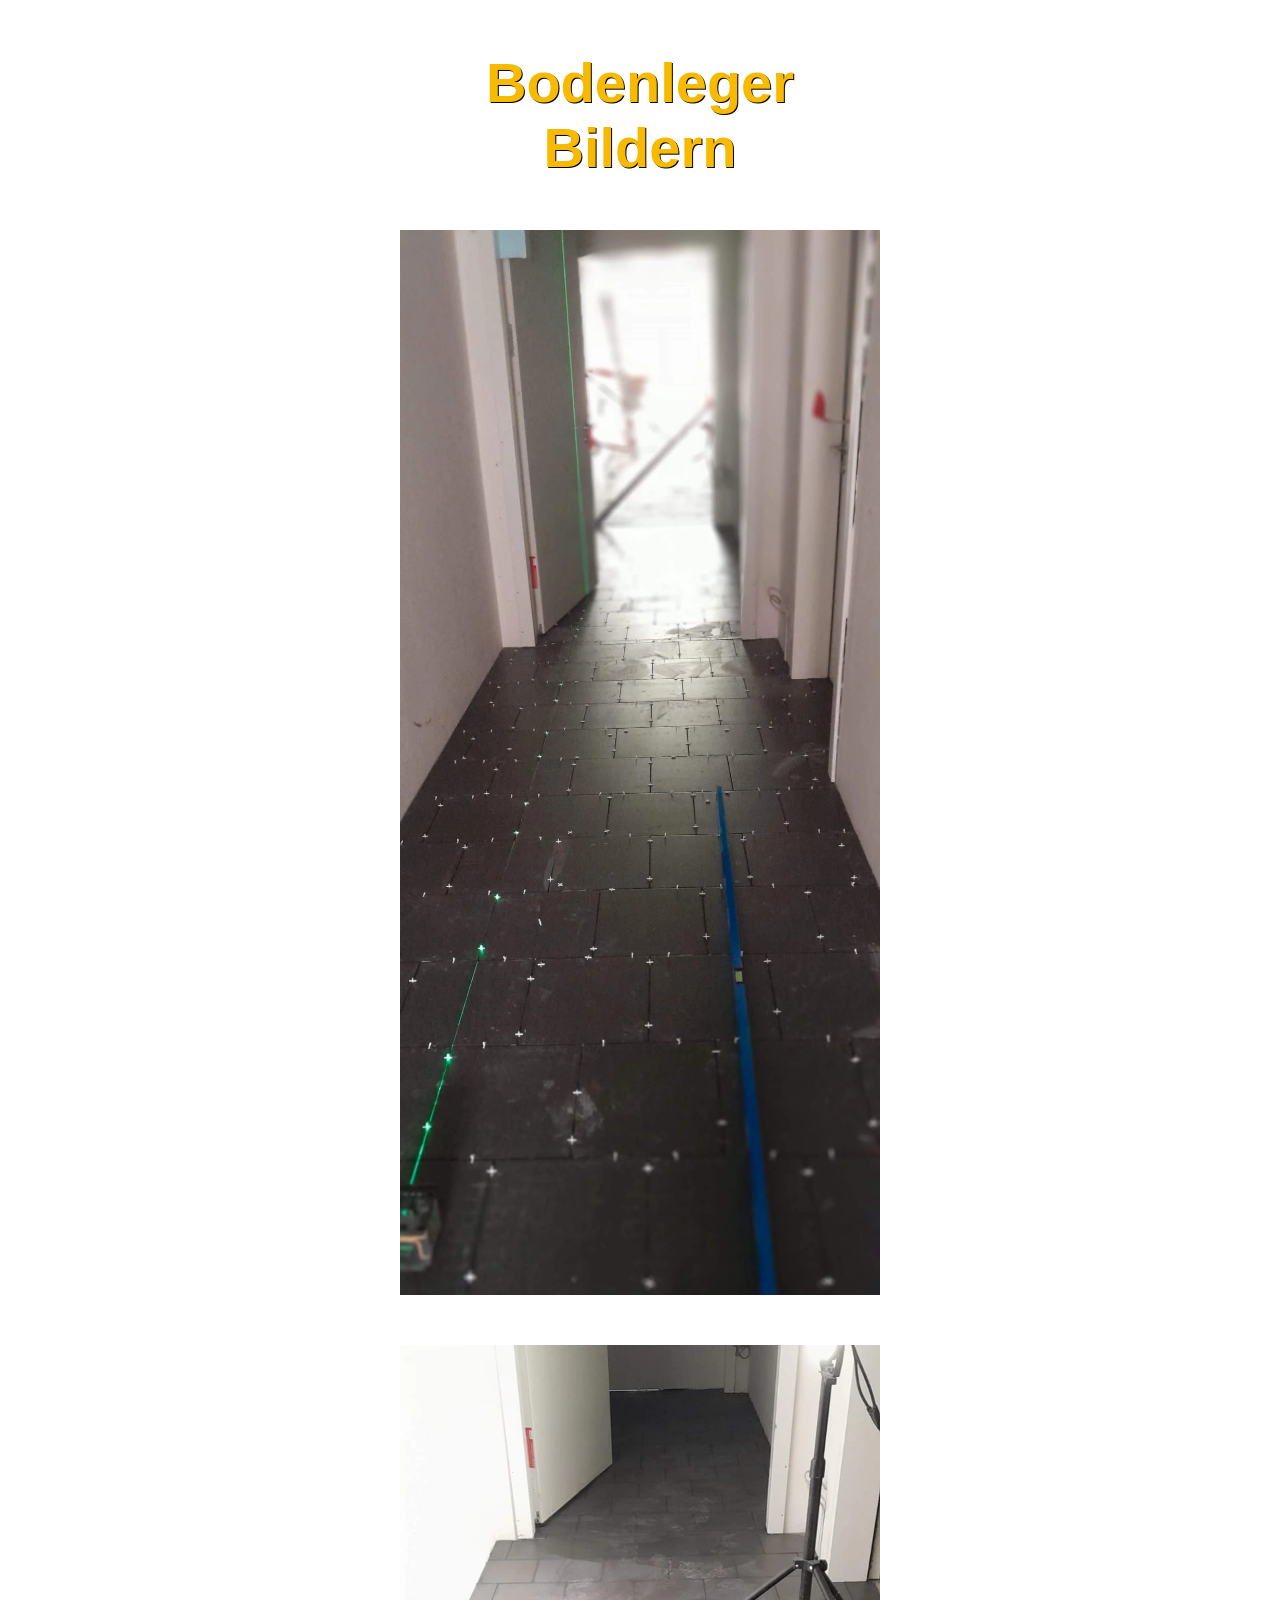
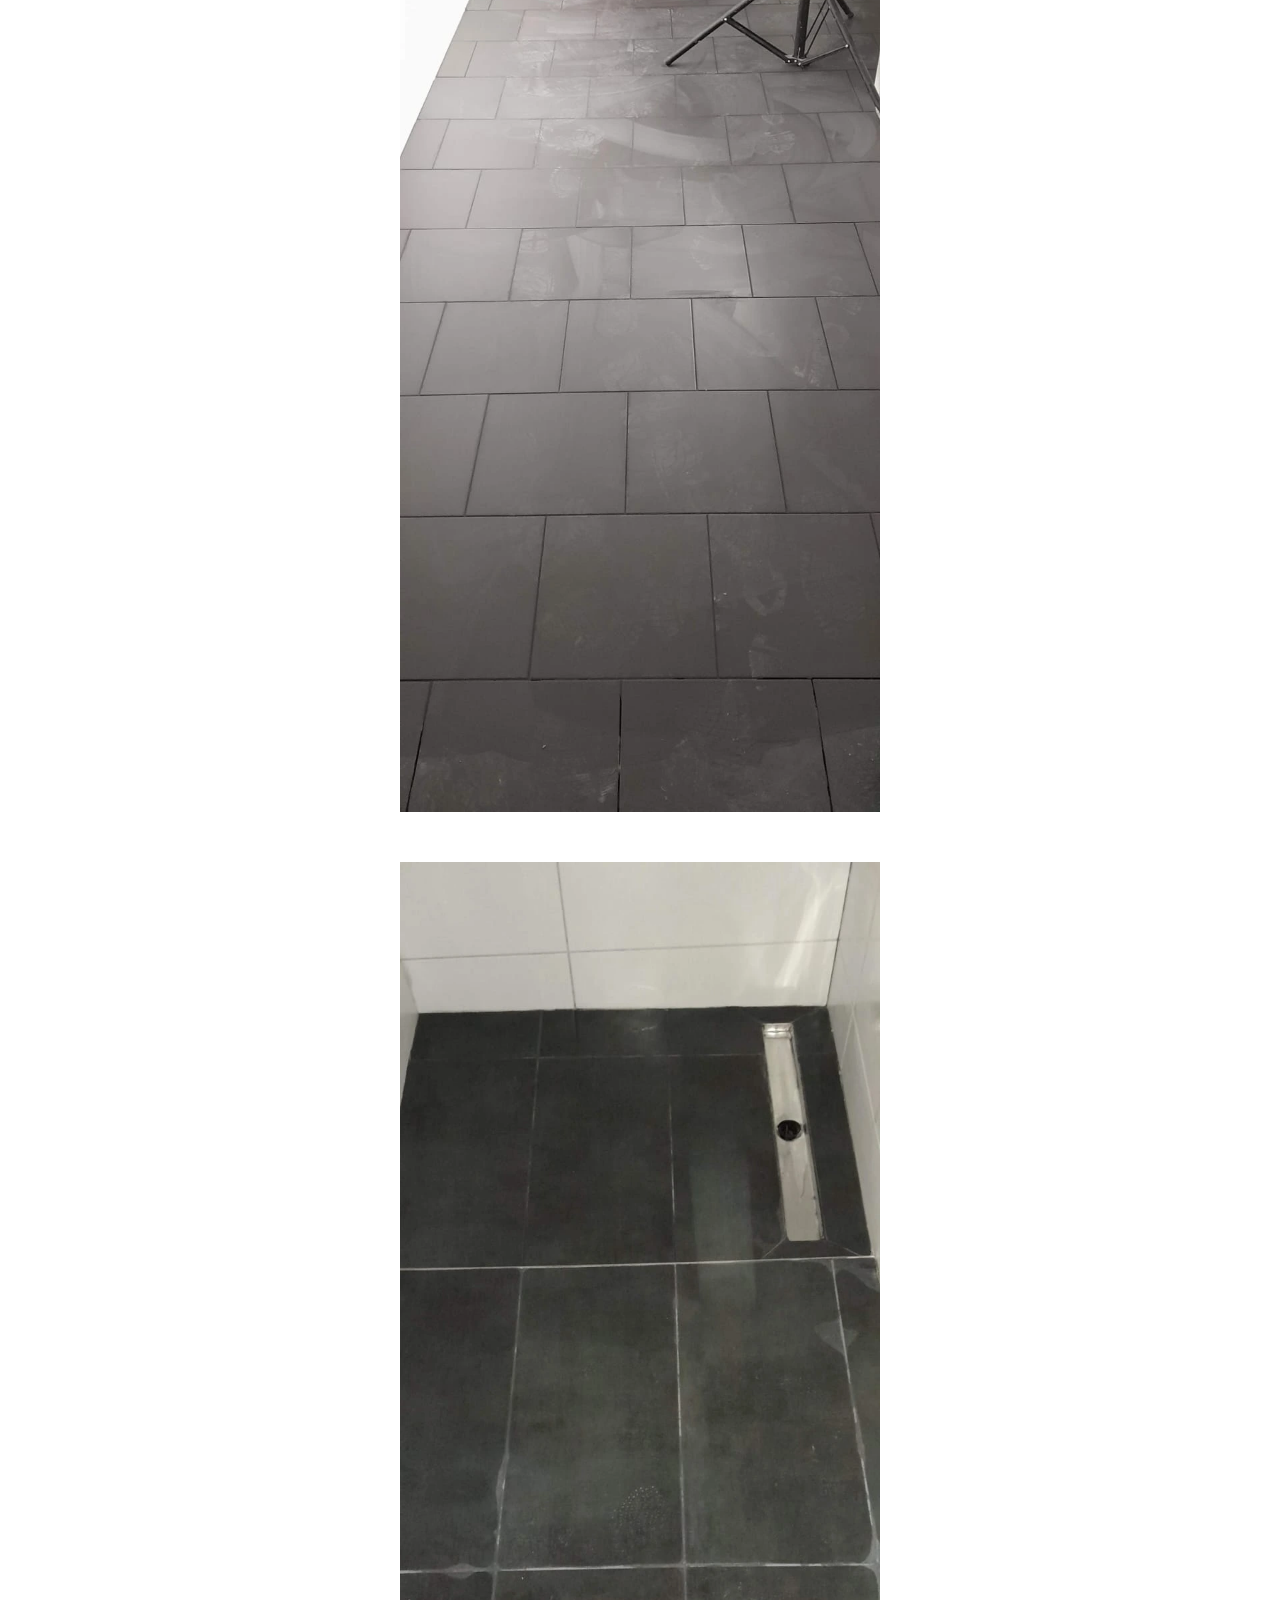
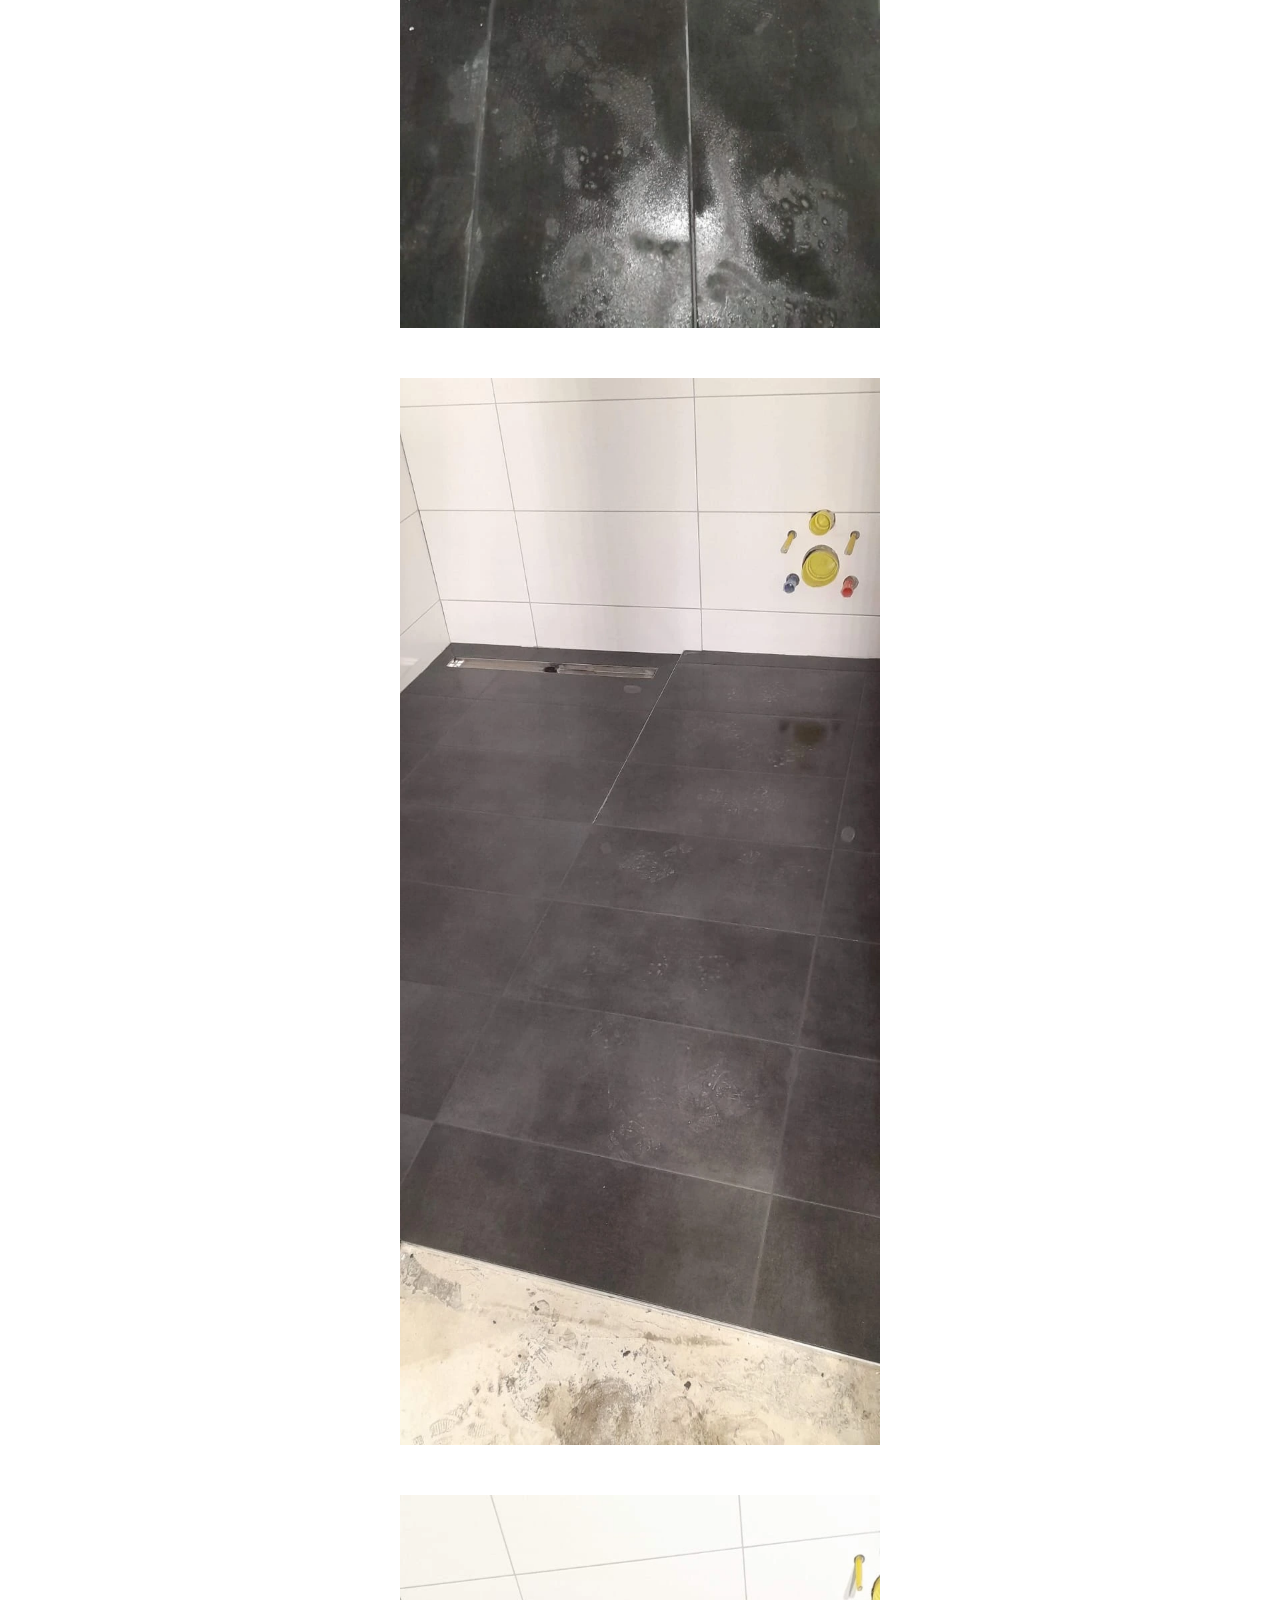
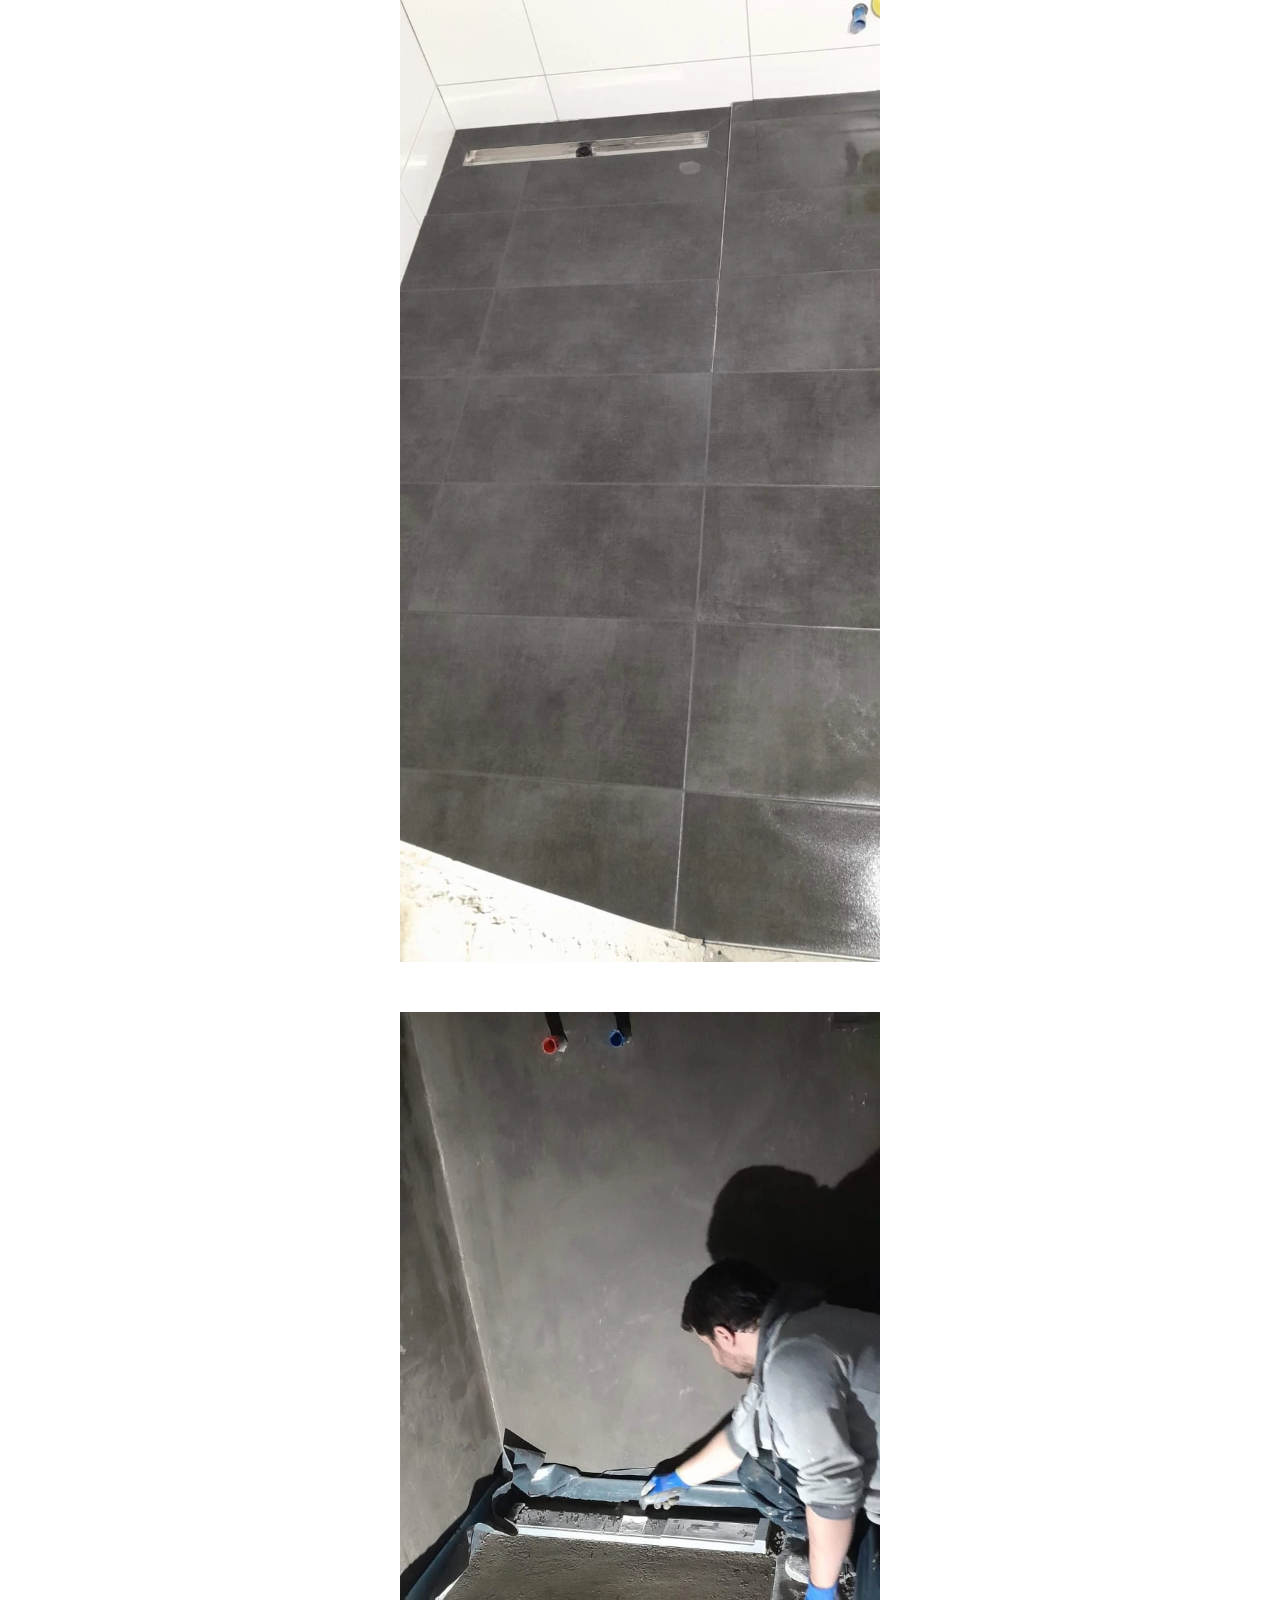
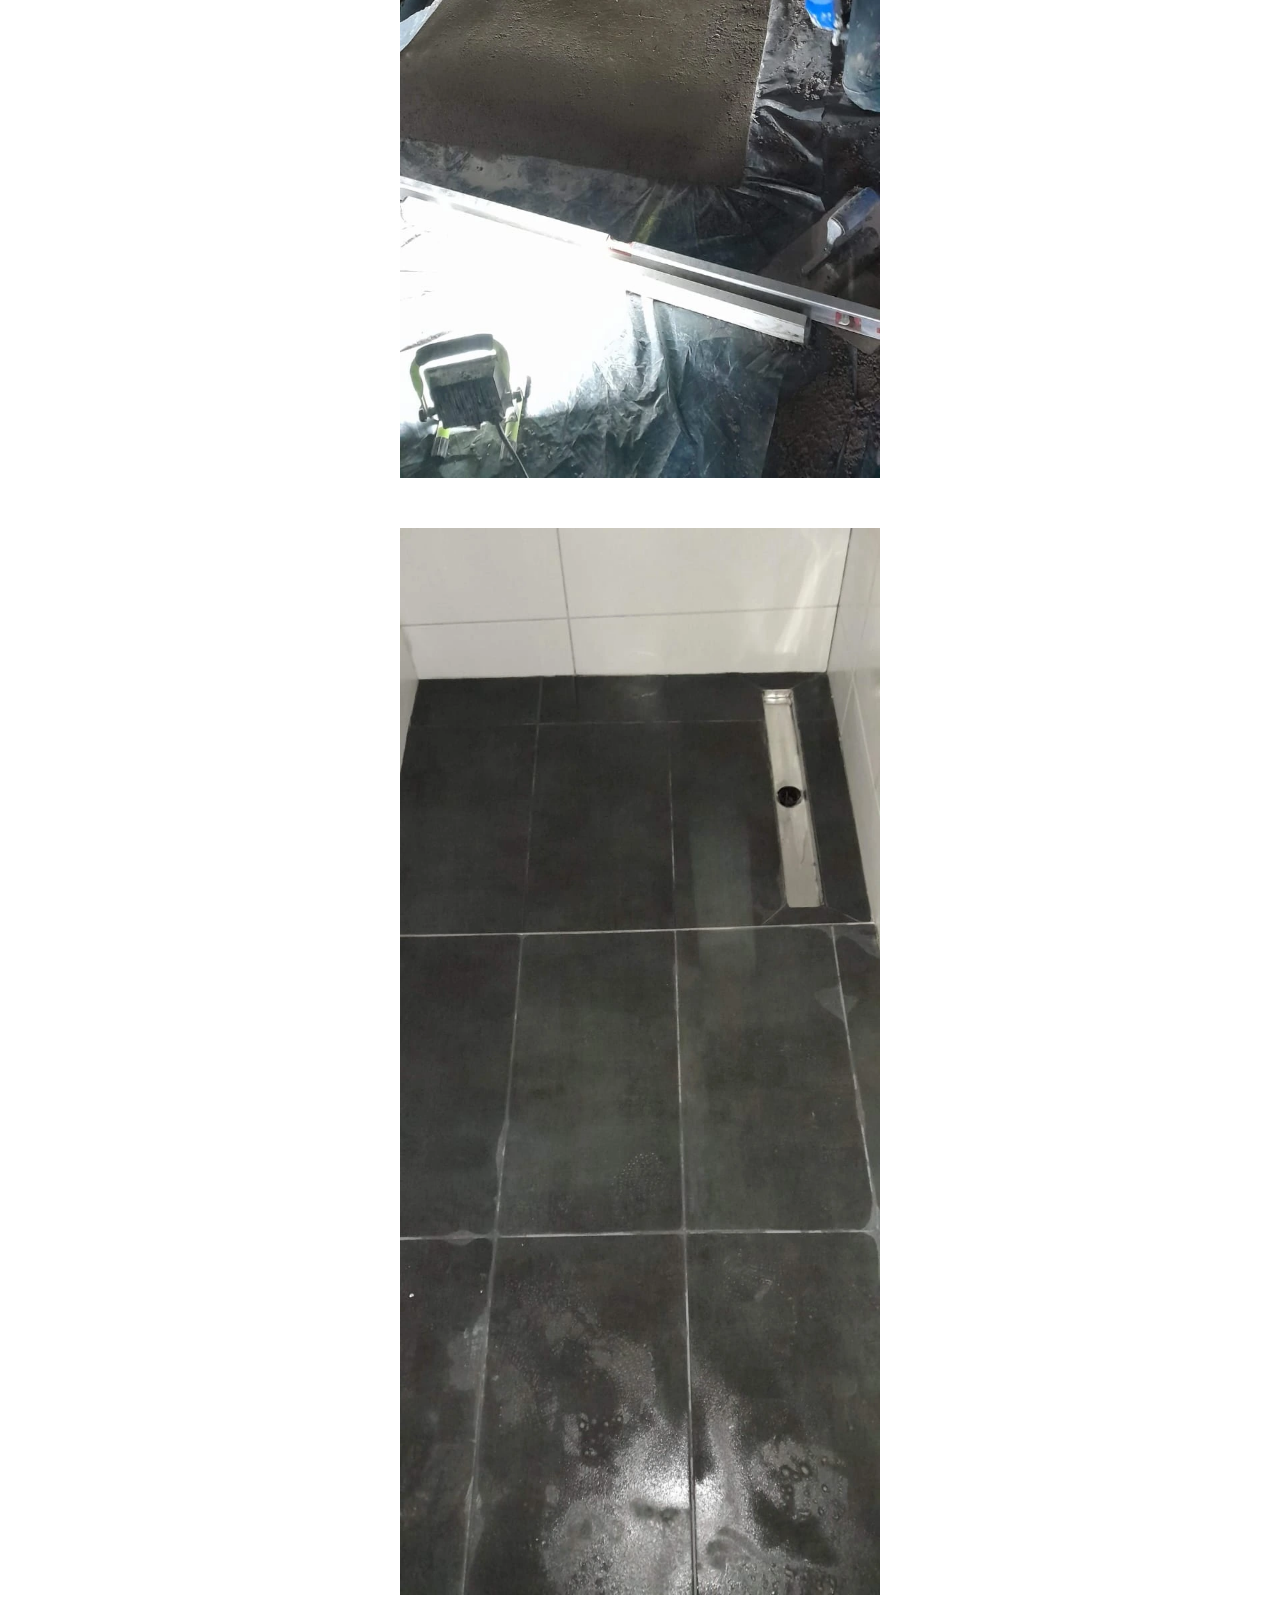
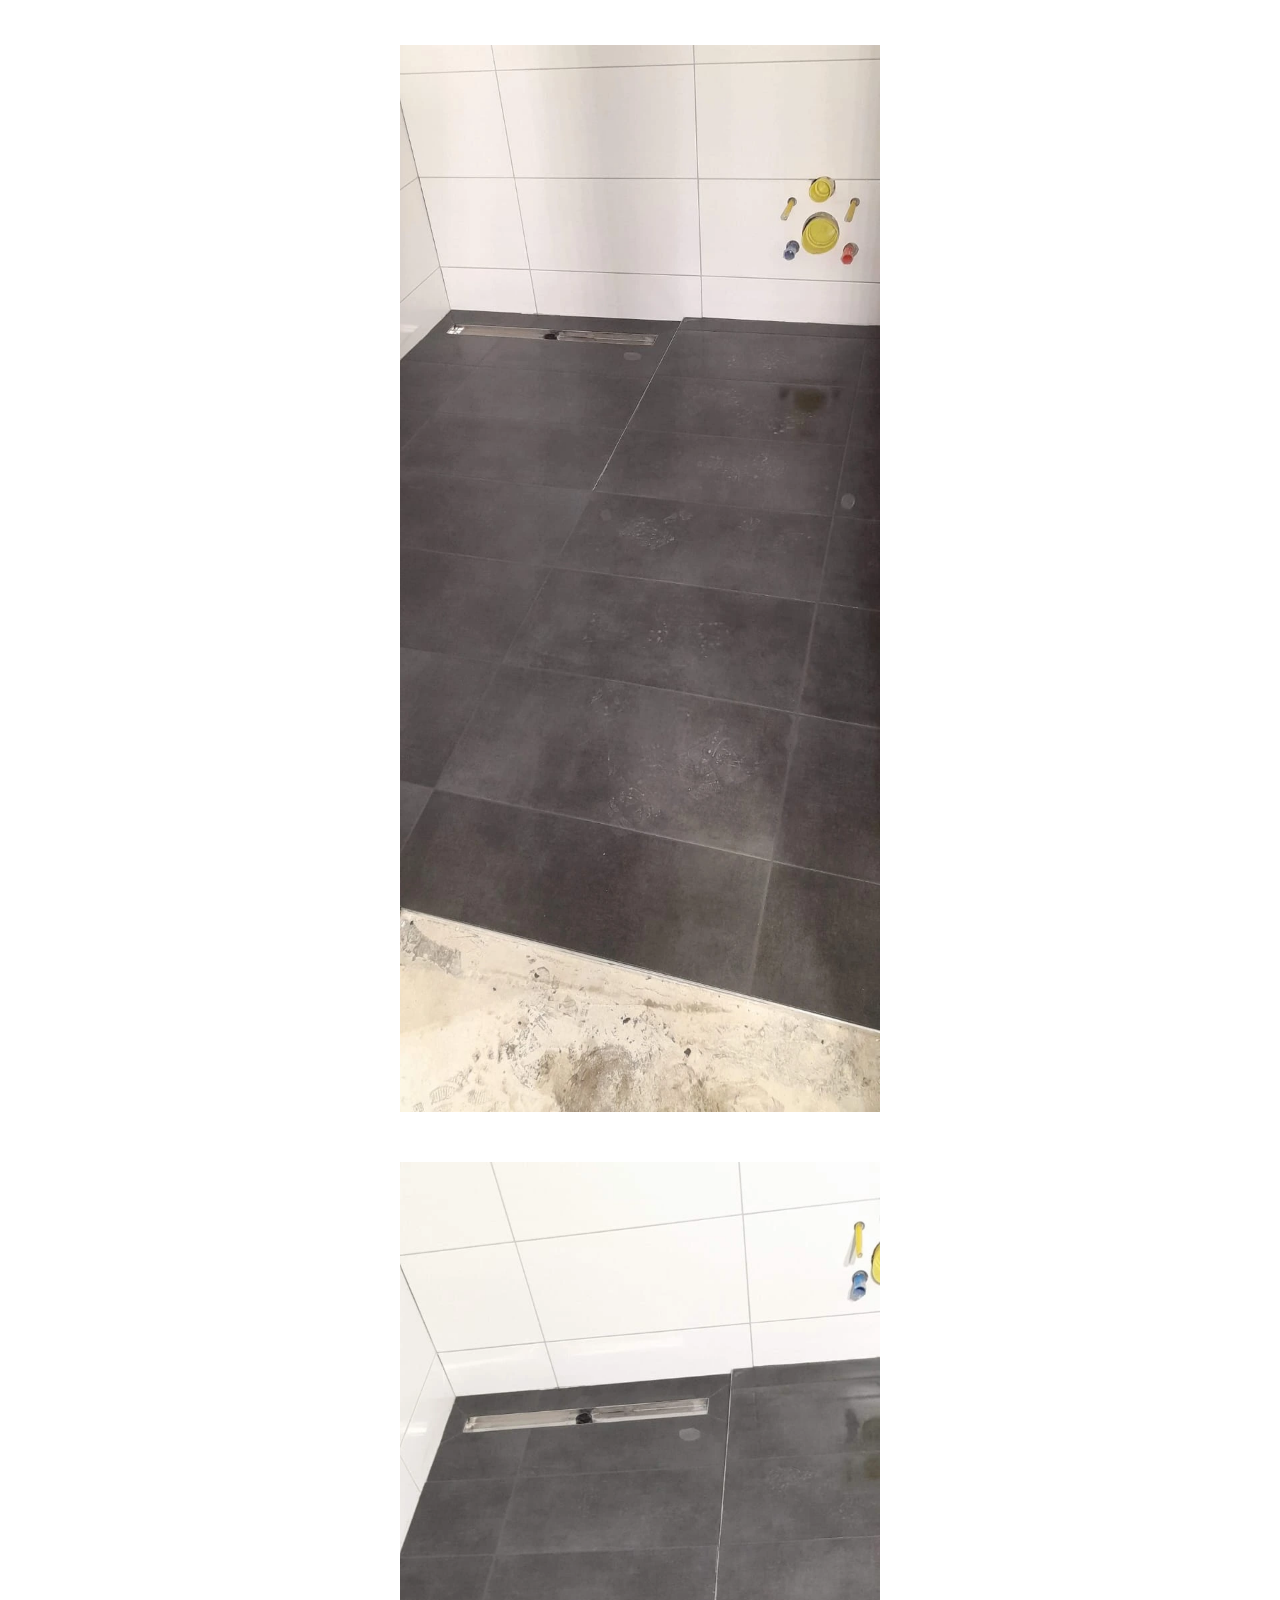
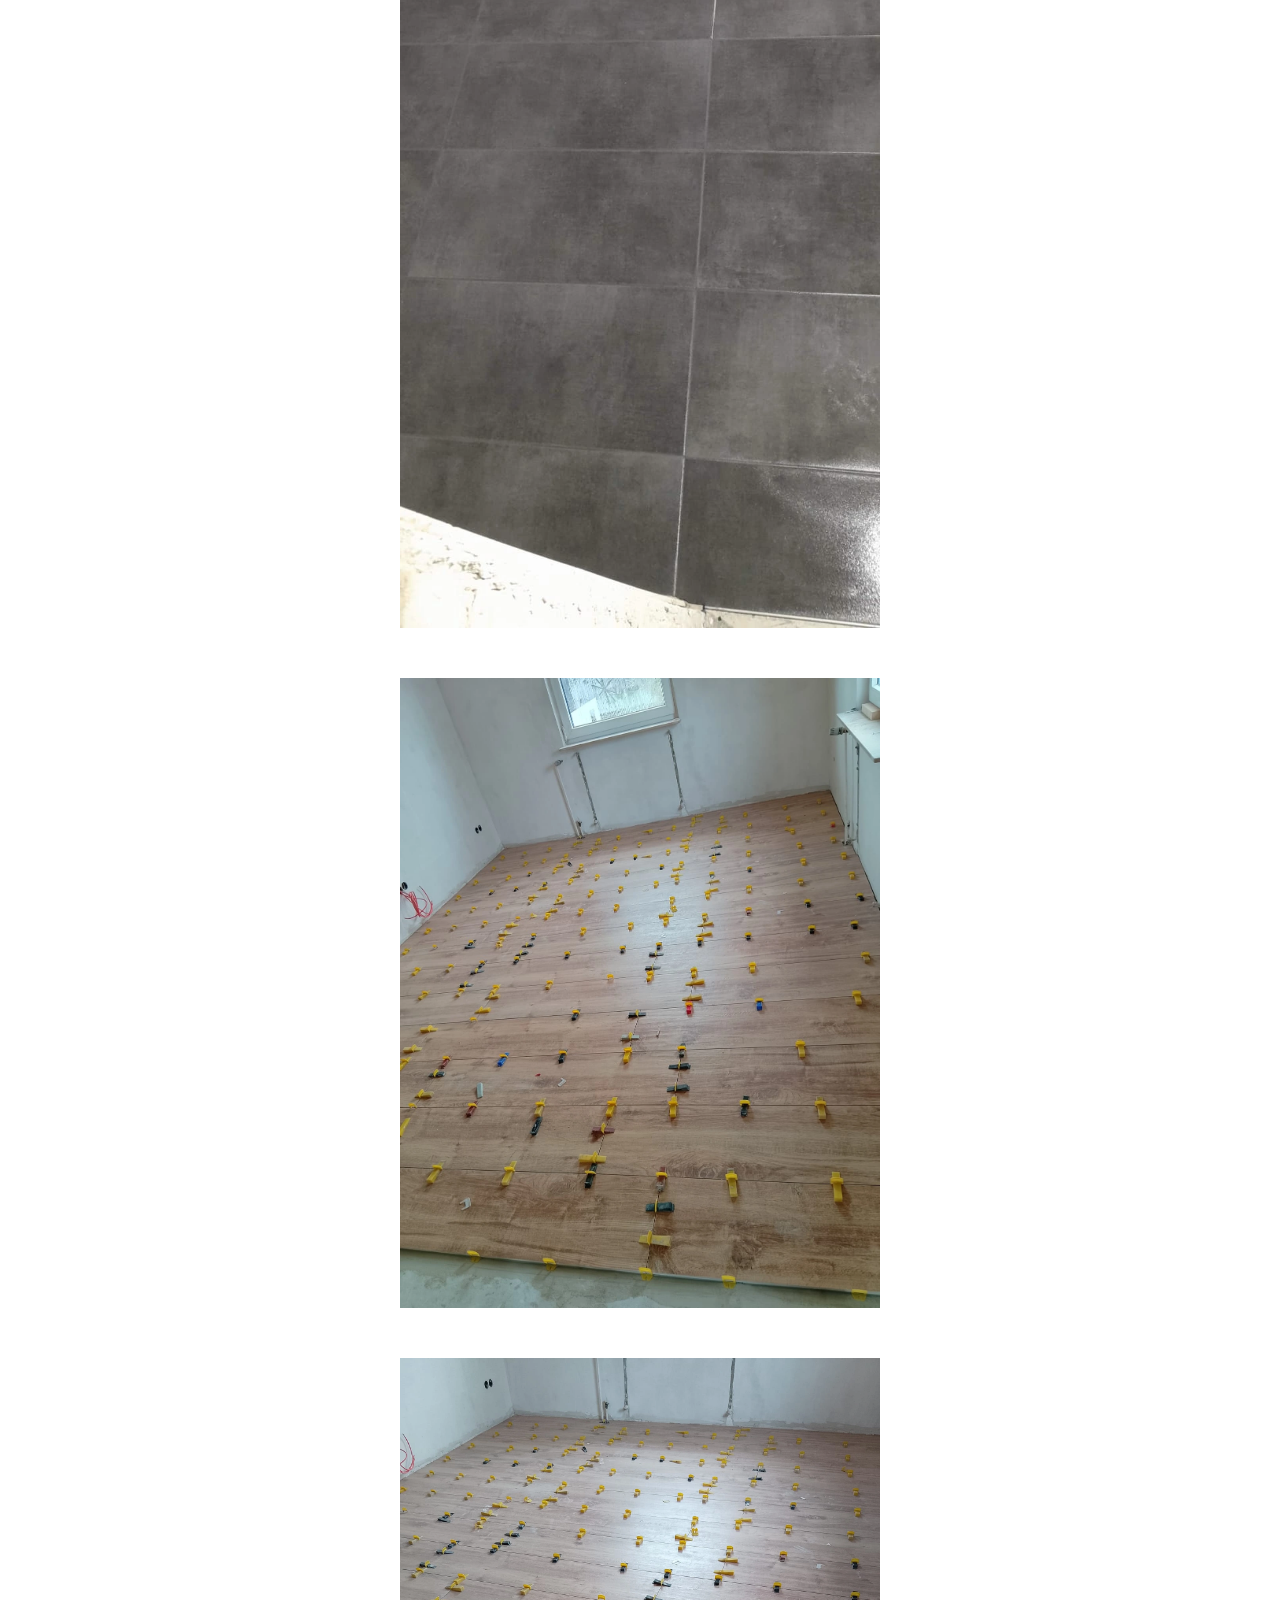
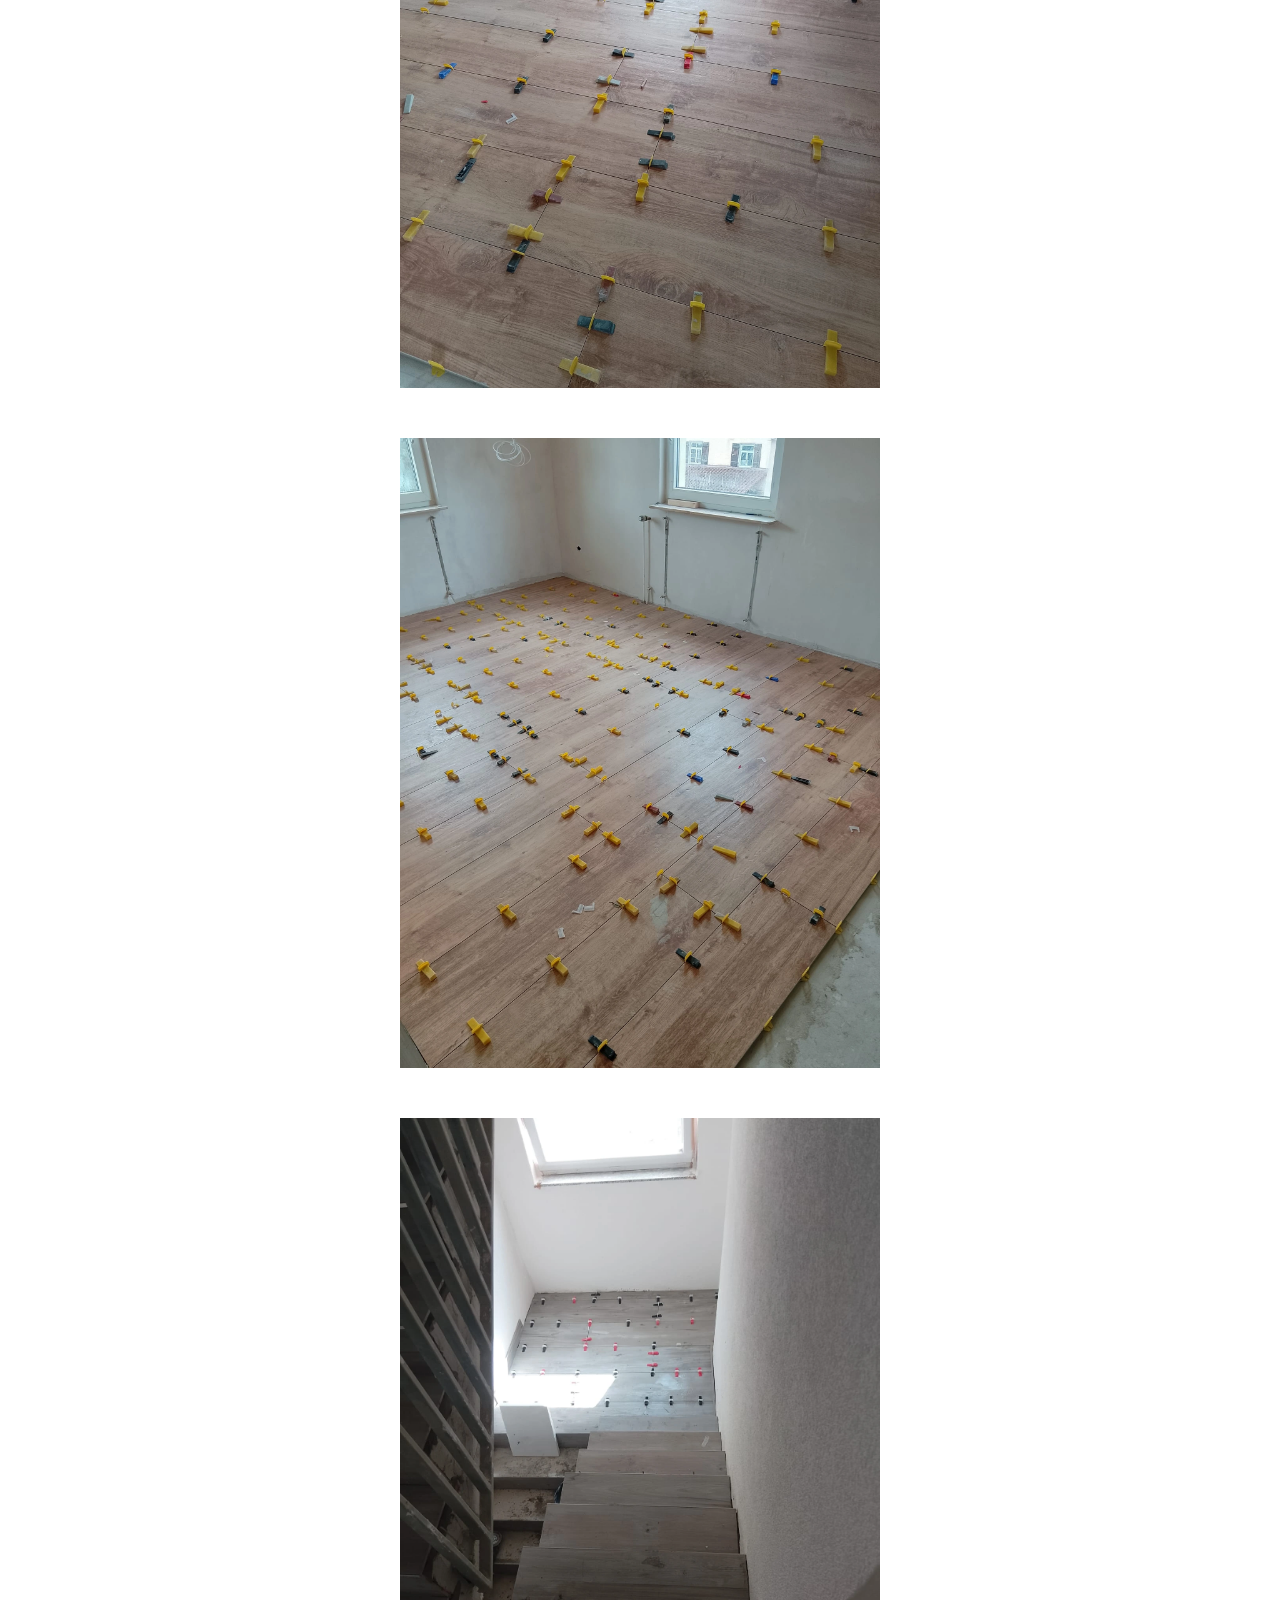
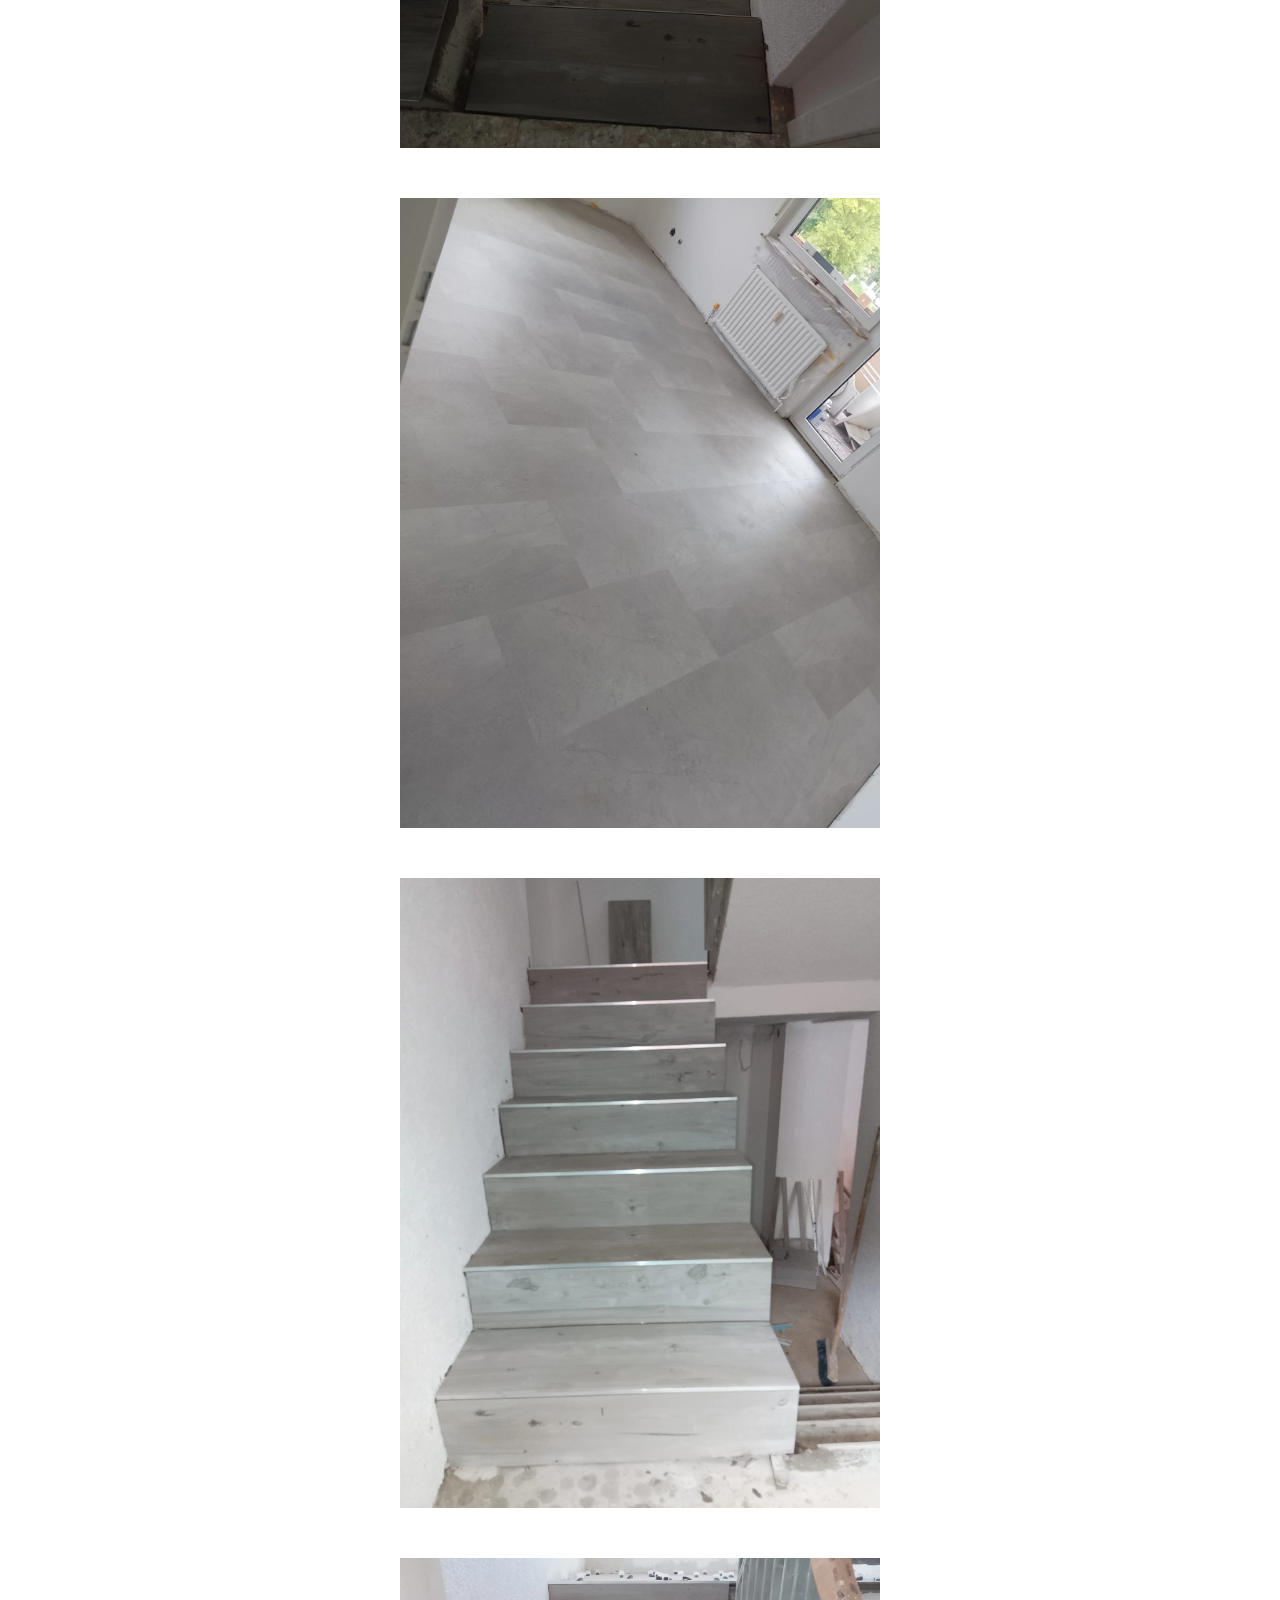
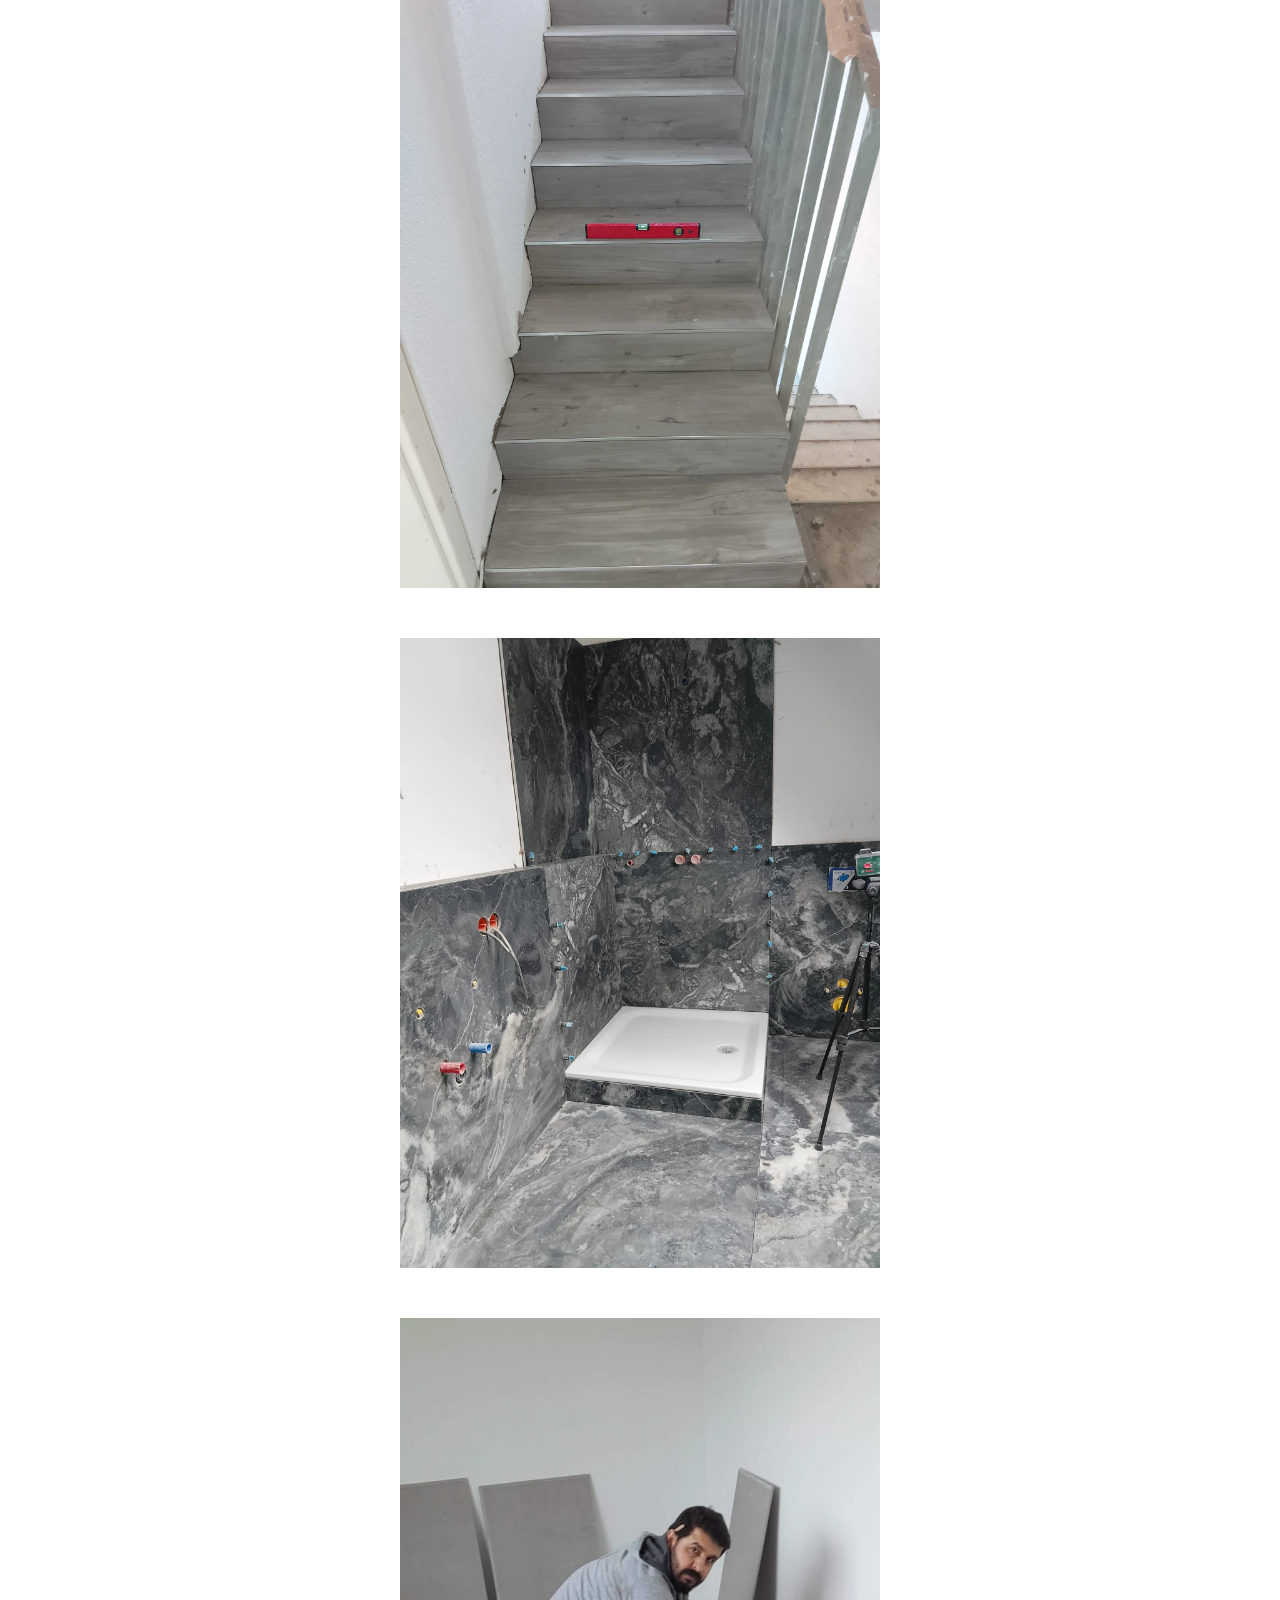
<file: pages/bodenleger.html>
<!doctype html>
<html lang="en">
  <head>
    <meta charset="UTF-8" />
    <meta name="viewport" content="width=device-width, initial-scale=1.0" />
    <meta name="description" content="ins-bau ist ein baue-expert " />
    <meta
      name="keywords"
      content="Trockenbau, Fliessen Reparature, Putzanbringen, Bodenverlegung, Altbausanierung, Turer Einbauen, Laminat Verlegen, Malerarbeiten, Innen / Aussen"
    />
    <meta name="author" content="Roni Sakli" />
    <link rel="icon" type="image/svg+xml" href="../icons/icon_64.webp" />
    <title>Bodenleger</title>
    <link
      rel="stylesheet"
      href="../css/index.css"
      as="style"
      onload="
        this.onload = null;
        this.rel = 'stylesheet';
      "
    />
    <link
      rel="stylesheet"
      href="../css/index-mobil.css"
      as="style"
      onload="
        this.onload = null;
        this.rel = 'stylesheet';
      "
    />
  </head>
  <body>
    <div class="galerie-pages">
      <h1 class="galerie-title">Bodenleger Bildern</h1>
      <div class="galerie-images-container">
        <img
          src="../galerie/bodenleger/1.webp"
          alt=""
          class="galerie-pages-img"
        />
      </div>
      <div class="galerie-images-container">
        <img
          src="../galerie/bodenleger/2.webp"
          alt=""
          class="galerie-pages-img"
        />
      </div>
      <div class="galerie-images-container">
        <img
          src="../galerie/bodenleger/3.webp"
          alt=""
          class="galerie-pages-img"
        />
      </div>
      <div class="galerie-images-container">
        <img
          src="../galerie/bodenleger/4.webp"
          alt=""
          class="galerie-pages-img"
        />
      </div>
      <div class="galerie-images-container">
        <img
          src="../galerie/bodenleger/5.webp"
          alt=""
          class="galerie-pages-img"
        />
      </div>
      <div class="galerie-images-container">
        <img
          src="../galerie/bodenleger/6.webp"
          alt=""
          class="galerie-pages-img"
        />
      </div>
      <div class="galerie-images-container">
        <img
          src="../galerie/bodenleger/7.webp"
          alt=""
          class="galerie-pages-img"
        />
      </div>
      <div class="galerie-images-container">
        <img
          src="../galerie/bodenleger/8.webp"
          alt=""
          class="galerie-pages-img"
        />
      </div>
      <div class="galerie-images-container">
        <img
          src="../galerie/bodenleger/9.webp"
          alt=""
          class="galerie-pages-img"
        />
      </div>
      <div class="galerie-images-container">
        <img
          src="../galerie/bodenleger/10.webp"
          alt=""
          class="galerie-pages-img"
        />
      </div>
      <div class="galerie-images-container">
        <img
          src="../galerie/bodenleger/11.webp"
          alt=""
          class="galerie-pages-img"
        />
      </div>
      <div class="galerie-images-container">
        <img
          src="../galerie/bodenleger/12.webp"
          alt=""
          class="galerie-pages-img"
        />
      </div>
      <div class="galerie-images-container">
        <img
          src="../galerie/bodenleger/13.webp"
          alt=""
          class="galerie-pages-img"
        />
      </div>
      <div class="galerie-images-container">
        <img
          src="../galerie/bodenleger/14.webp"
          alt=""
          class="galerie-pages-img"
        />
      </div>
      <div class="galerie-images-container">
        <img
          src="../galerie/bodenleger/15.webp"
          alt=""
          class="galerie-pages-img"
        />
      </div>
      <div class="galerie-images-container">
        <img
          src="../galerie/bodenleger/16.webp"
          alt=""
          class="galerie-pages-img"
        />
      </div>
      <div class="galerie-images-container">
        <img
          src="../galerie/bodenleger/17.webp"
          alt=""
          class="galerie-pages-img"
        />
      </div>
      <div class="galerie-images-container">
        <img
          src="../galerie/bodenleger/18.webp"
          alt=""
          class="galerie-pages-img"
        />
      </div>
      <div class="galerie-images-container">
        <img
          src="../galerie/bodenleger/19.webp"
          alt=""
          class="galerie-pages-img"
        />
      </div>
      <div class="galerie-images-container">
        <img
          src="../galerie/bodenleger/20.webp"
          alt=""
          class="galerie-pages-img"
        />
      </div>
      <div class="galerie-images-container">
        <img
          src="../galerie/bodenleger/21.webp"
          alt=""
          class="galerie-pages-img"
        />
      </div>
    </div>
    <div class="back-btn-container">
      <a href="/" class="back-btn">Geh zurück</a>
    </div>
  </body>
</html>
</file>
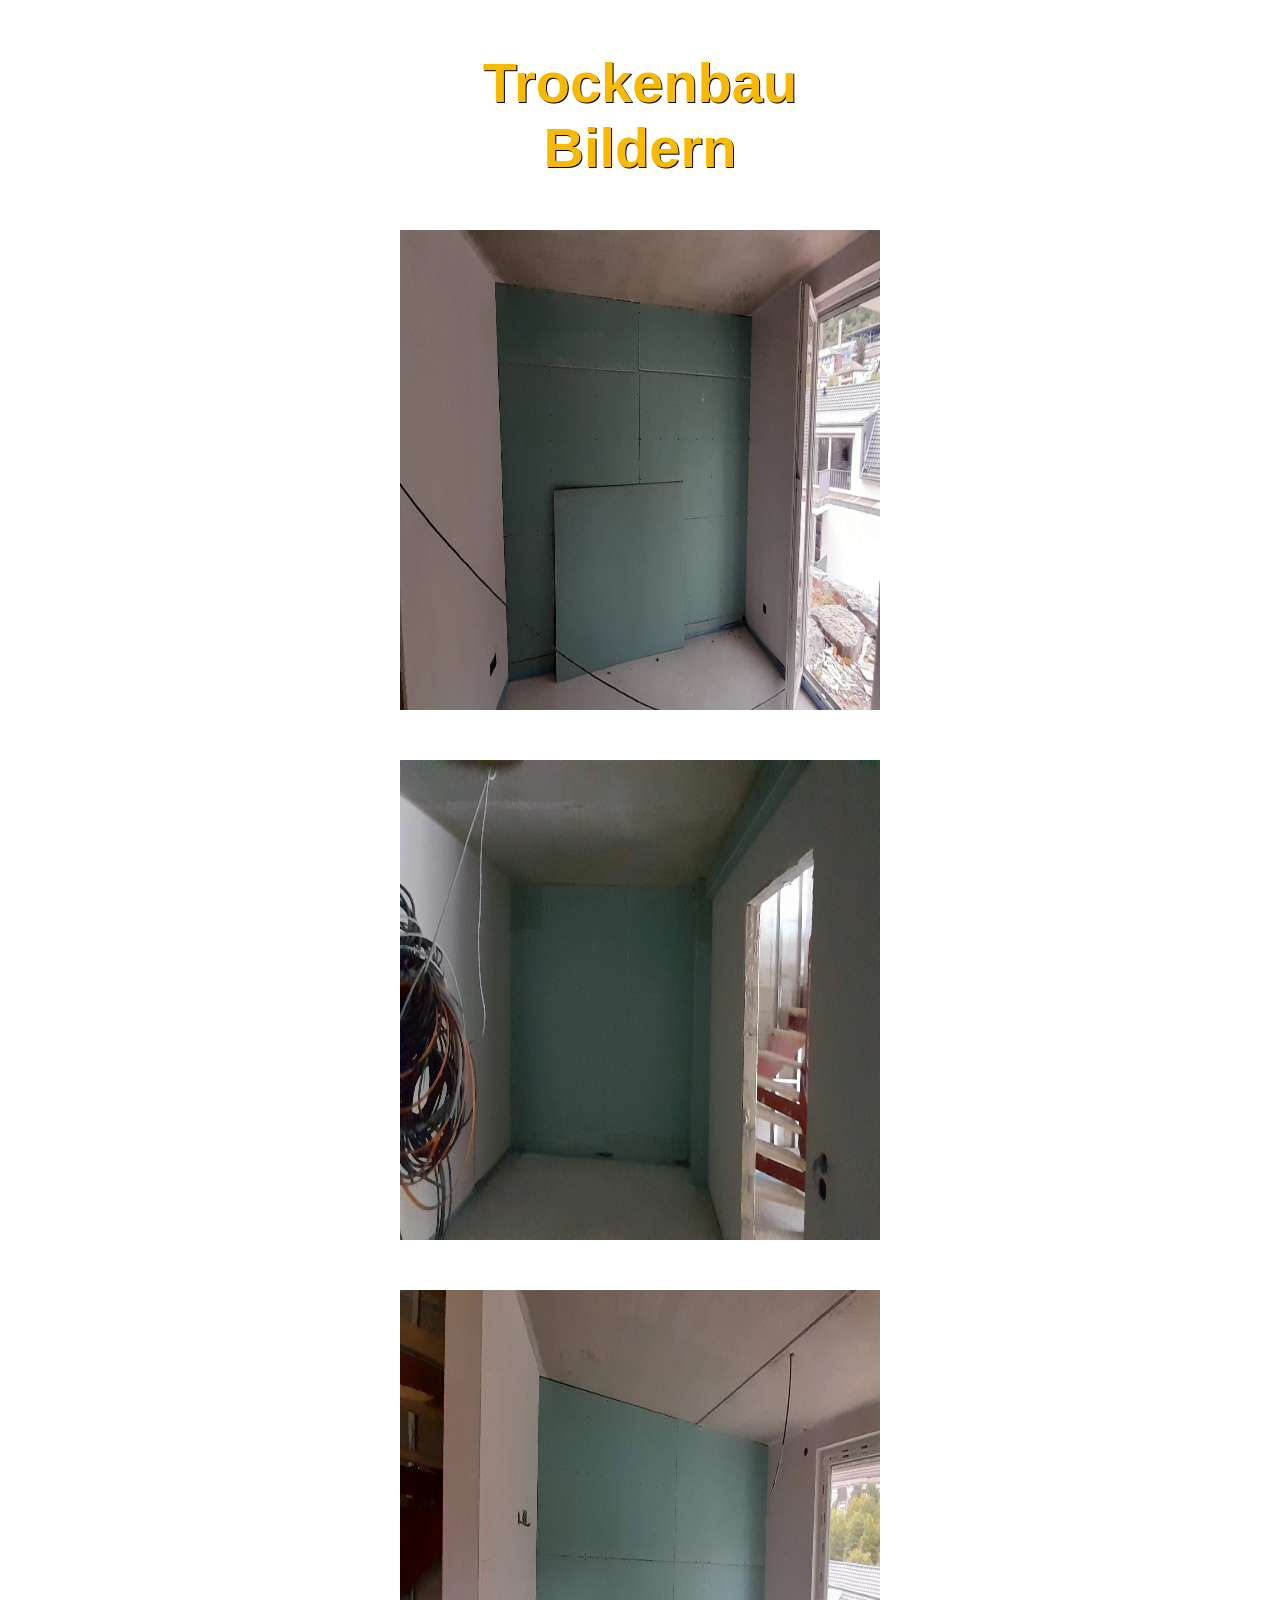
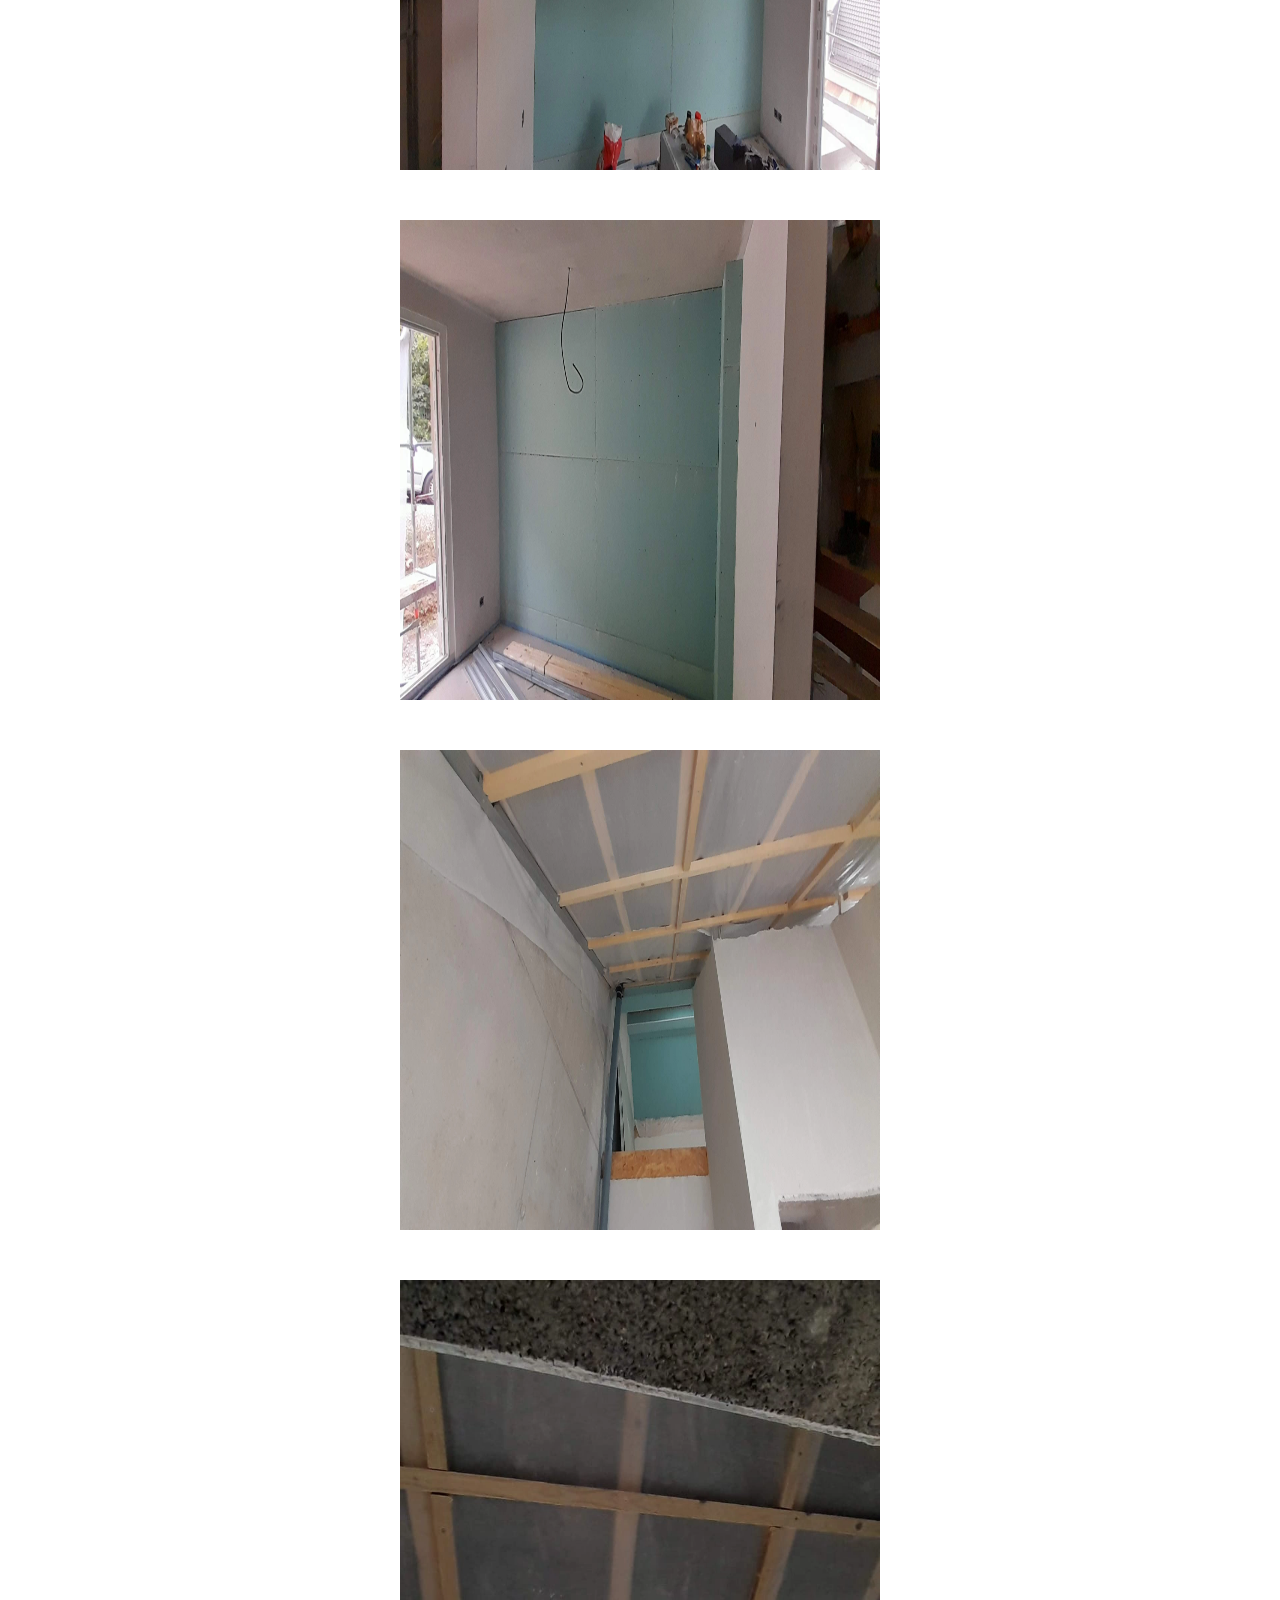
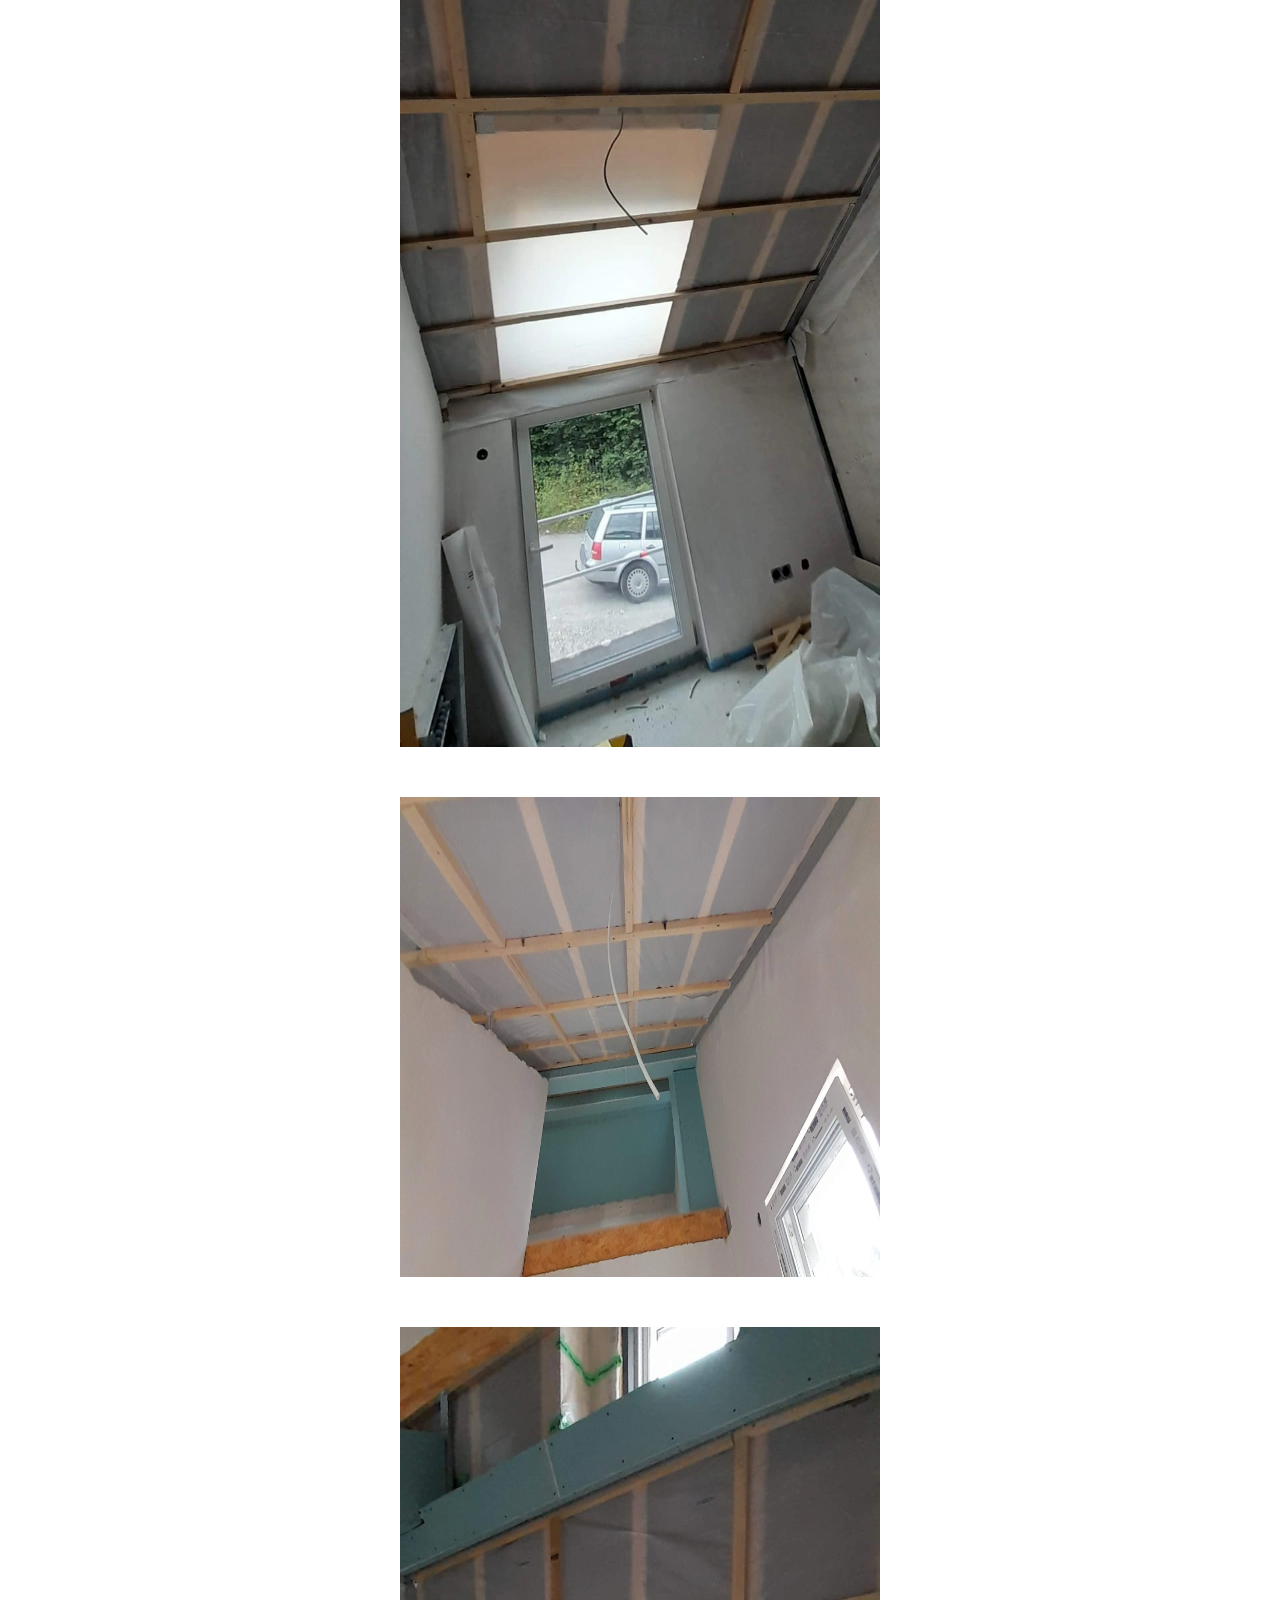
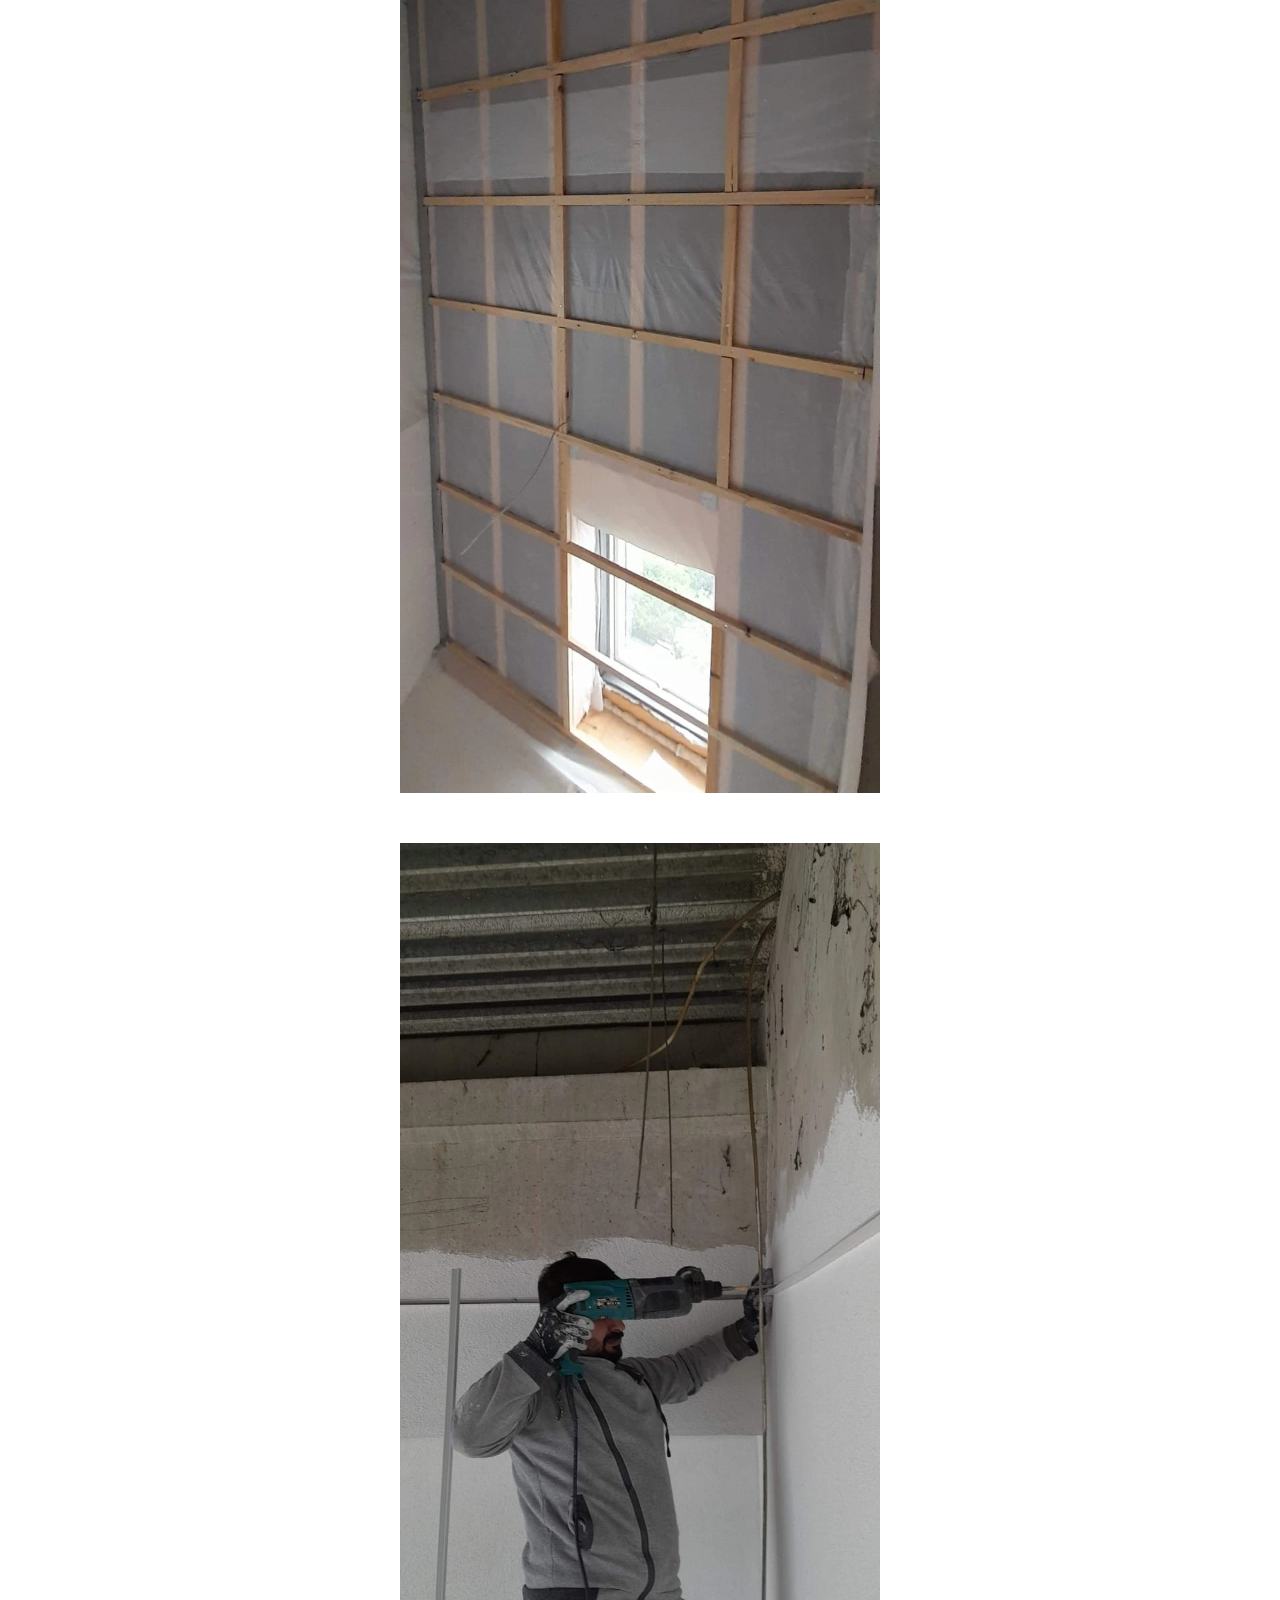
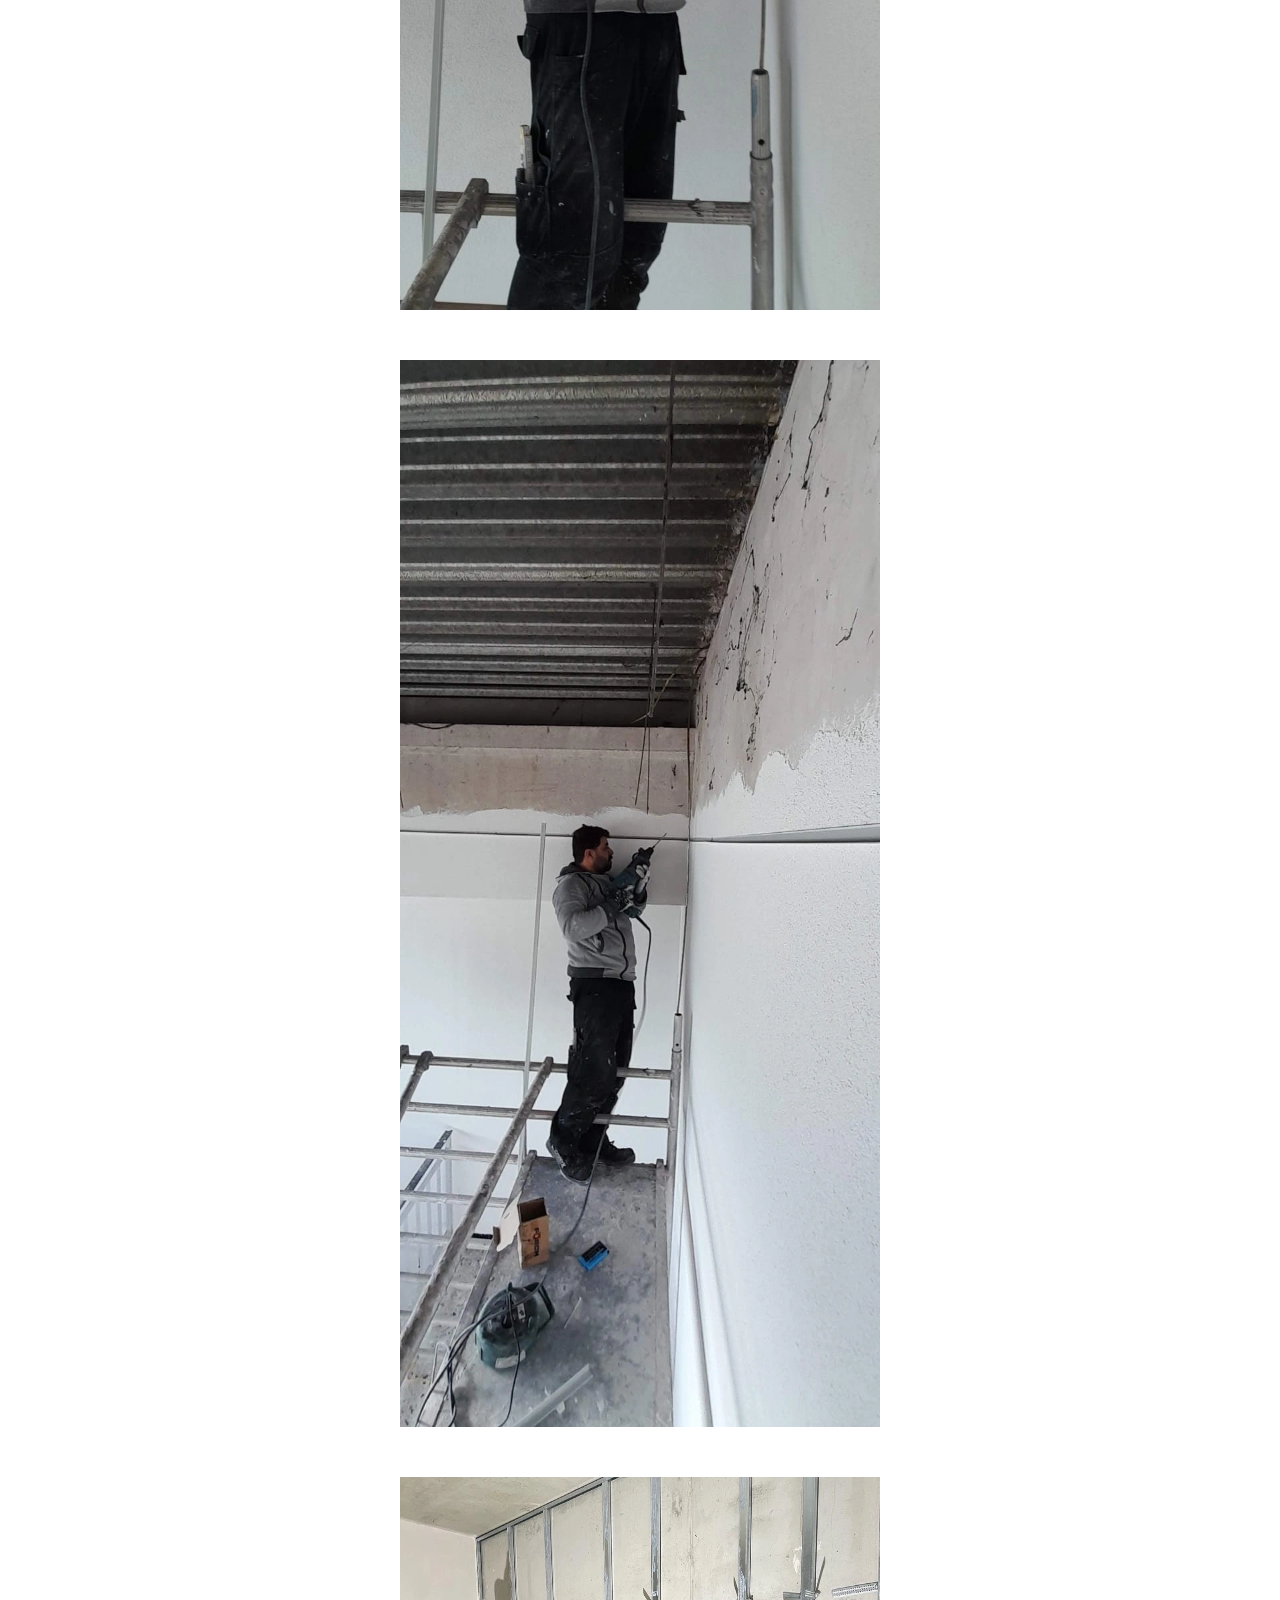
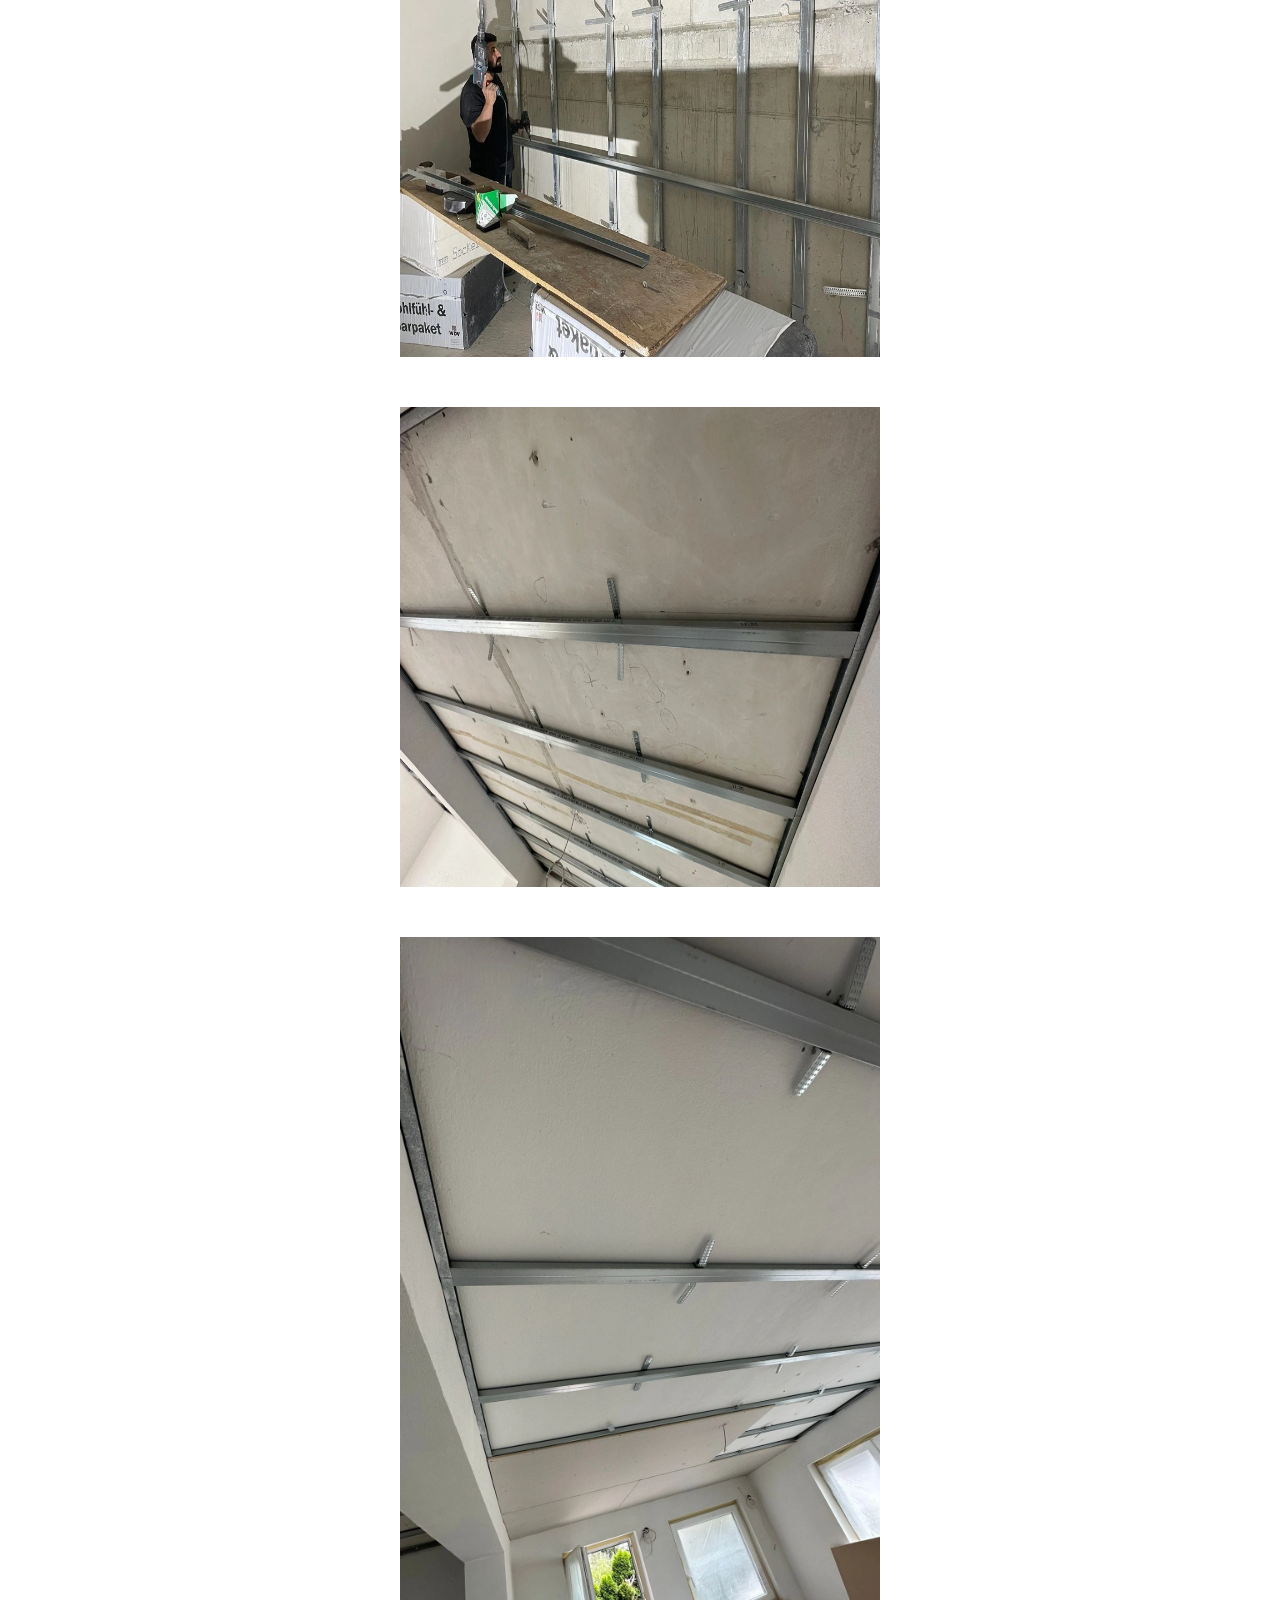
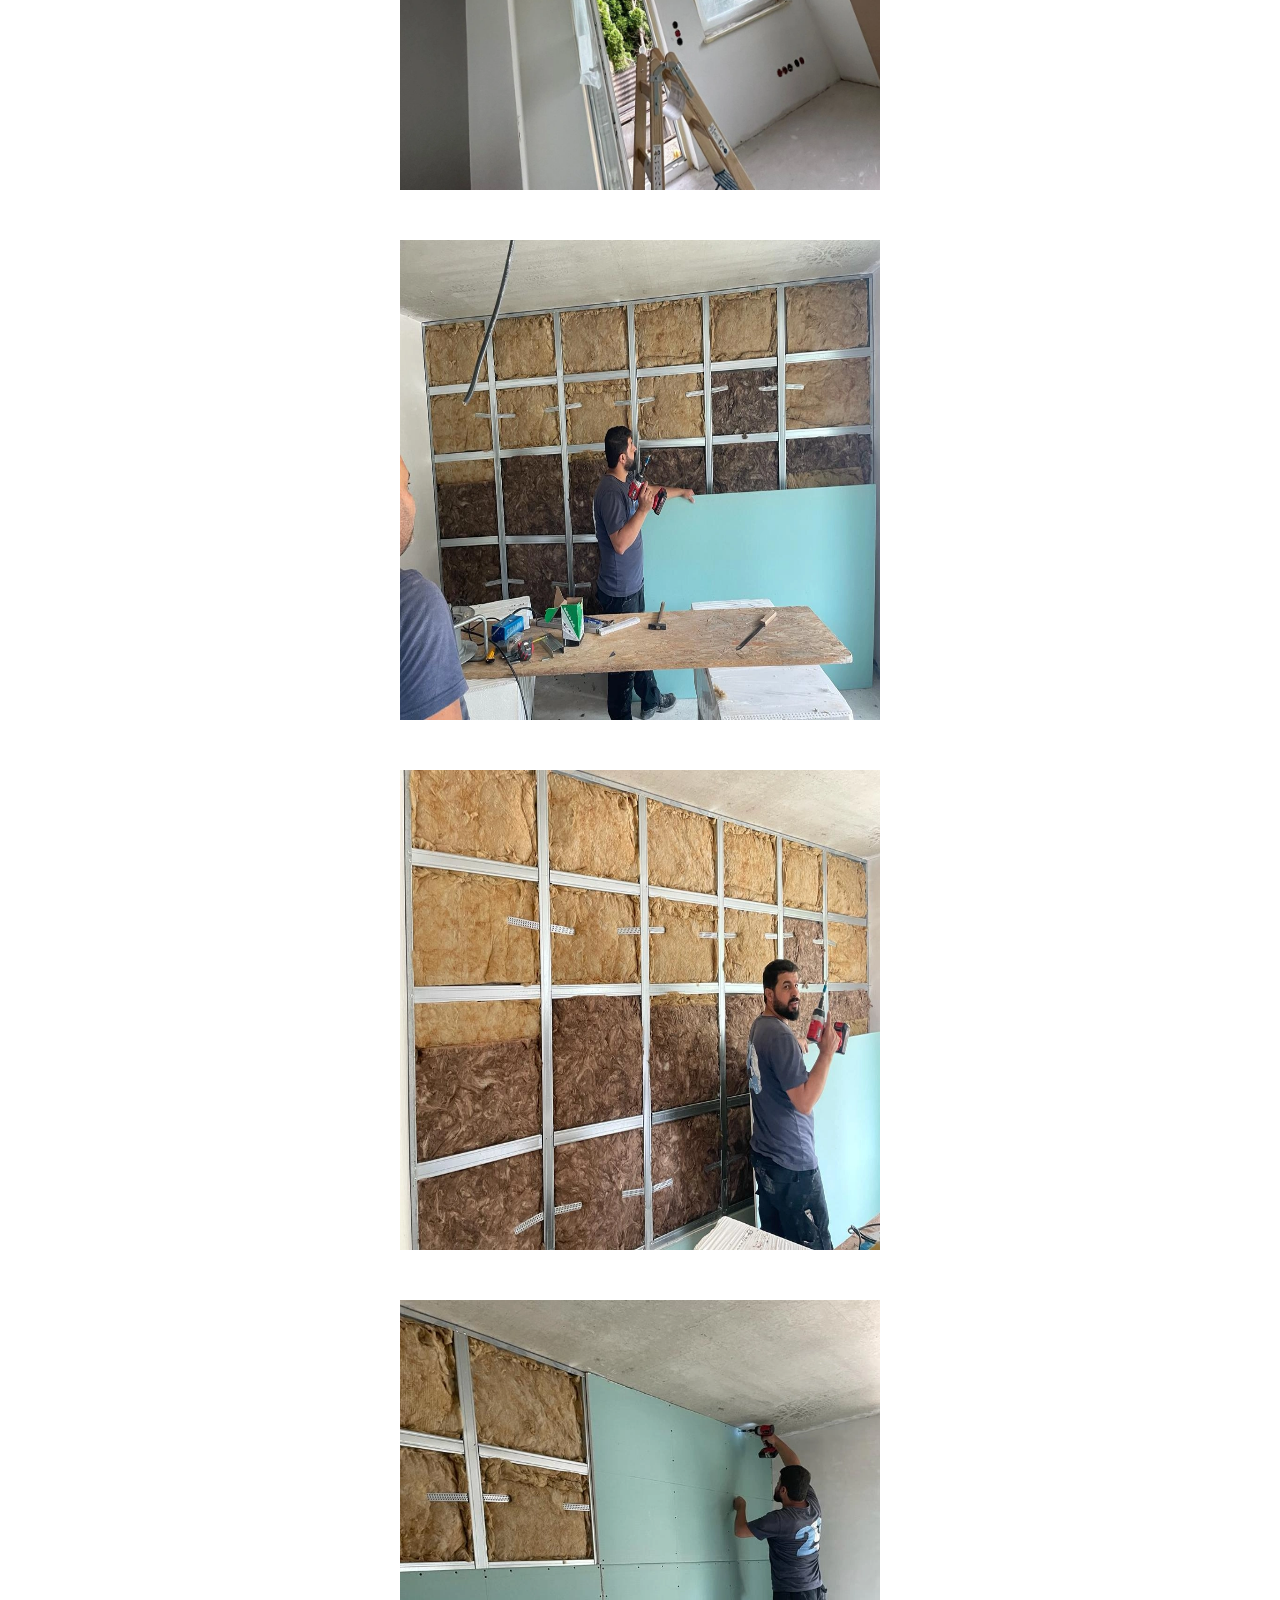
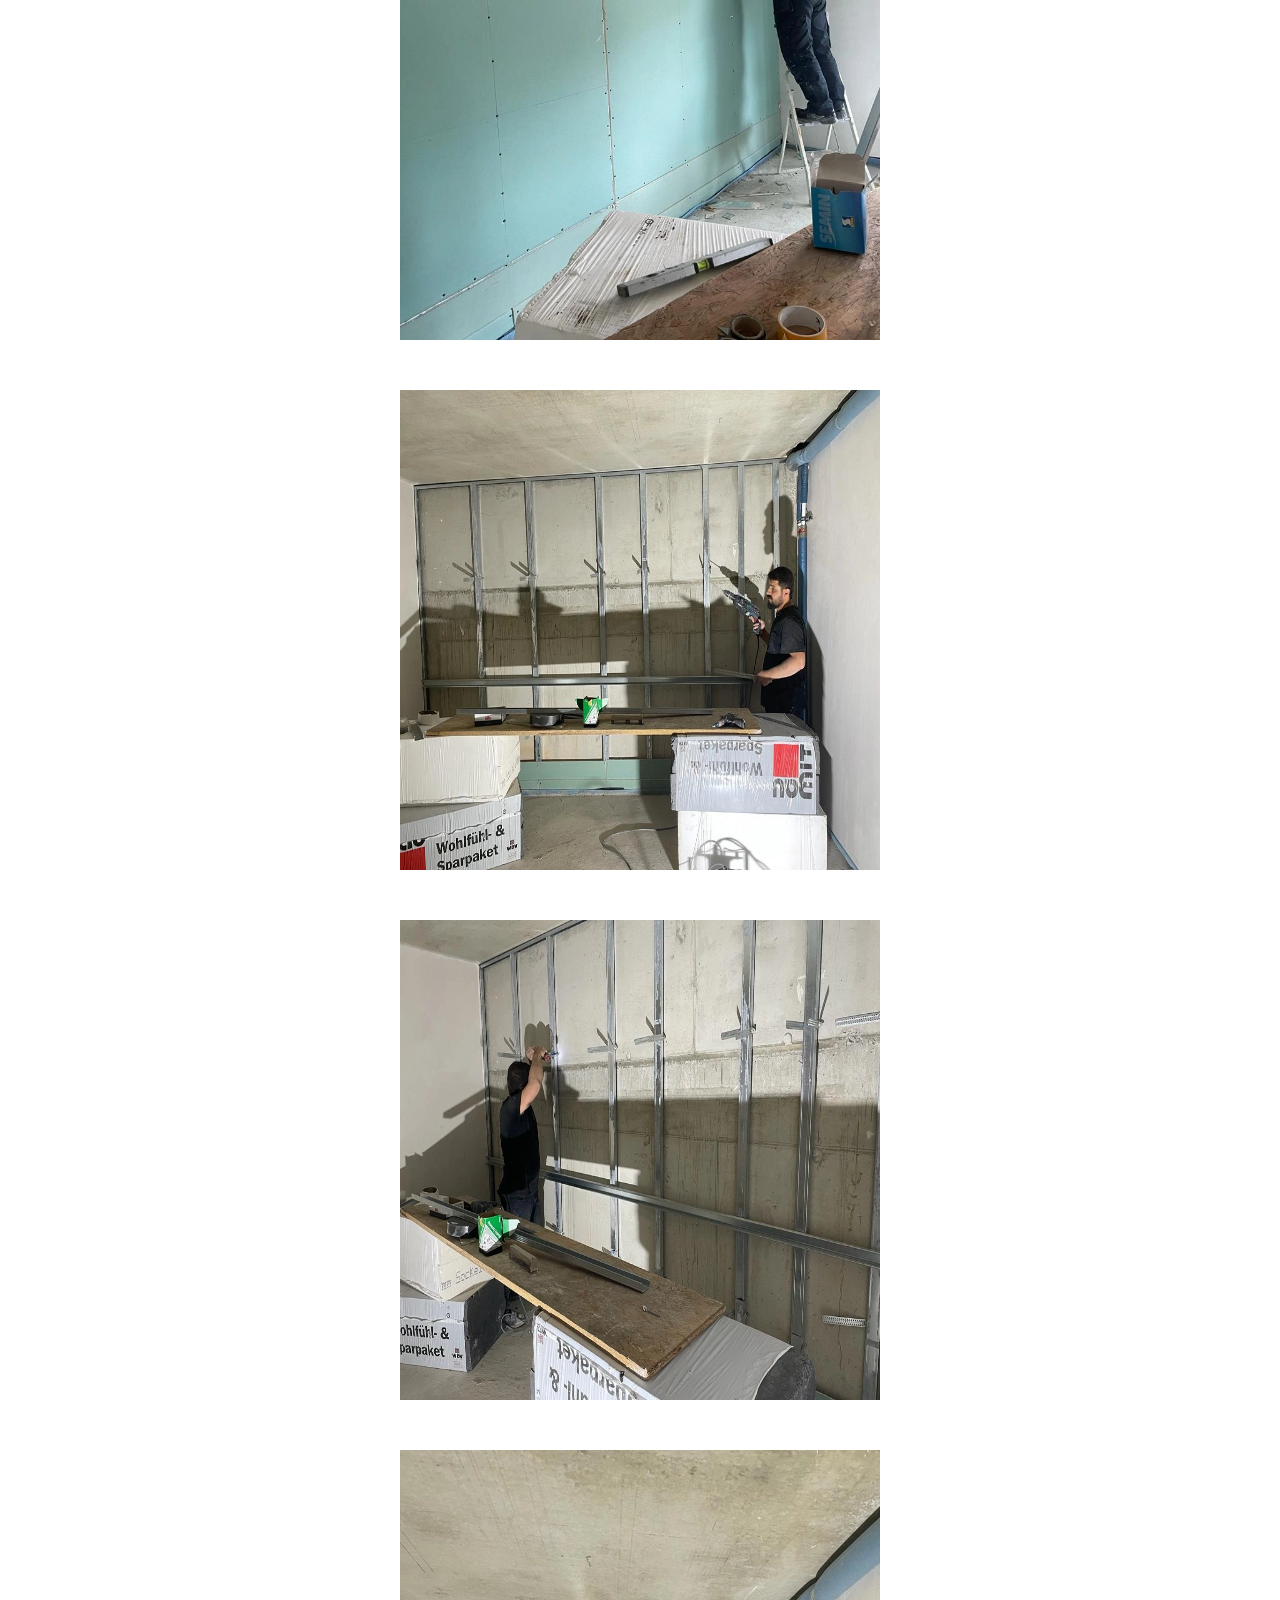
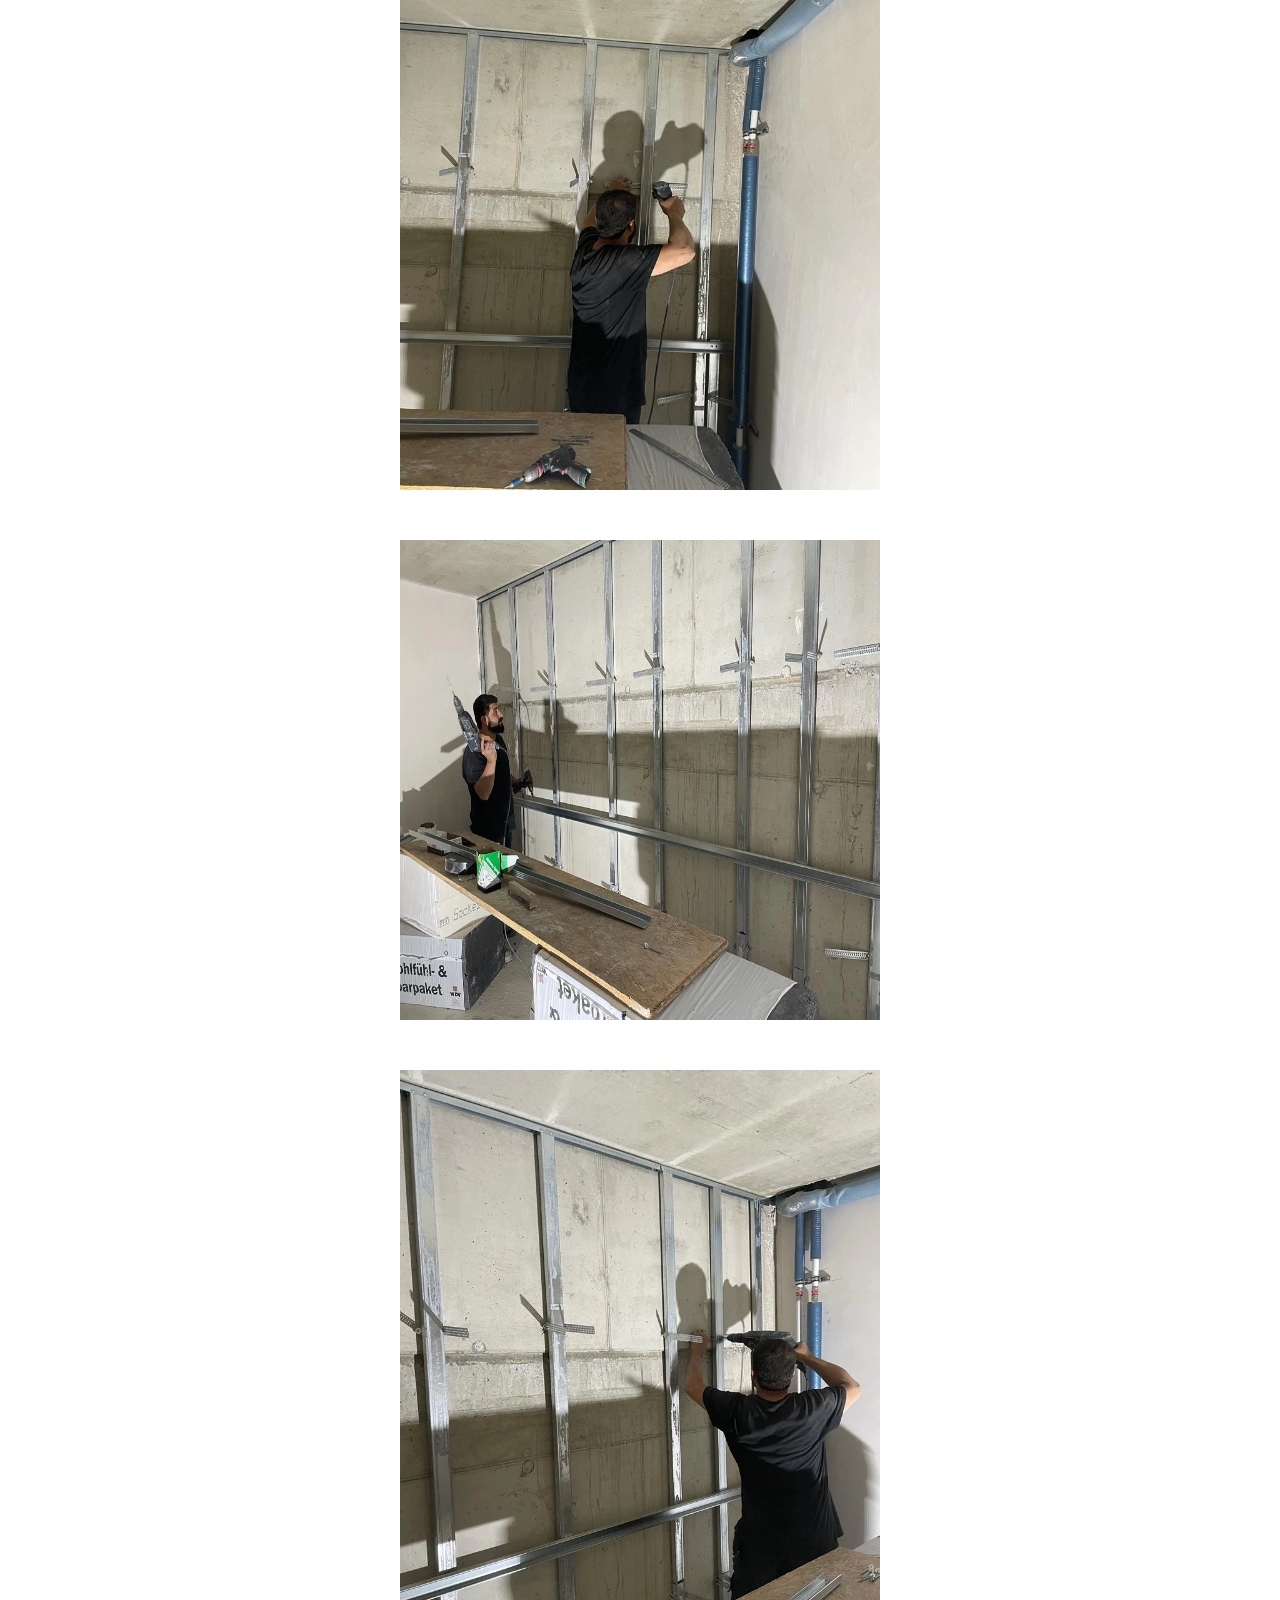
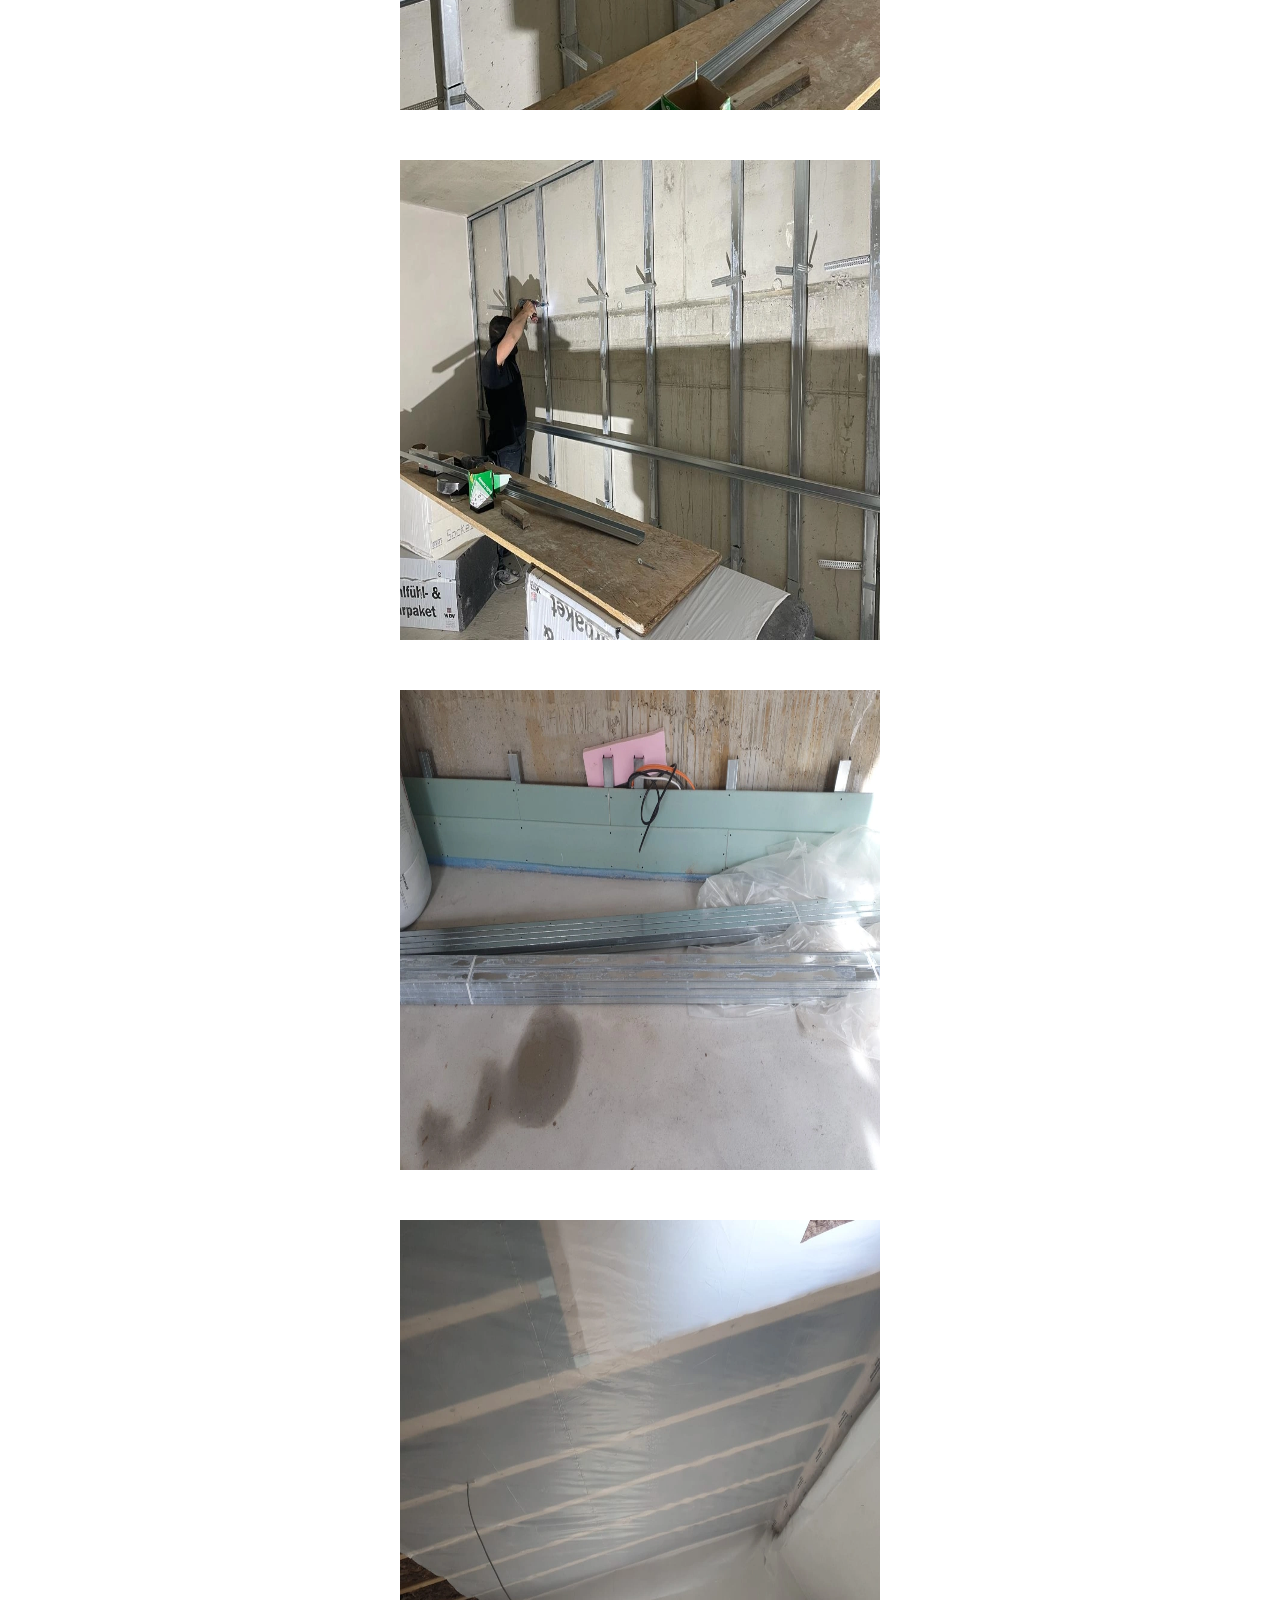
<file: pages/trockenbau.html>
<!DOCTYPE html>
<html lang="en">
<head>
  <meta charset="UTF-8">
  <meta name="viewport" content="width=device-width, initial-scale=1.0">
  <meta name="description" content="ins-bau ist ein baue-expert ">
  <meta name="keywords" content="Trockenbau, Fliessen Reparature, Putzanbringen, Bodenverlegung, Altbausanierung, Turer Einbauen, Laminat Verlegen, Malerarbeiten, Innen / Aussen">
  <meta name="author" content="Roni Sakli">
  <link rel="icon" type="image/svg+xml" href="../icons/icon_64.webp" />
  <title>Trockenbau</title>
  <link rel="stylesheet" href="../css/index.css" as="style"
      onload="
        this.onload = null;
        this.rel = 'stylesheet';
      ">
  <link rel="stylesheet" href="../css/index-mobil.css" as="style"
      onload="
        this.onload = null;
        this.rel = 'stylesheet';
      ">
</head>
<body>
  <div class="galerie-pages">
    <h1 class="galerie-title">Trockenbau Bildern</h1>
      <div class="galerie-images-container">
        <img src="../galerie/trockenbau/1.webp" alt="" class="galerie-pages-img">
      </div>
      <div class="galerie-images-container">
        <img src="../galerie/trockenbau/2.webp" alt="" class="galerie-pages-img">
      </div>
      <div class="galerie-images-container">
        <img src="../galerie/trockenbau/3.webp" alt="" class="galerie-pages-img">
      </div>
      <div class="galerie-images-container">
        <img src="../galerie/trockenbau/4.webp" alt="" class="galerie-pages-img">
      </div>
      <div class="galerie-images-container">
        <img src="../galerie/trockenbau/5.webp" alt="" class="galerie-pages-img">
      </div>
      <div class="galerie-images-container">
        <img src="../galerie/trockenbau/6.webp" alt="" class="galerie-pages-img">
      </div>
      <div class="galerie-images-container">
        <img src="../galerie/trockenbau/7.webp" alt="" class="galerie-pages-img">
      </div>
      <div class="galerie-images-container">
        <img src="../galerie/trockenbau/8.webp" alt="" class="galerie-pages-img">
      </div>
      <div class="galerie-images-container">
        <img src="../galerie/trockenbau/9.webp" alt="" class="galerie-pages-img">
      </div>
      <div class="galerie-images-container">
        <img src="../galerie/trockenbau/10.webp" alt="" class="galerie-pages-img">
      </div>
      <div class="galerie-images-container">
        <img src="../galerie/trockenbau/11.webp" alt="" class="galerie-pages-img">
      </div>
      <div class="galerie-images-container">
        <img src="../galerie/trockenbau/12.webp" alt="" class="galerie-pages-img">
      </div>
      <div class="galerie-images-container">
        <img src="../galerie/trockenbau/13.webp" alt="" class="galerie-pages-img">
      </div>
      <div class="galerie-images-container">
        <img src="../galerie/trockenbau/14.webp" alt="" class="galerie-pages-img">
      </div>
      <div class="galerie-images-container">
        <img src="../galerie/trockenbau/15.webp" alt="" class="galerie-pages-img">
      </div>
      <div class="galerie-images-container">
        <img src="../galerie/trockenbau/16.webp" alt="" class="galerie-pages-img">
      </div>
      <div class="galerie-images-container">
        <img src="../galerie/trockenbau/17.webp" alt="" class="galerie-pages-img">
      </div>
      <div class="galerie-images-container">
        <img src="../galerie/trockenbau/18.webp" alt="" class="galerie-pages-img">
      </div>
      <div class="galerie-images-container">
        <img src="../galerie/trockenbau/19.webp" alt="" class="galerie-pages-img">
      </div>
      <div class="galerie-images-container">
        <img src="../galerie/trockenbau/20.webp" alt="" class="galerie-pages-img">
      </div>
      <div class="galerie-images-container">
        <img src="../galerie/trockenbau/21.webp" alt="" class="galerie-pages-img">
      </div>
      <div class="galerie-images-container">
        <img src="../galerie/trockenbau/22.webp" alt="" class="galerie-pages-img">
      </div>
      <div class="galerie-images-container">
        <img src="../galerie/trockenbau/23.webp" alt="" class="galerie-pages-img">
      </div>
      <div class="galerie-images-container">
        <img src="../galerie/trockenbau/24.webp" alt="" class="galerie-pages-img">
      </div>
      <div class="galerie-images-container">
        <img src="../galerie/trockenbau/25.webp" alt="" class="galerie-pages-img">
      </div>
      <div class="galerie-images-container">
        <img src="../galerie/trockenbau/26.webp" alt="" class="galerie-pages-img">
      </div>
      <div class="galerie-images-container">
        <img src="../galerie/trockenbau/27.webp" alt="" class="galerie-pages-img">
      </div>
      <div class="galerie-images-container">
        <img src="../galerie/trockenbau/28.webp" alt="" class="galerie-pages-img">
      </div>
      <div class="galerie-images-container">
        <img src="../galerie/trockenbau/29.webp" alt="" class="galerie-pages-img">
      </div>
      <div class="galerie-images-container">
        <img src="../galerie/trockenbau/30.webp" alt="" class="galerie-pages-img">
      </div>
      <div class="galerie-images-container">
        <img src="../galerie/trockenbau/31.webp" alt="" class="galerie-pages-img">
      </div>
  </div>
   <div class="back-btn-container">
    <a href="/" class="back-btn">Geh zurück</a>
  </div>
</body>
</html>
</file>
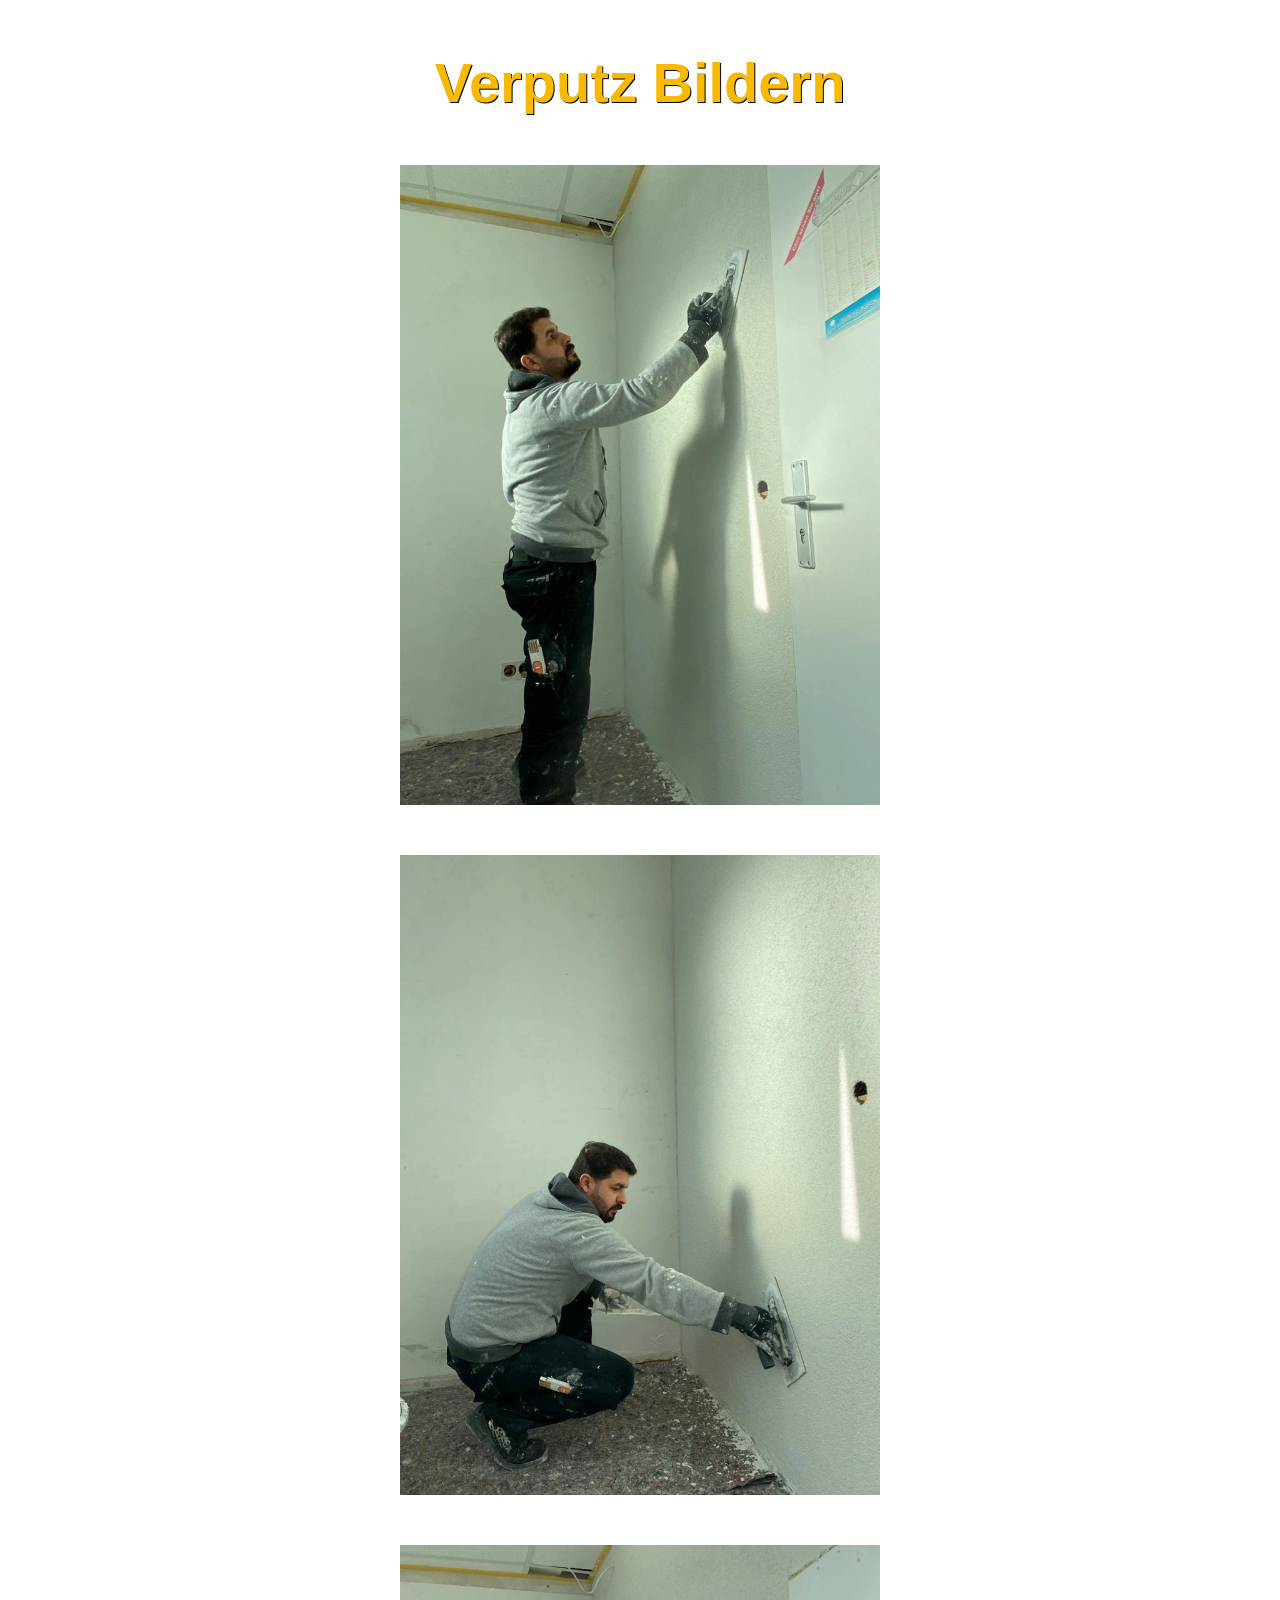
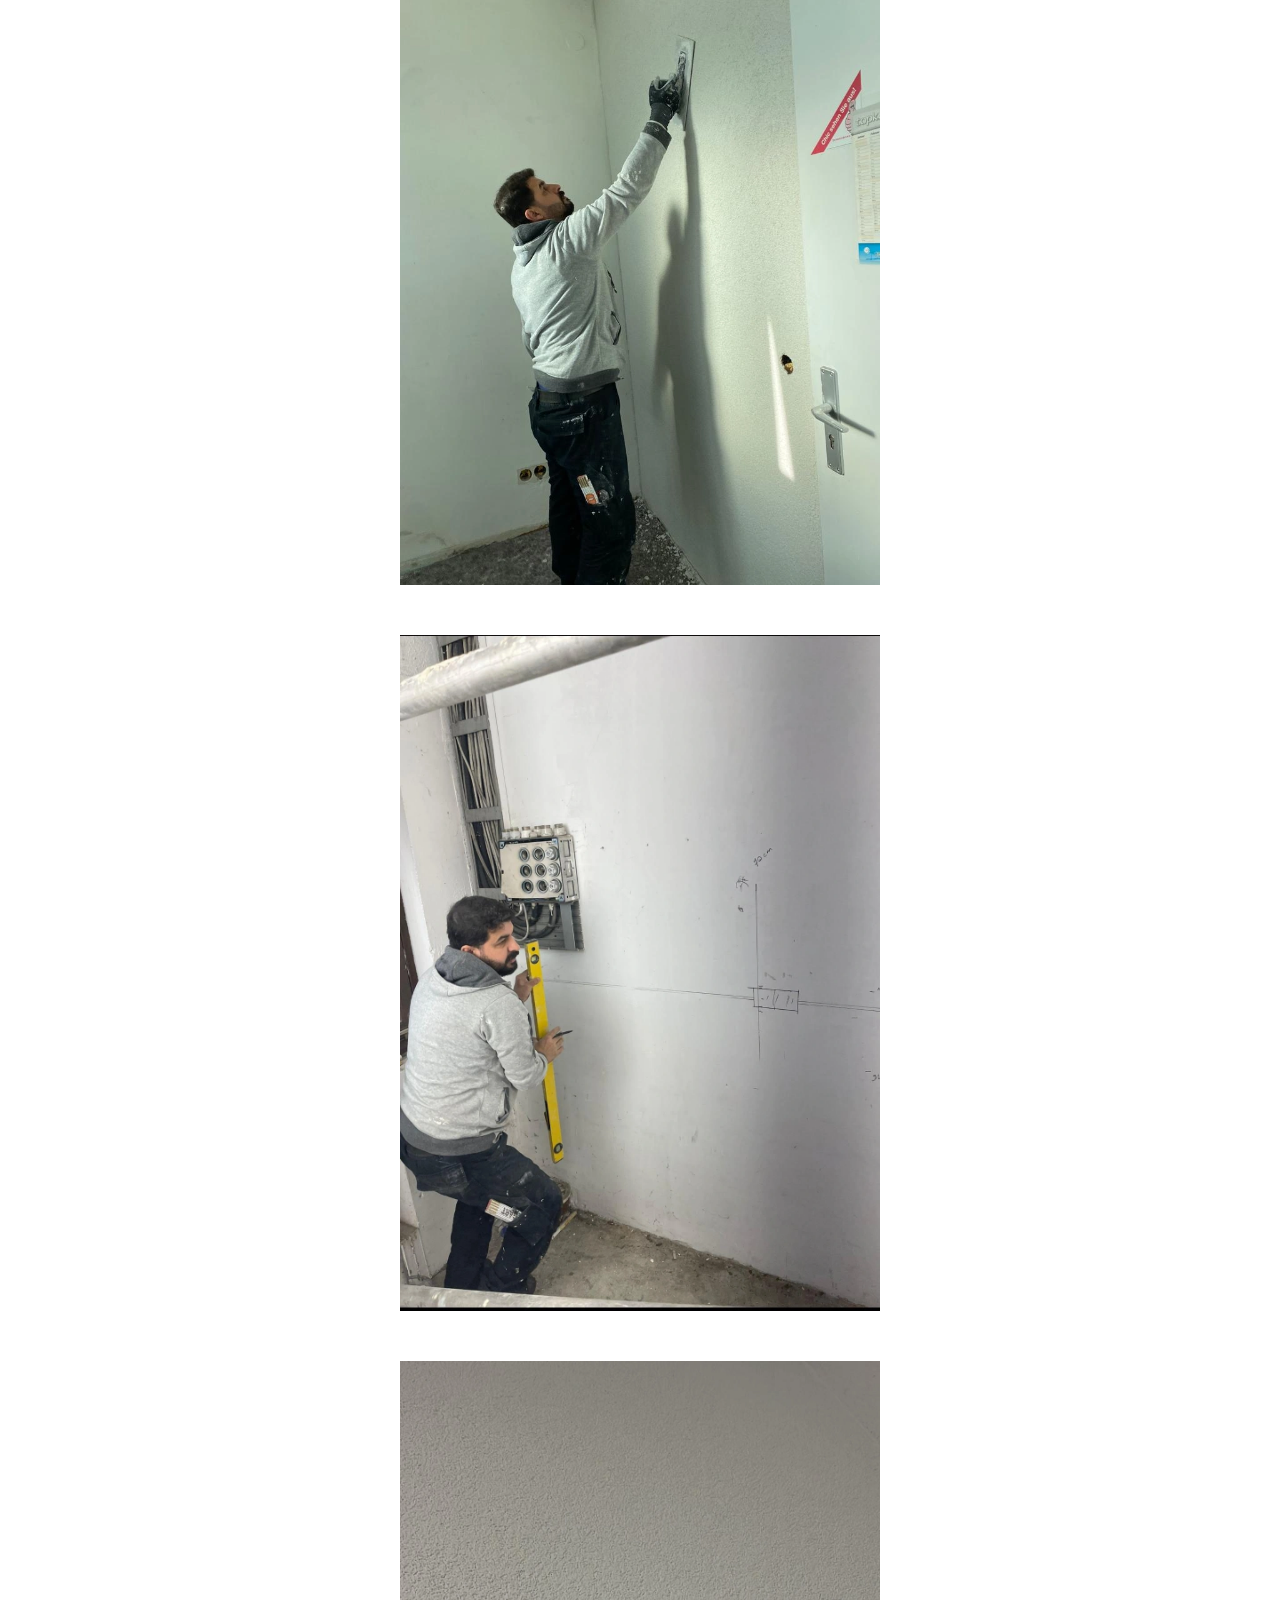
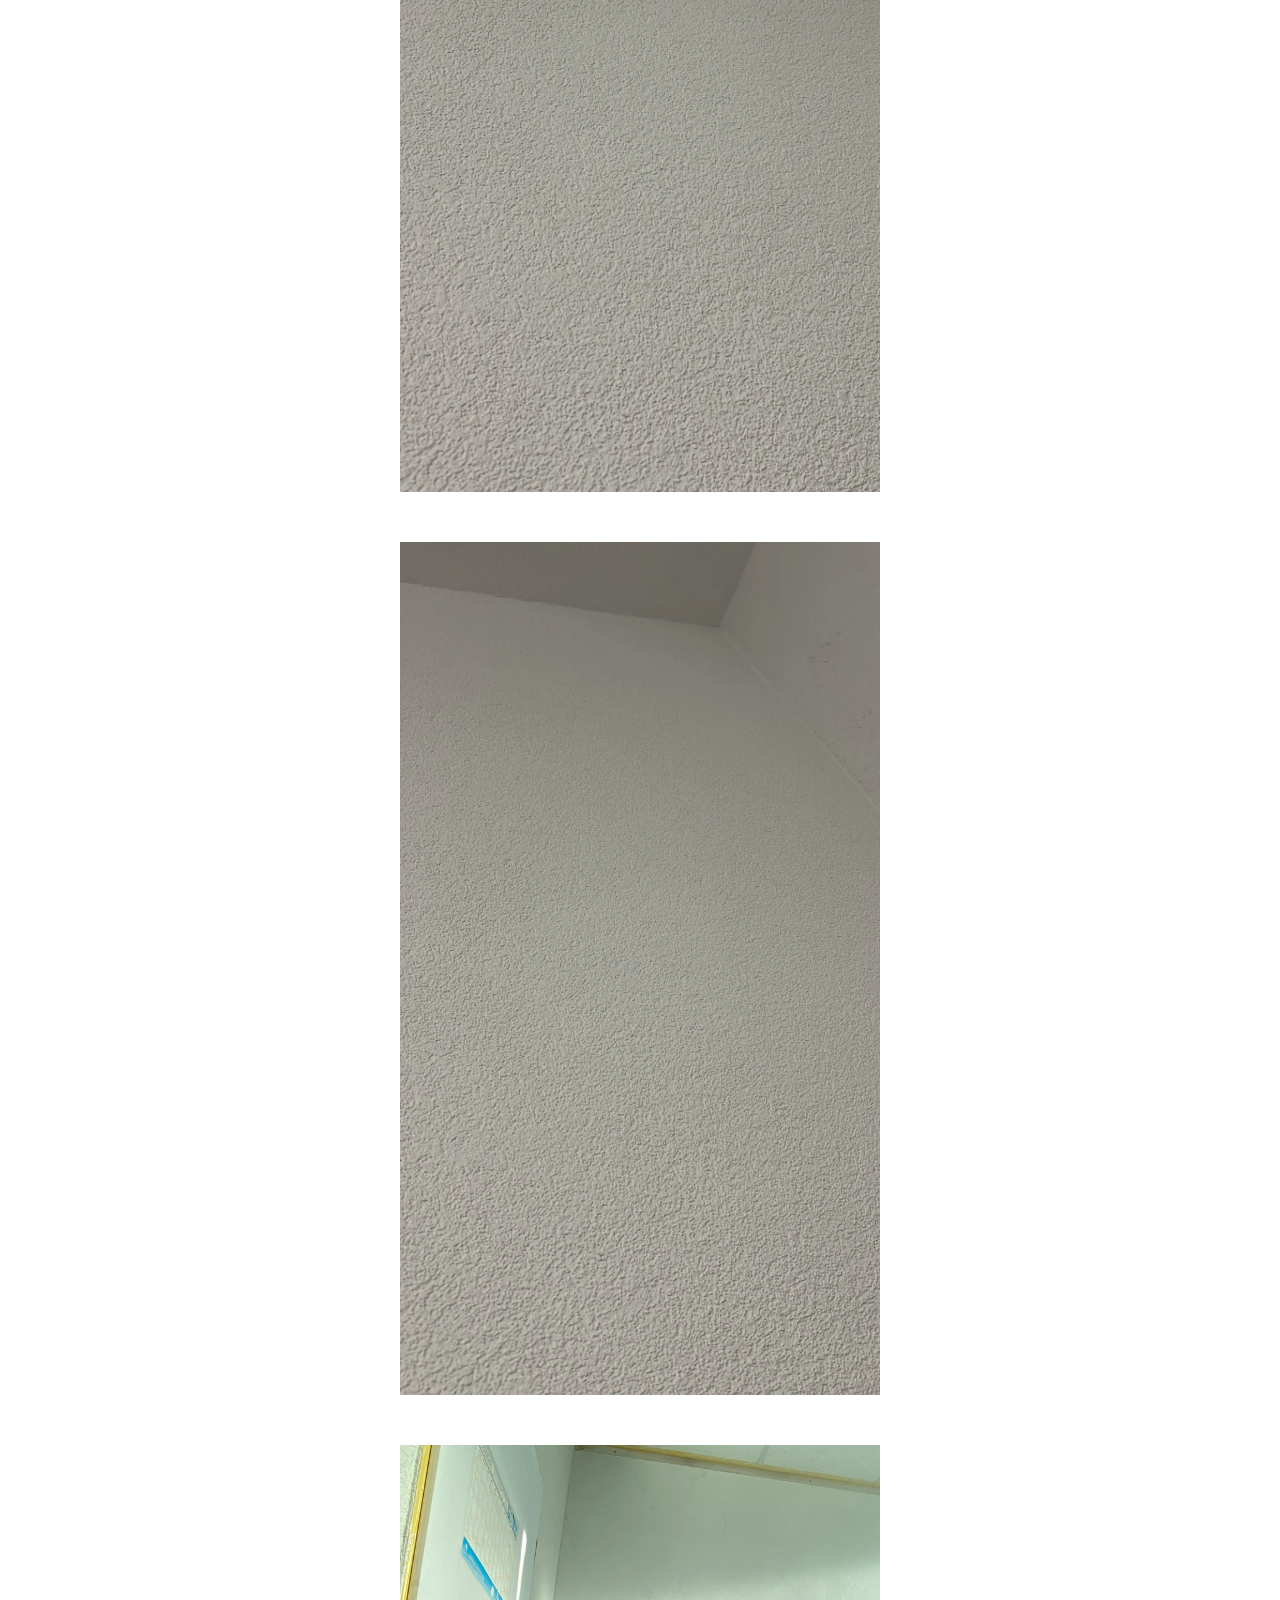
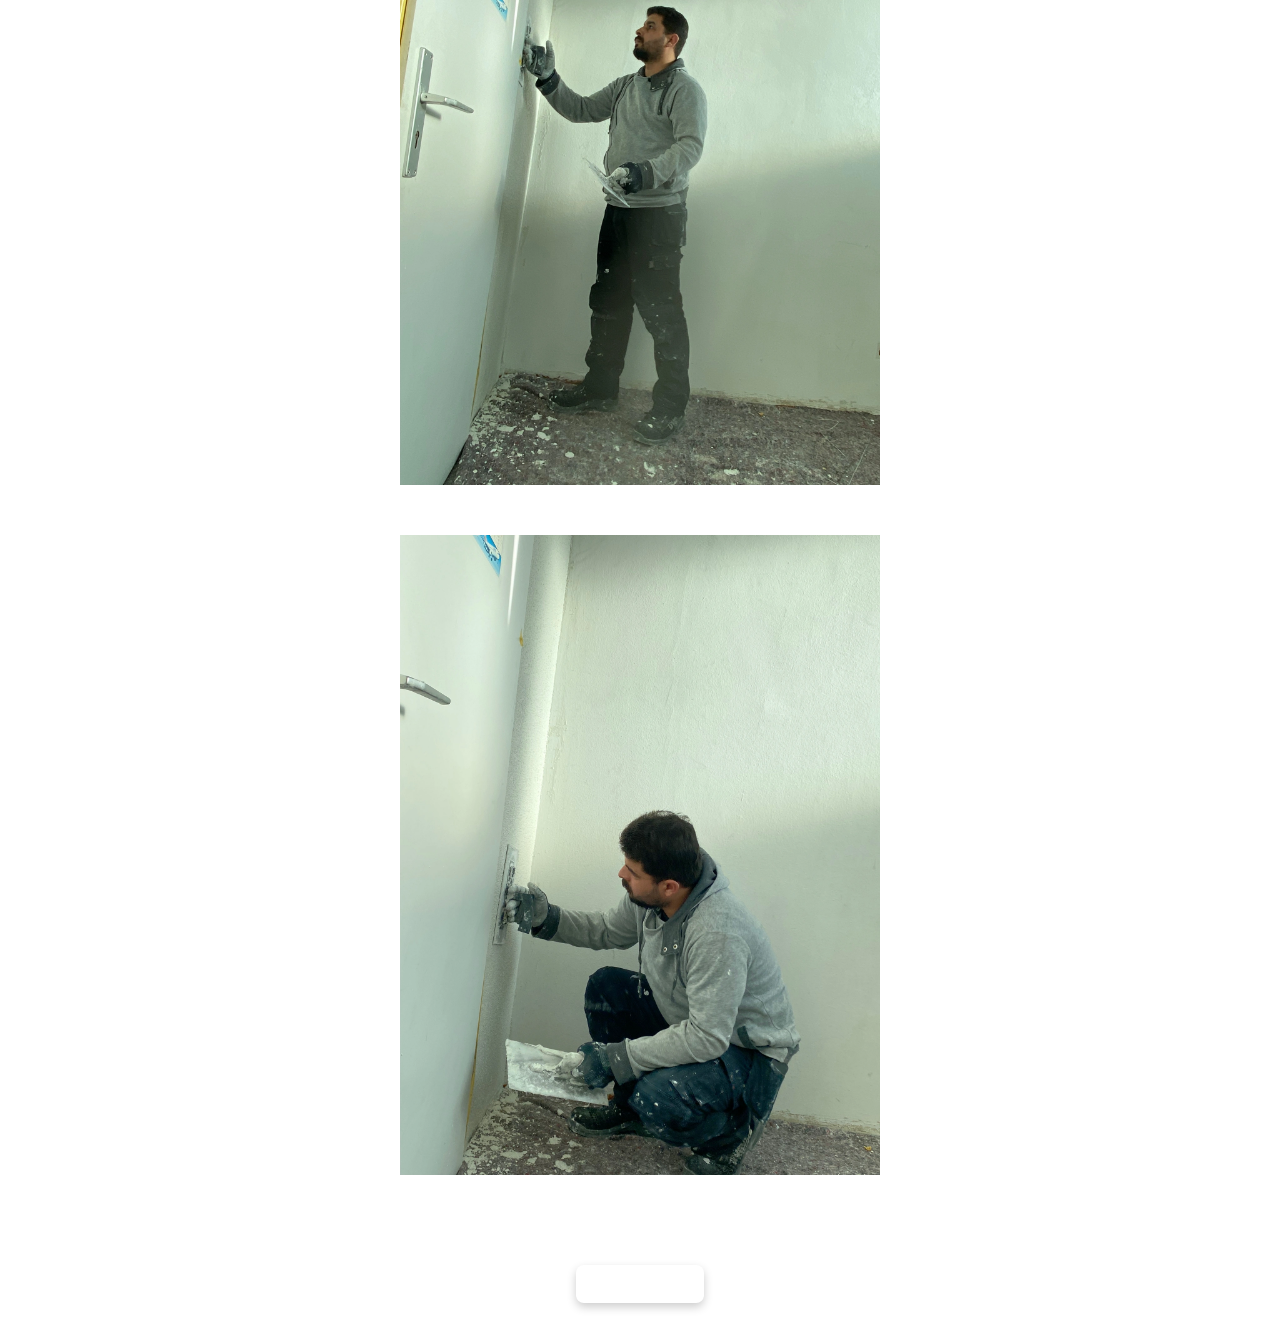
<file: pages/verputz.html>
<!DOCTYPE html>
<html lang="en">
<head>
  <meta charset="UTF-8">
  <meta name="viewport" content="width=device-width, initial-scale=1.0">
  <meta name="description" content="ins-bau ist ein baue-expert ">
  <meta name="keywords" content="Trockenbau, Fliessen Reparature, Putzanbringen, Bodenverlegung, Altbausanierung, Turer Einbauen, Laminat Verlegen, Malerarbeiten, Innen / Aussen">
  <meta name="author" content="Roni Sakli">
  <link rel="icon" type="image/svg+xml" href="../icons/icon_64.webp" />
  <title>Verputz</title>
  <link rel="stylesheet" href="../css/index.css" as="style"
      onload="
        this.onload = null;
        this.rel = 'stylesheet';
      ">
  <link rel="stylesheet" href="../css/index-mobil.css" as="style"
      onload="
        this.onload = null;
        this.rel = 'stylesheet';
      ">
</head>
<body>
  <div class="galerie-pages">
    <h1 class="galerie-title">Verputz Bildern</h1>
    <div class="galerie-images-container">
      <img src="../galerie/verputz/1.webp" alt="" class="galerie-pages-img">
    </div>
    <div class="galerie-images-container">
      <img src="../galerie/verputz/2.webp" alt="" class="galerie-pages-img">
    </div>
    <div class="galerie-images-container">
      <img src="../galerie/verputz/3.webp" alt="" class="galerie-pages-img">
    </div>
    <div class="galerie-images-container">
      <img src="../galerie/verputz/5.webp" alt="" class="galerie-pages-img">
    </div>
    <div class="galerie-images-container">
      <img src="../galerie/verputz/6.webp" alt="" class="galerie-pages-img">
    </div>
    <div class="galerie-images-container">
      <img src="../galerie/verputz/7.webp" alt="" class="galerie-pages-img">
    </div>
    <div class="galerie-images-container">
      <img src="../galerie/verputz/8.webp" alt="" class="galerie-pages-img">
    </div>
    <div class="galerie-images-container">
      <img src="../galerie/verputz/9.webp" alt="" class="galerie-pages-img">
    </div>
  </div>
   <div class="back-btn-container">
    <a href="/" class="back-btn">Geh zurück</a>
  </div>
</body>
</html>
</file>
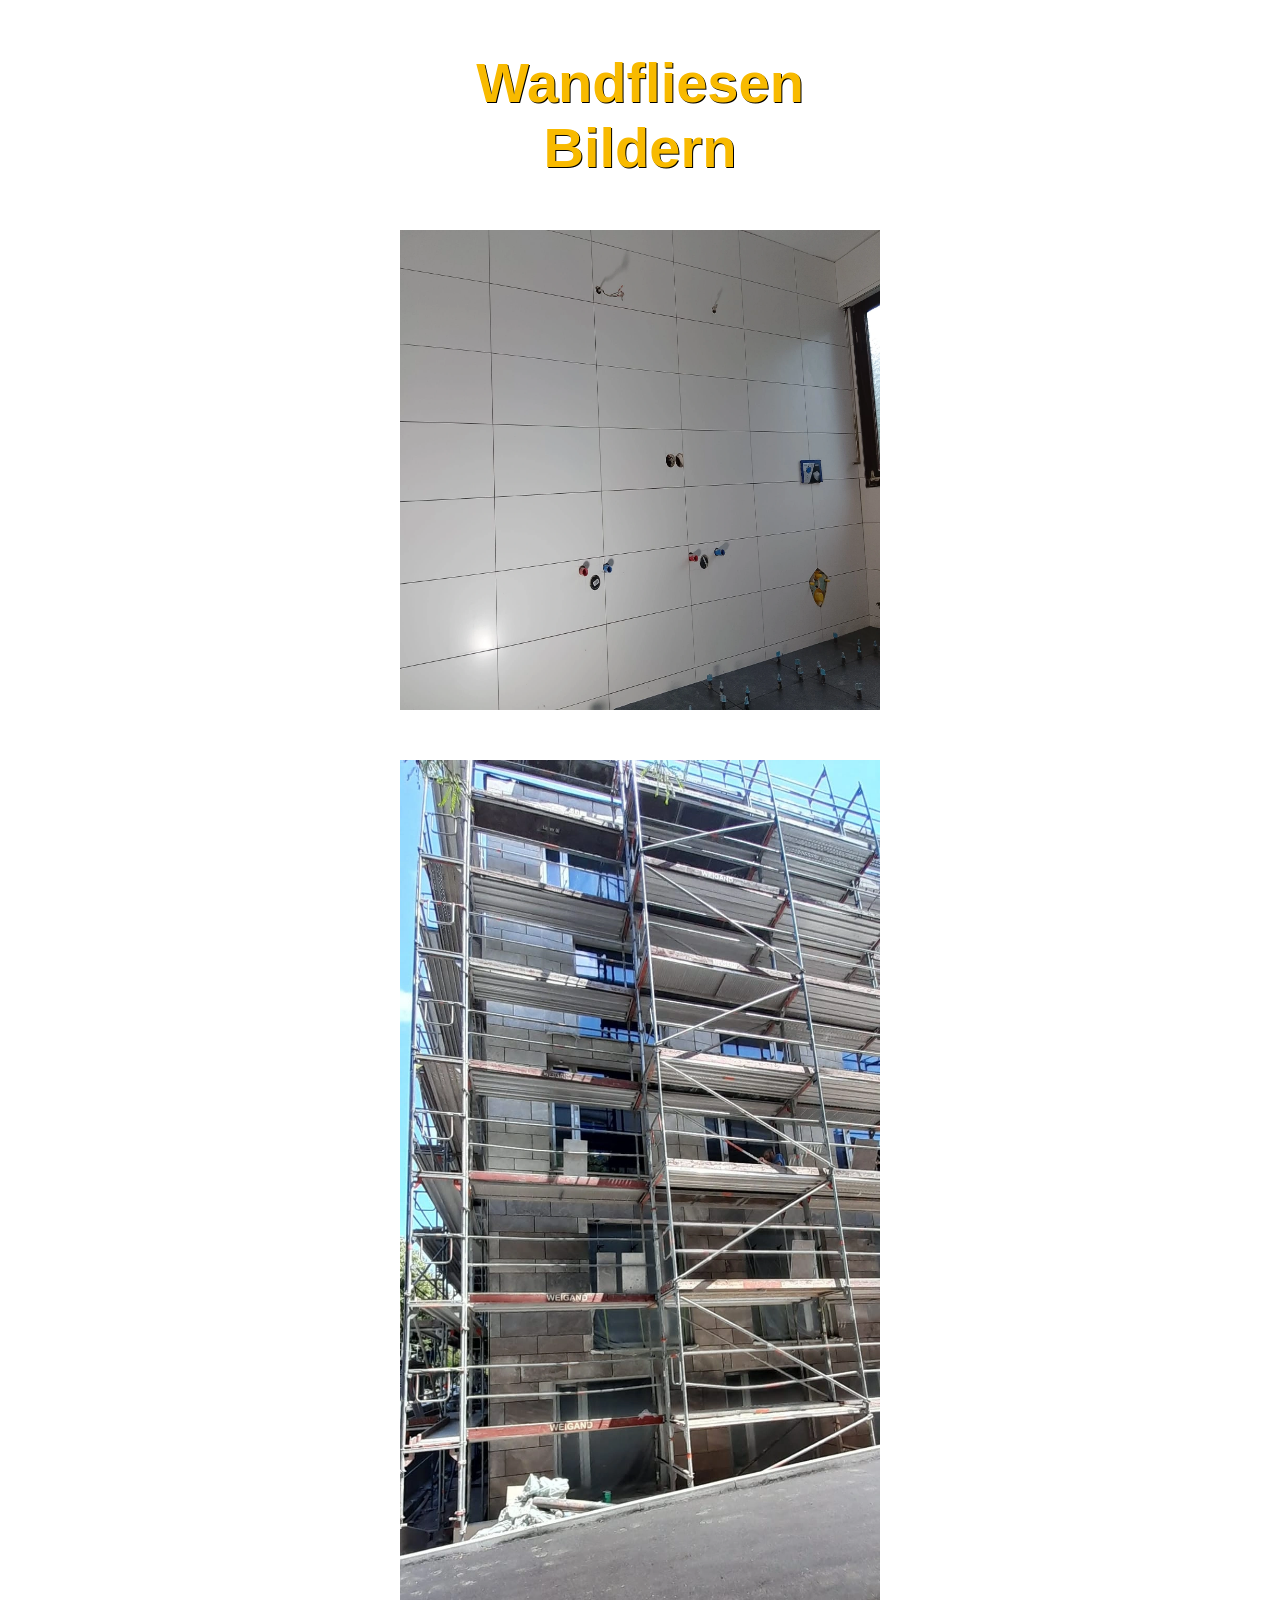
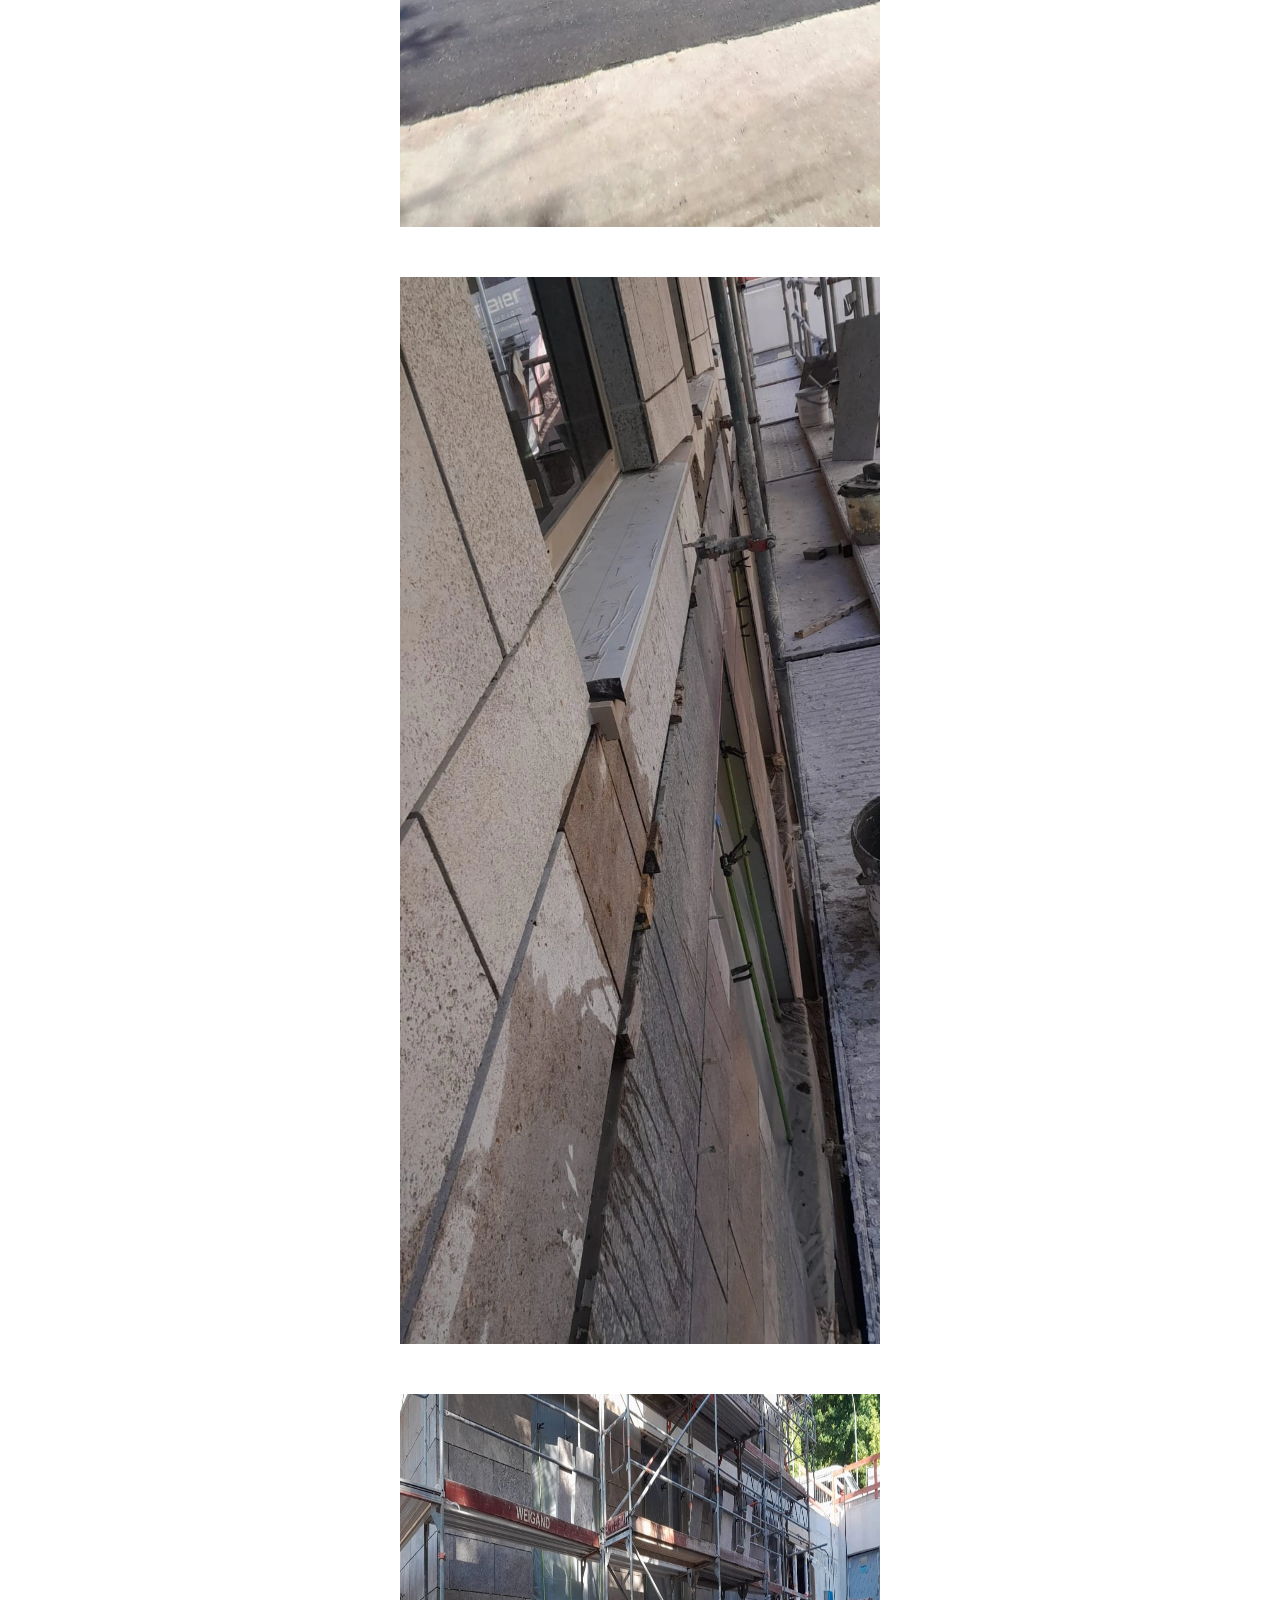
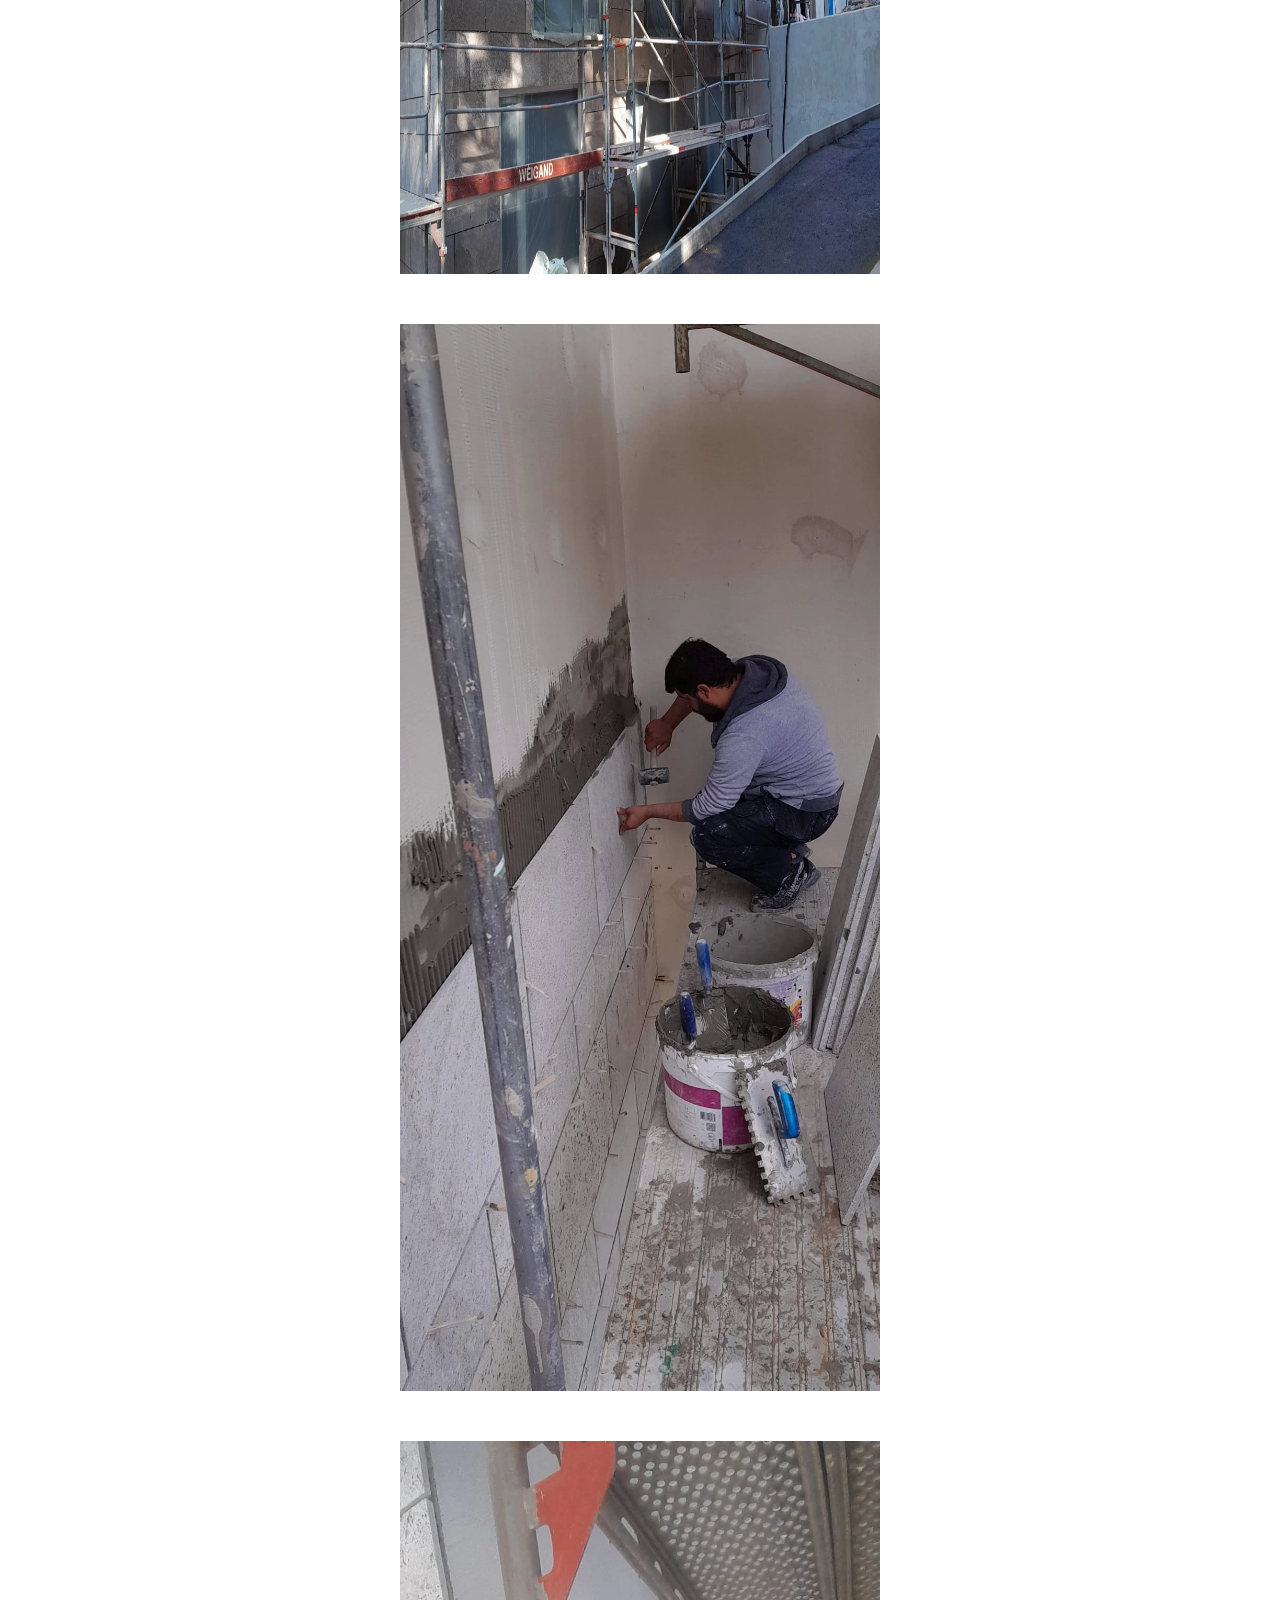
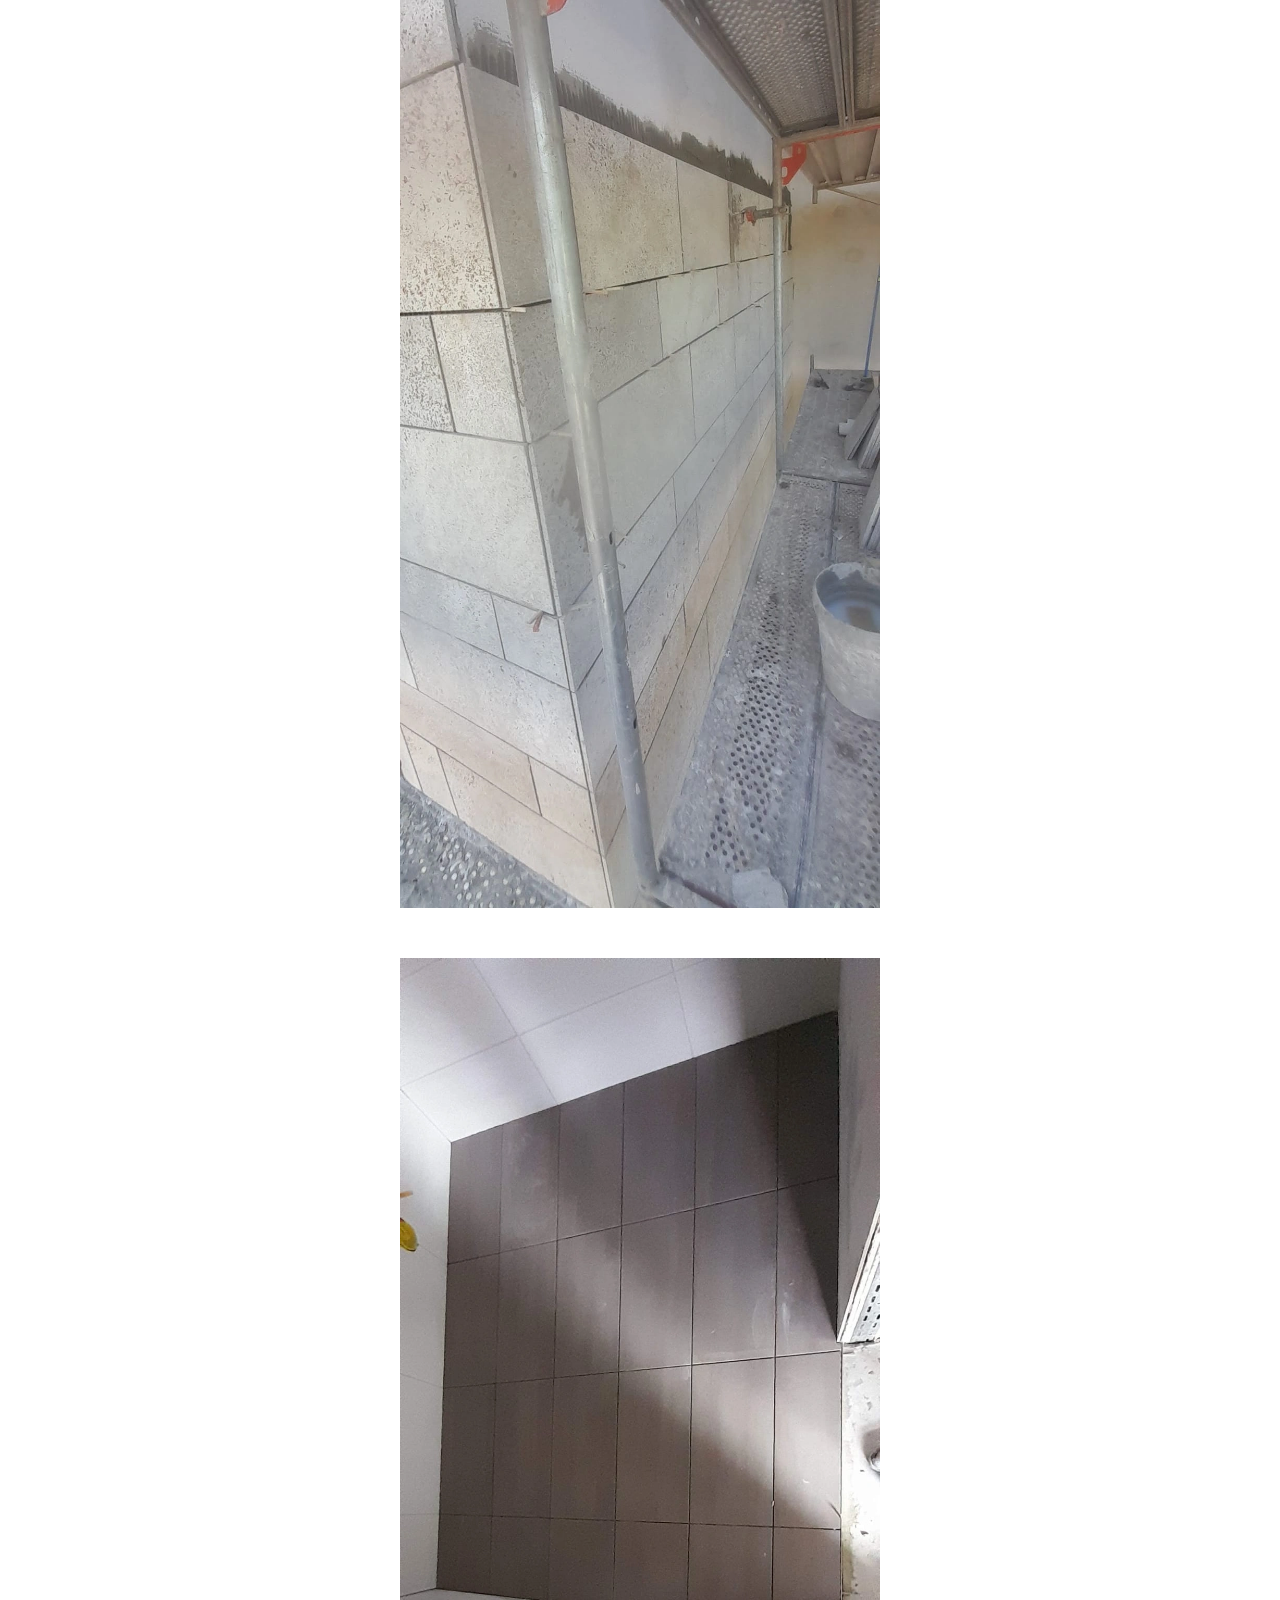
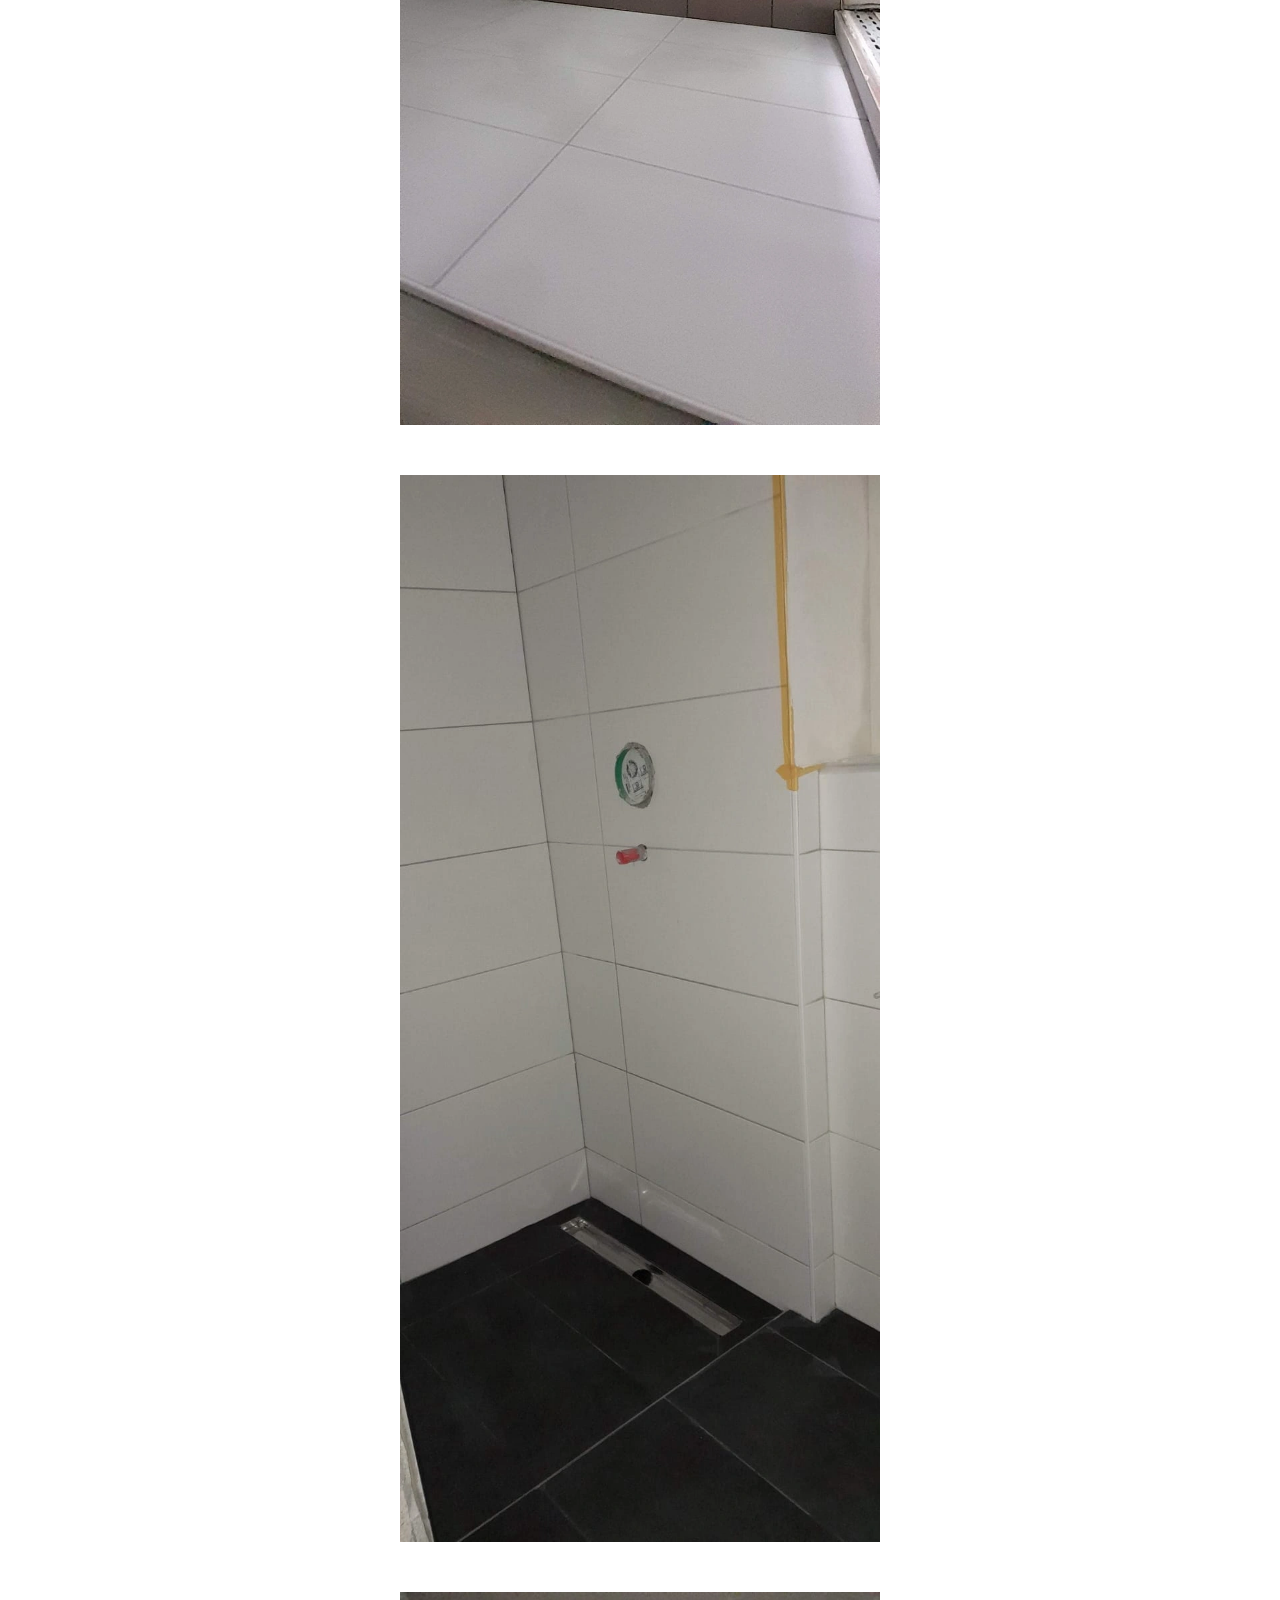
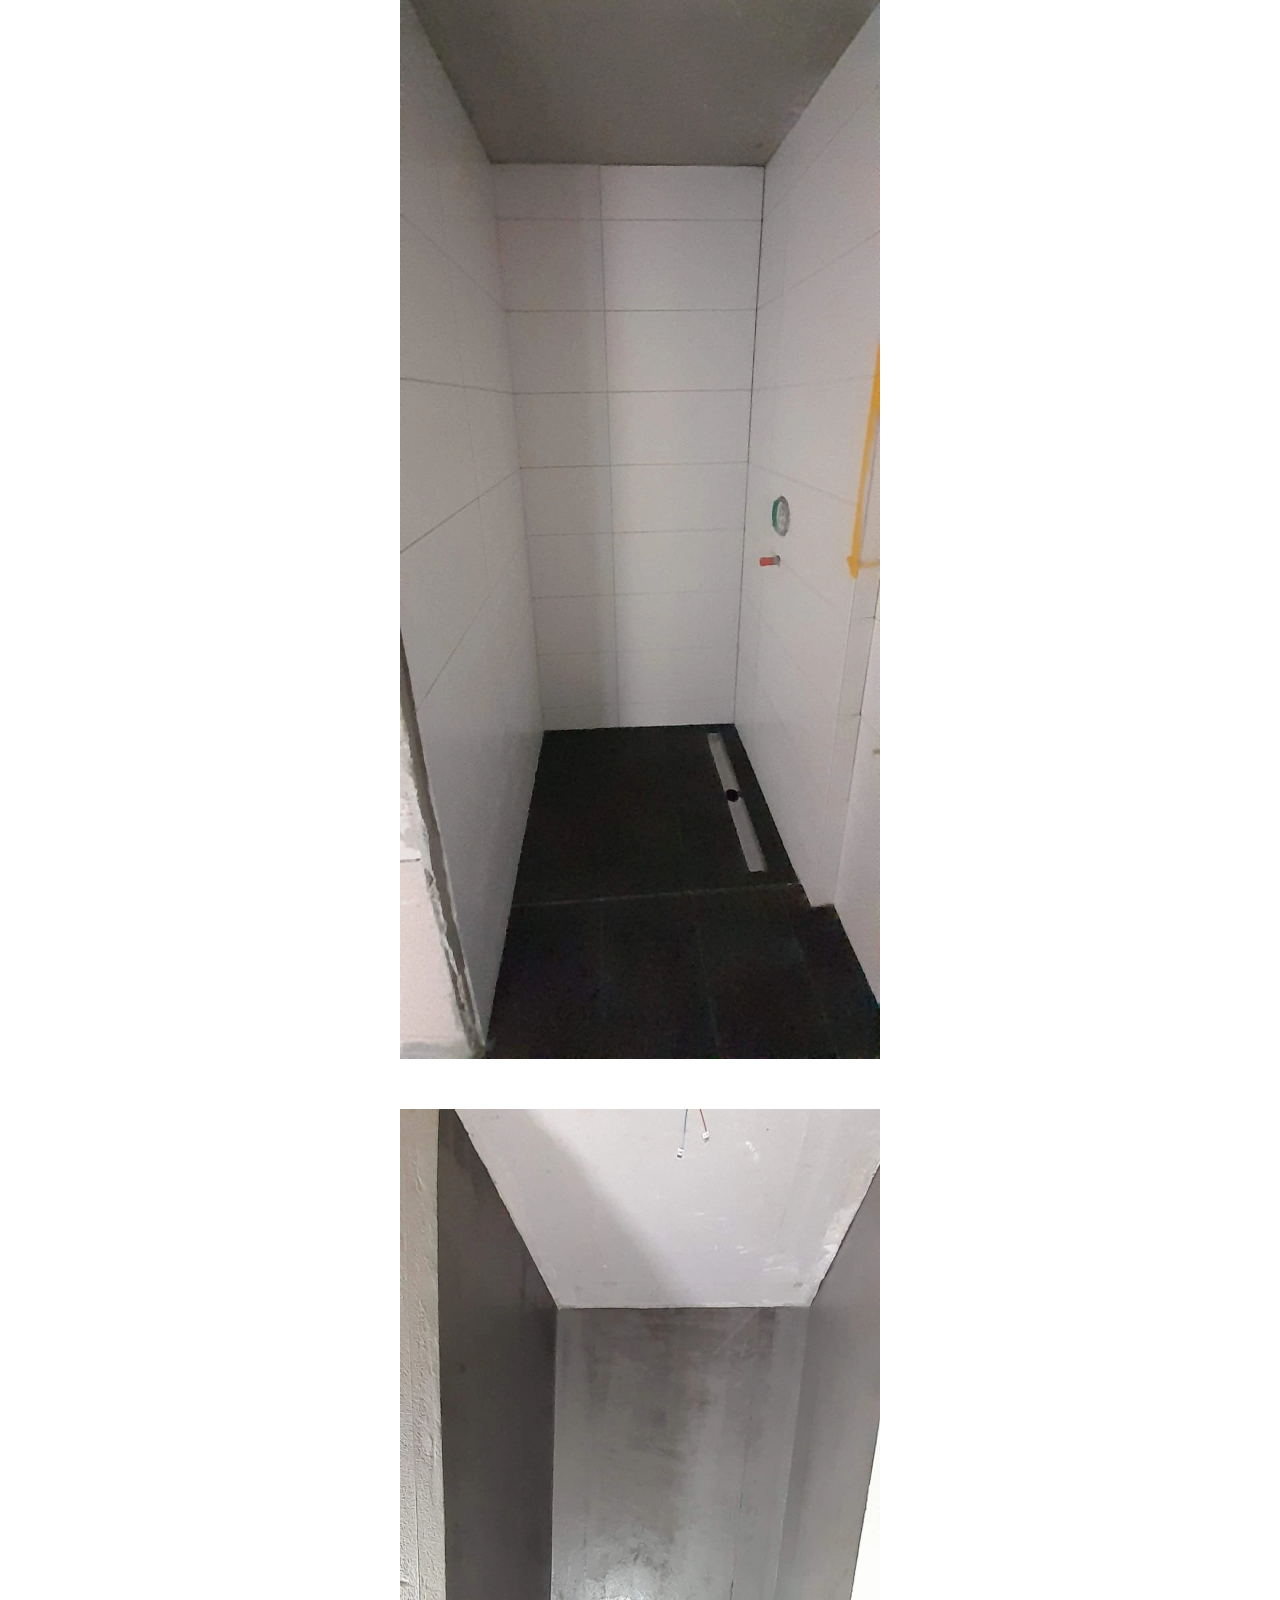
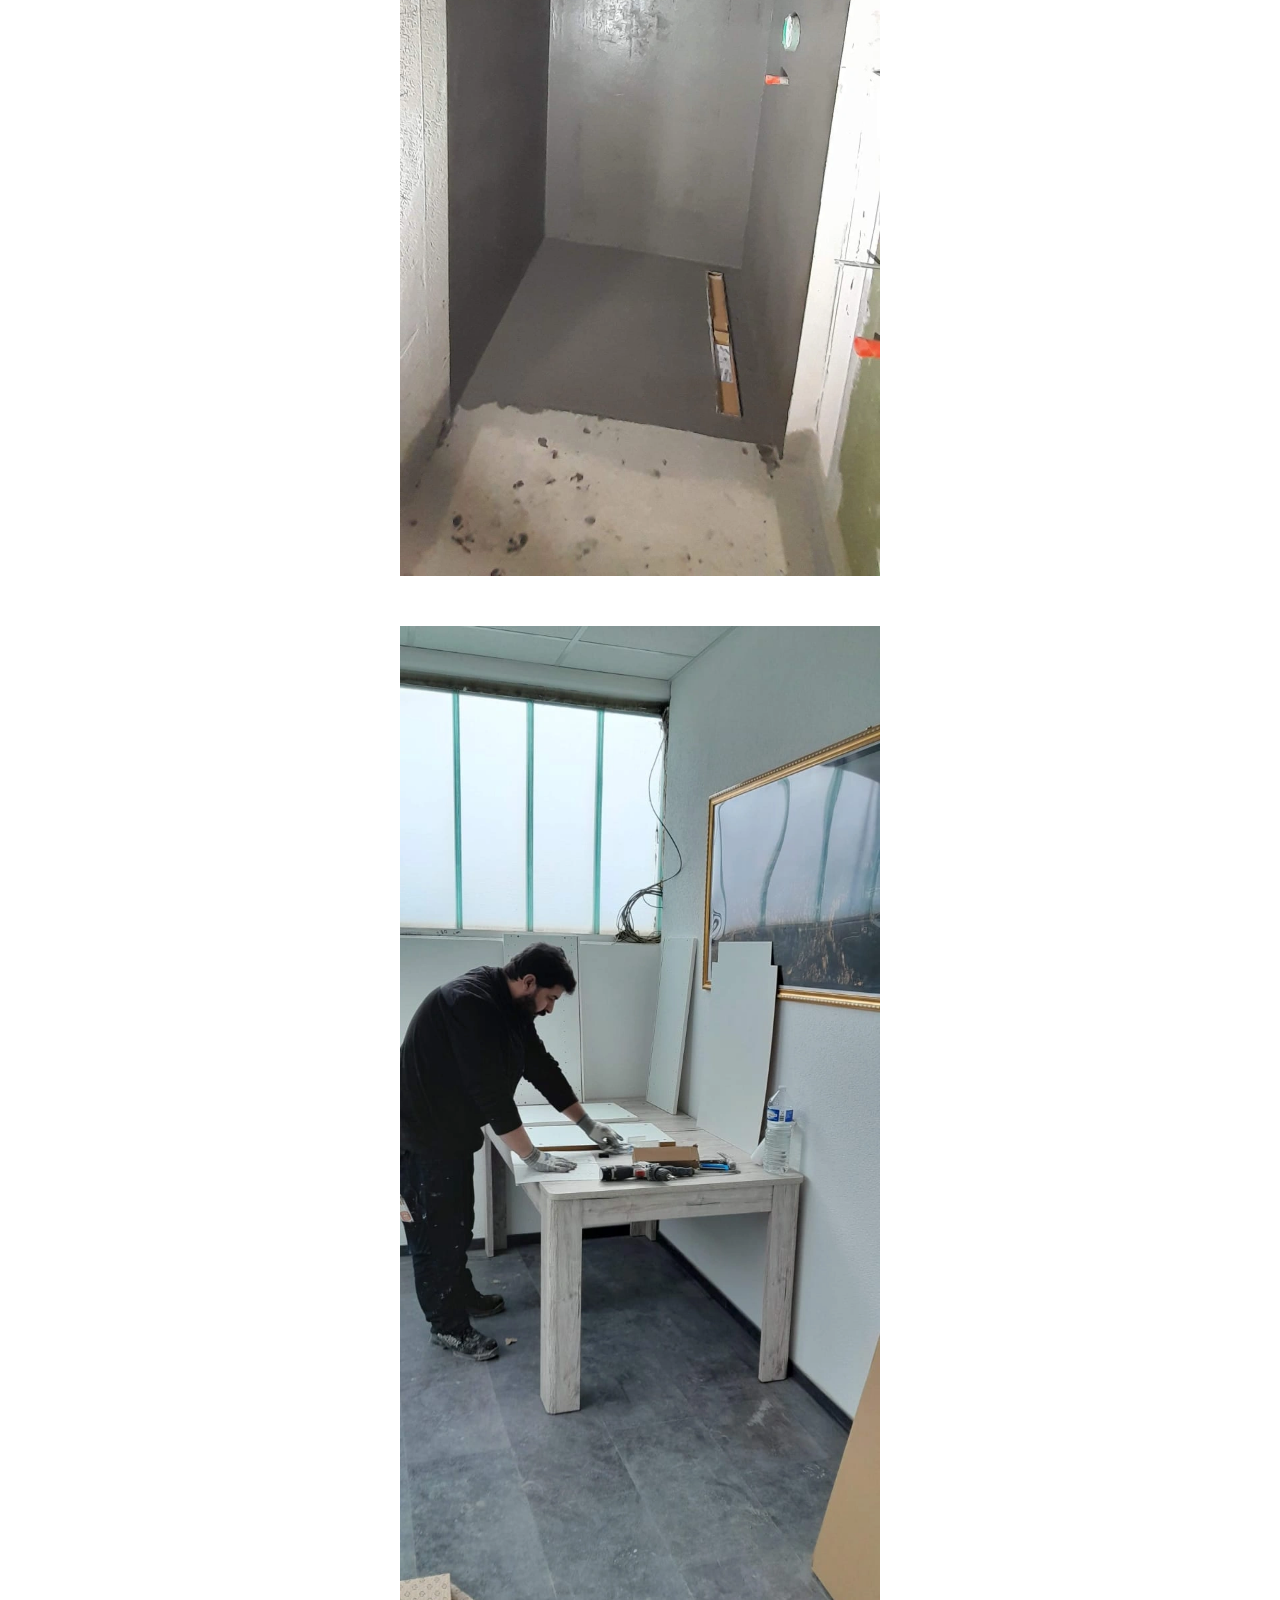
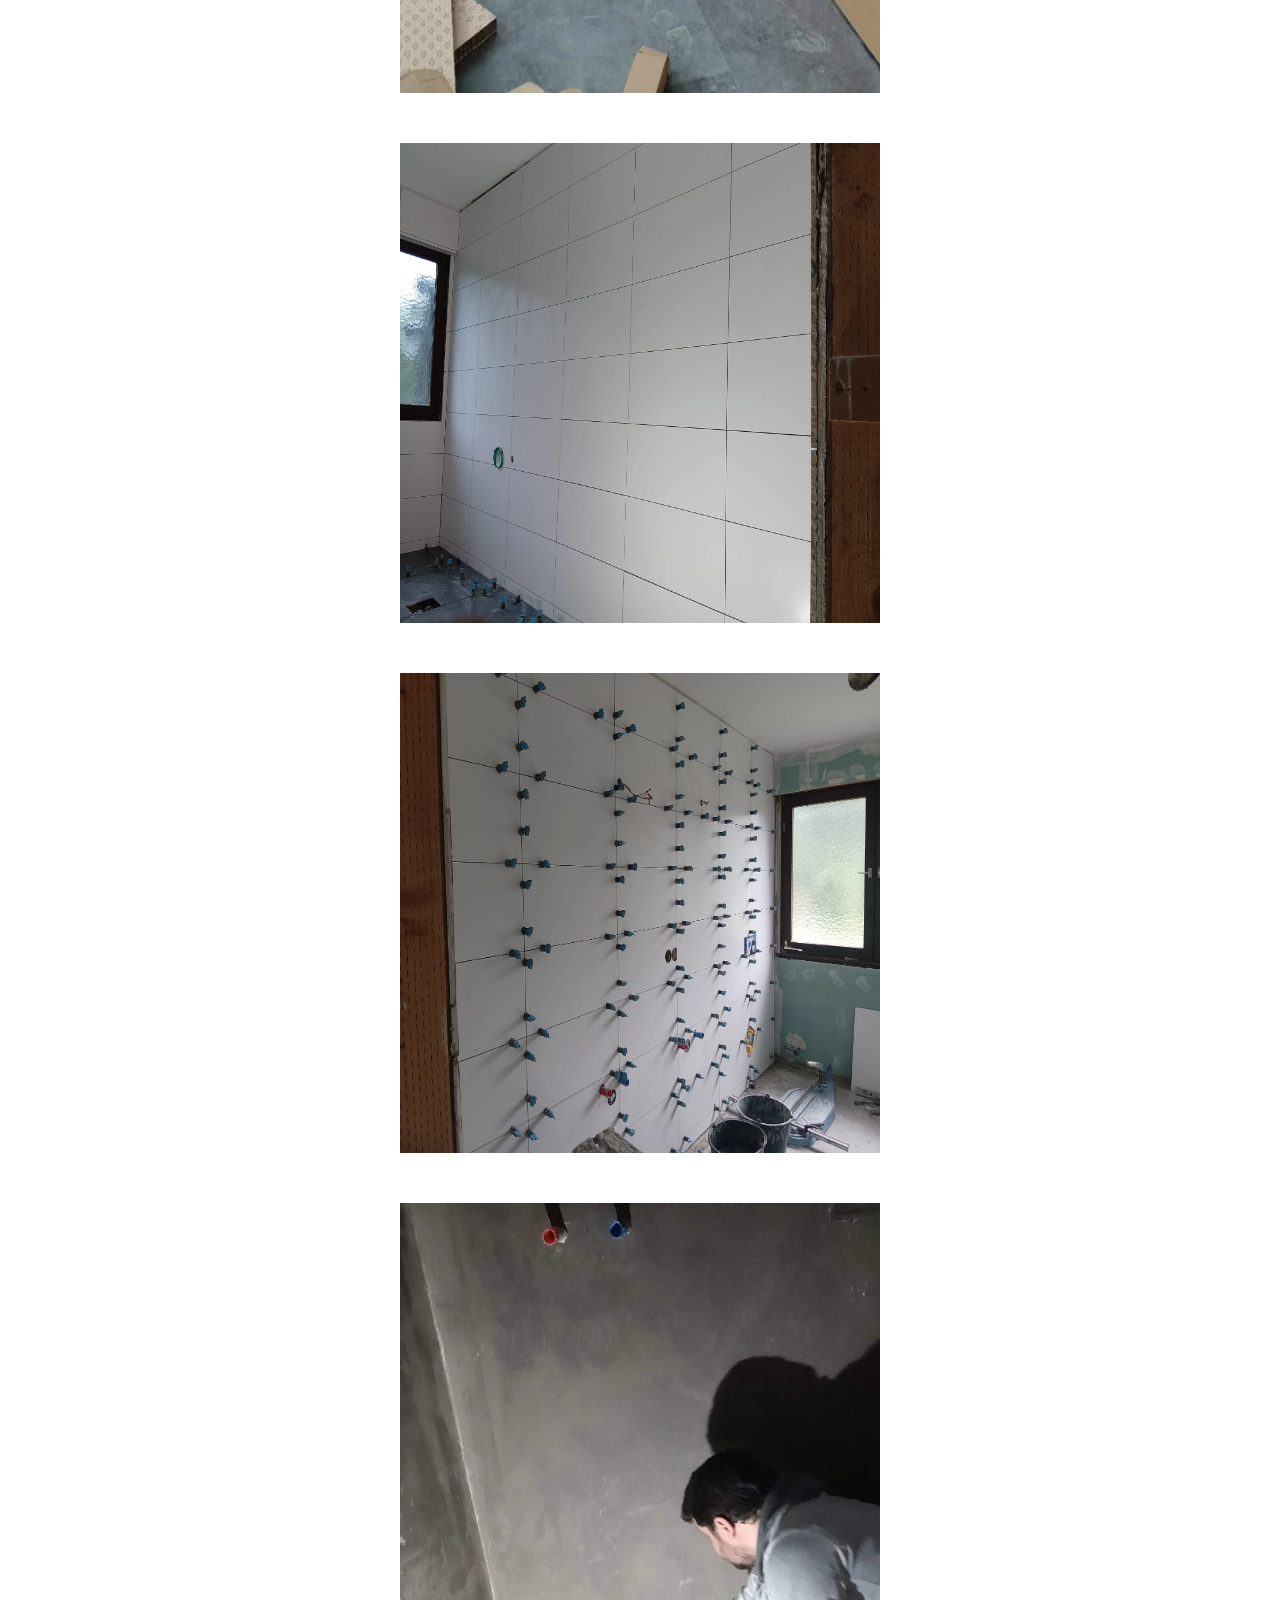
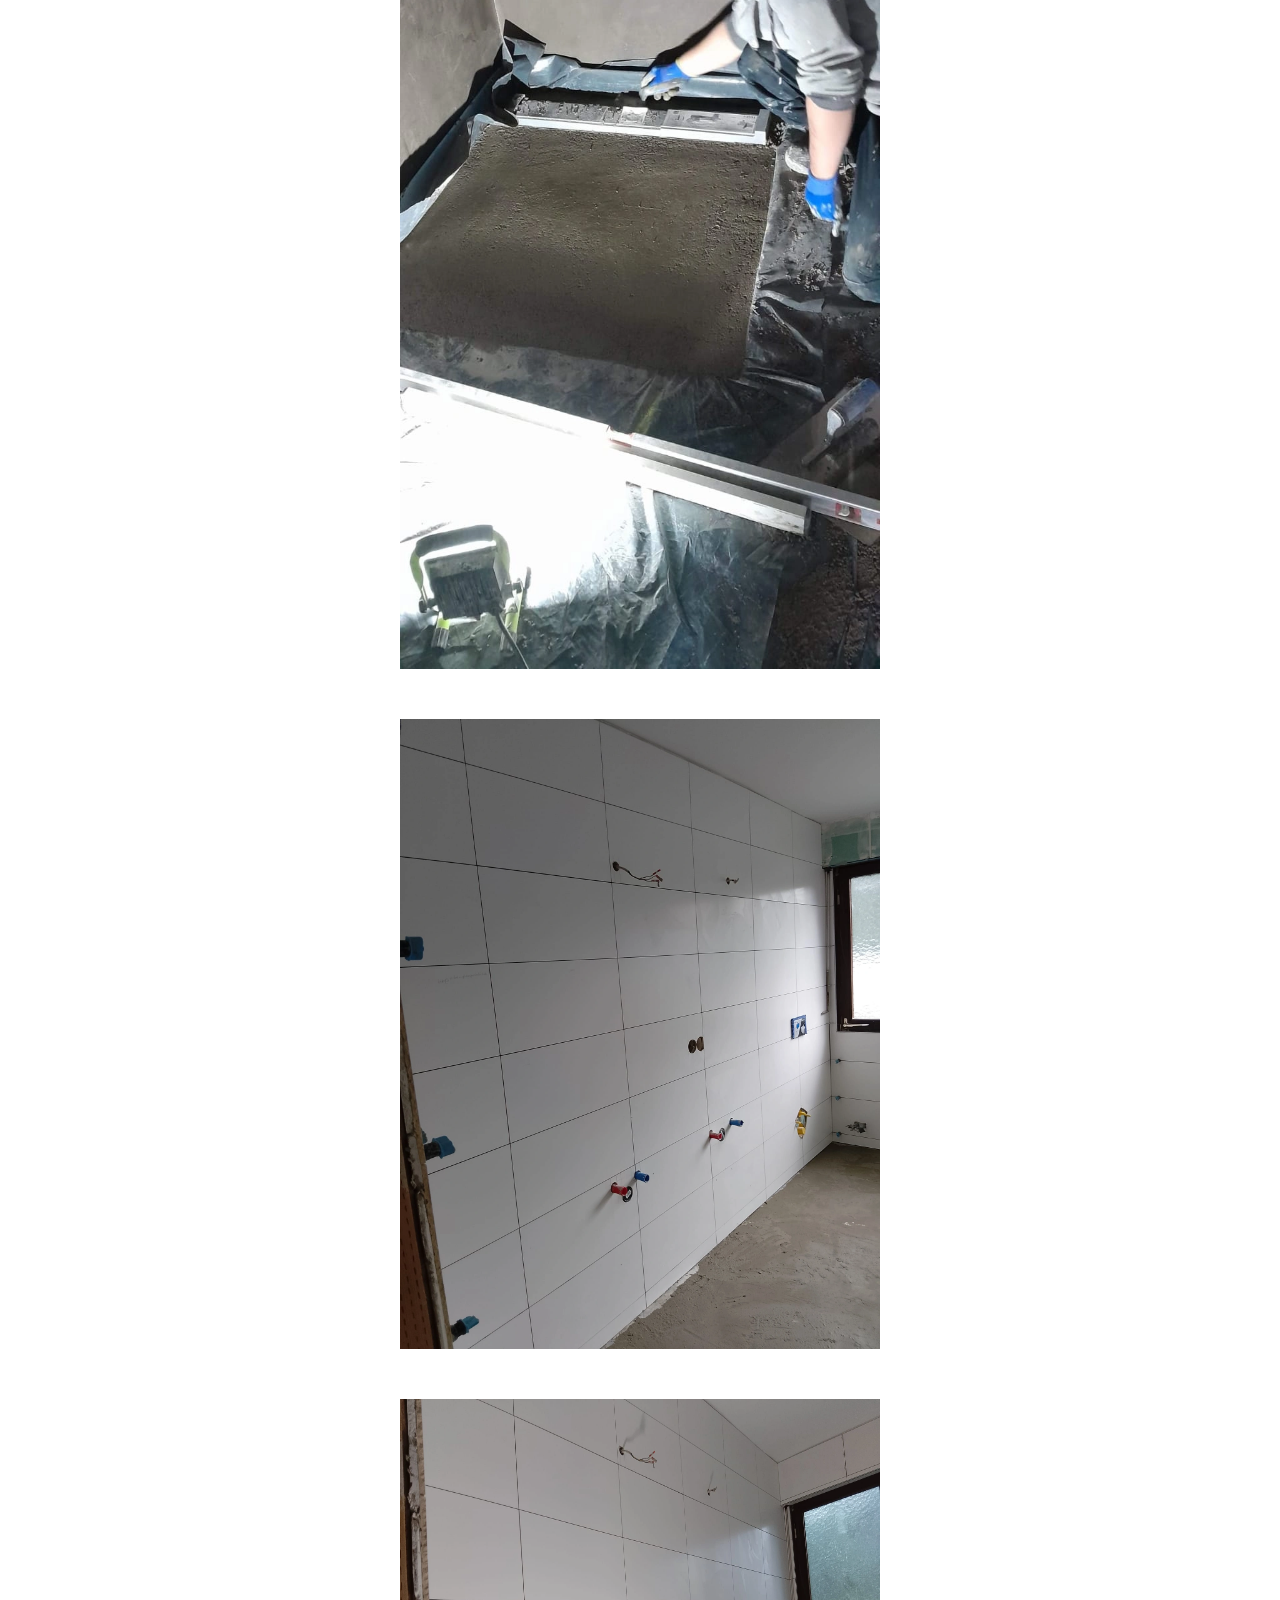
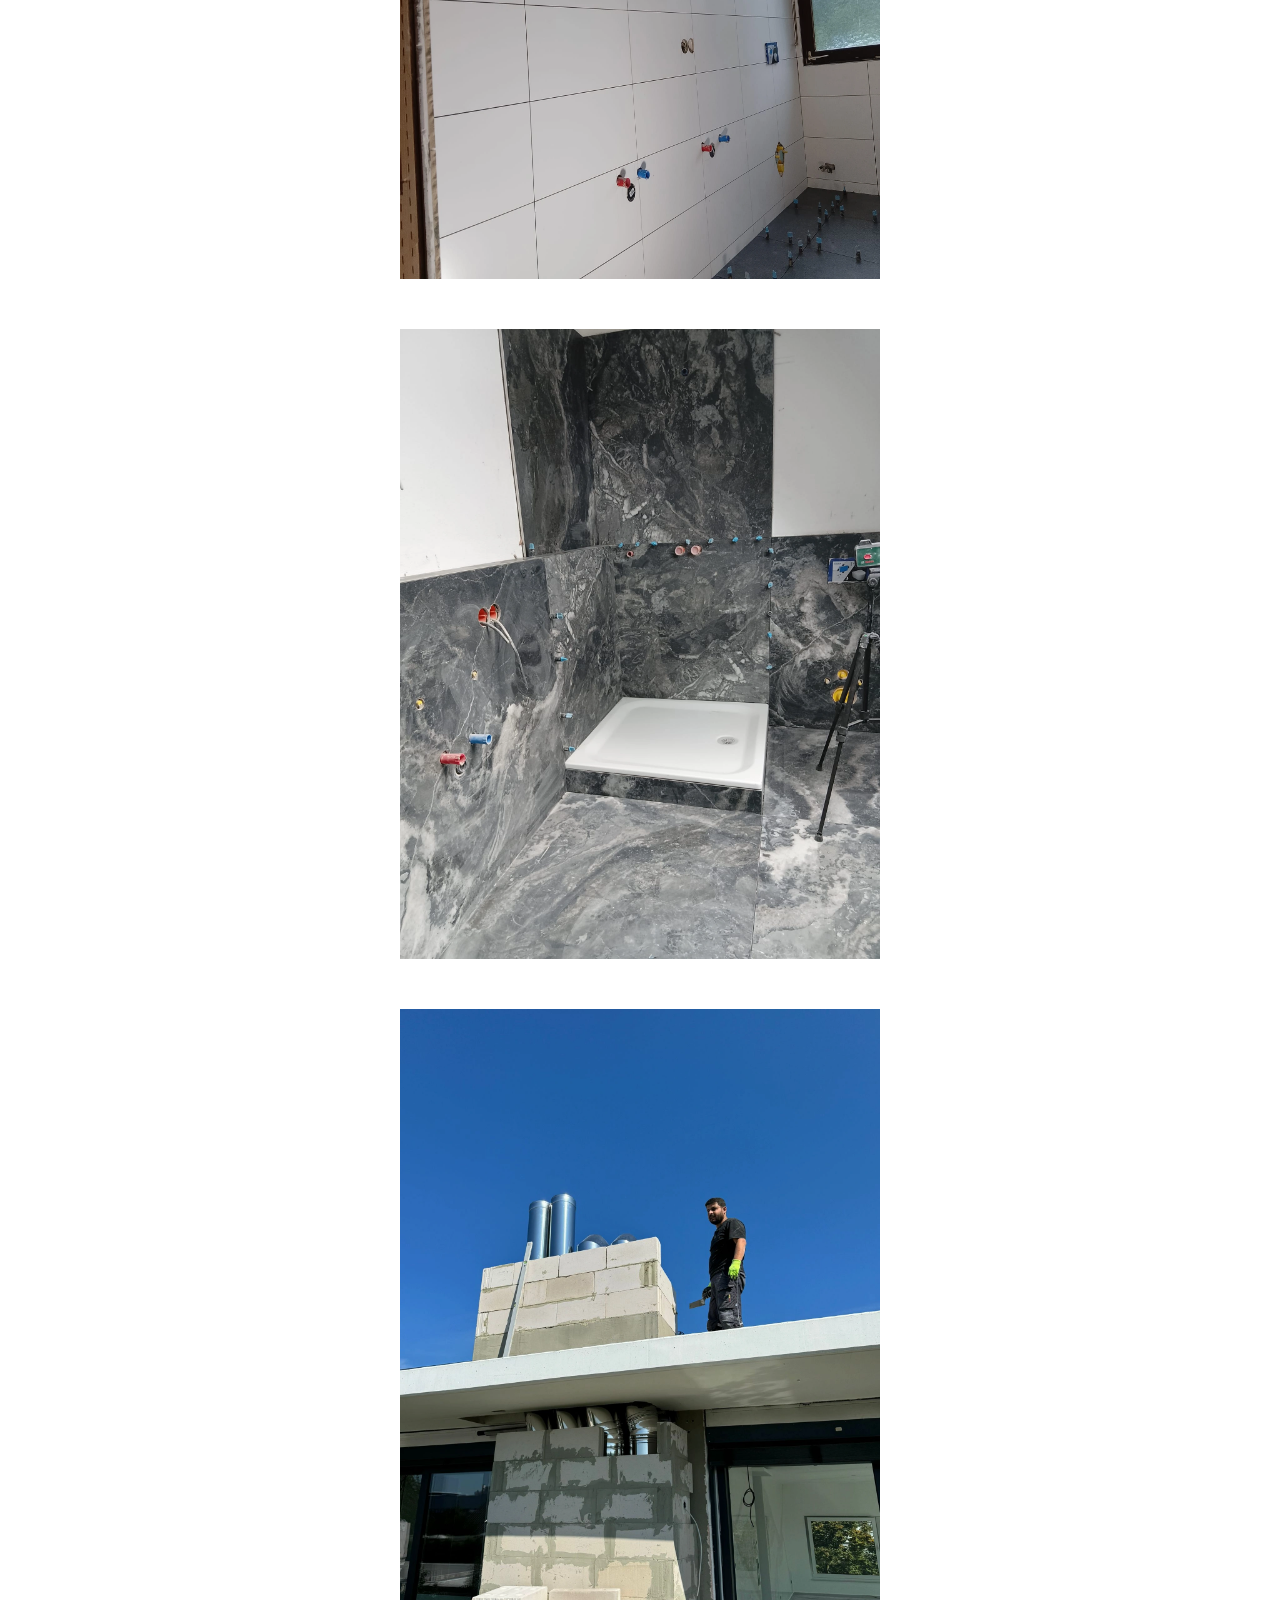
<file: pages/wandfliesen.html>
<!doctype html>
<html lang="en">
  <head>
    <meta charset="UTF-8" />
    <meta name="viewport" content="width=device-width, initial-scale=1.0" />
    <meta name="description" content="ins-bau ist ein baue-expert " />
    <meta
      name="keywords"
      content="Trockenbau, Fliessen Reparature, Putzanbringen, Bodenverlegung, Altbausanierung, Turer Einbauen, Laminat Verlegen, Malerarbeiten, Innen / Aussen"
    />
    <meta name="author" content="Roni Sakli" />
    <link rel="icon" type="image/svg+xml" href="../icons/icon_64.webp" />
    <title>Wandfliesen</title>
    <link
      rel="stylesheet"
      href="../css/index.css"
      as="style"
      onload="
        this.onload = null;
        this.rel = 'stylesheet';
      "
    />
    <link
      rel="stylesheet"
      href="../css/index-mobil.css"
      as="style"
      onload="
        this.onload = null;
        this.rel = 'stylesheet';
      "
    />
  </head>
  <body>
    <div class="galerie-pages">
      <h1 class="galerie-title">Wandfliesen Bildern</h1>
      <div class="galerie-images-container">
        <img
          src="../galerie/wandfliesen/1.webp"
          alt=""
          class="galerie-pages-img"
        />
      </div>
      <div class="galerie-images-container">
        <img
          src="../galerie/wandfliesen/2.webp"
          alt=""
          class="galerie-pages-img"
        />
      </div>
      <div class="galerie-images-container">
        <img
          src="../galerie/wandfliesen/3.webp"
          alt=""
          class="galerie-pages-img"
        />
      </div>
      <div class="galerie-images-container">
        <img
          src="../galerie/wandfliesen/4.webp"
          alt=""
          class="galerie-pages-img"
        />
      </div>
      <div class="galerie-images-container">
        <img
          src="../galerie/wandfliesen/5.webp"
          alt=""
          class="galerie-pages-img"
        />
      </div>
      <div class="galerie-images-container">
        <img
          src="../galerie/wandfliesen/6.webp"
          alt=""
          class="galerie-pages-img"
        />
      </div>
      <div class="galerie-images-container">
        <img
          src="../galerie/wandfliesen/7.webp"
          alt=""
          class="galerie-pages-img"
        />
      </div>
      <div class="galerie-images-container">
        <img
          src="../galerie/wandfliesen/8.webp"
          alt=""
          class="galerie-pages-img"
        />
      </div>
      <div class="galerie-images-container">
        <img
          src="../galerie/wandfliesen/9.webp"
          alt=""
          class="galerie-pages-img"
        />
      </div>
      <div class="galerie-images-container">
        <img
          src="../galerie/wandfliesen/10.webp"
          alt=""
          class="galerie-pages-img"
        />
      </div>
      <div class="galerie-images-container">
        <img
          src="../galerie/wandfliesen/11.webp"
          alt=""
          class="galerie-pages-img"
        />
      </div>
      <div class="galerie-images-container">
        <img
          src="../galerie/wandfliesen/12.webp"
          alt=""
          class="galerie-pages-img"
        />
      </div>
      <div class="galerie-images-container">
        <img
          src="../galerie/wandfliesen/13.webp"
          alt=""
          class="galerie-pages-img"
        />
      </div>
      <div class="galerie-images-container">
        <img
          src="../galerie/wandfliesen/14.webp"
          alt=""
          class="galerie-pages-img"
        />
      </div>
      <div class="galerie-images-container">
        <img
          src="../galerie/wandfliesen/15.webp"
          alt=""
          class="galerie-pages-img"
        />
      </div>
      <div class="galerie-images-container">
        <img
          src="../galerie/wandfliesen/16.webp"
          alt=""
          class="galerie-pages-img"
        />
      </div>
      <div class="galerie-images-container">
        <img
          src="../galerie/wandfliesen/17.webp"
          alt=""
          class="galerie-pages-img"
        />
      </div>
      <div class="galerie-images-container">
        <img
          src="../galerie/wandfliesen/18.webp"
          alt=""
          class="galerie-pages-img"
        />
      </div>
      <div class="galerie-images-container">
        <img
          src="../galerie/wandfliesen/19.webp"
          alt=""
          class="galerie-pages-img"
        />
      </div>
      <div class="galerie-images-container">
        <img
          src="../galerie/wandfliesen/20.webp"
          alt=""
          class="galerie-pages-img"
        />
      </div>
      <div class="galerie-images-container">
        <img
          src="../galerie/wandfliesen/21.webp"
          alt=""
          class="galerie-pages-img"
        />
      </div>
      <div class="galerie-images-container">
        <img
          src="../galerie/wandfliesen/22.webp"
          alt=""
          class="galerie-pages-img"
        />
      </div>
      <div class="galerie-images-container">
        <img
          src="../galerie/wandfliesen/23.webp"
          alt=""
          class="galerie-pages-img"
        />
      </div>
      <div class="galerie-images-container">
        <img
          src="../galerie/wandfliesen/24.webp"
          alt=""
          class="galerie-pages-img"
        />
      </div>
      <div class="galerie-images-container">
        <img
          src="../galerie/wandfliesen/25.webp"
          alt=""
          class="galerie-pages-img"
        />
      </div>
      <div class="galerie-images-container">
        <img
          src="../galerie/wandfliesen/26.webp"
          alt=""
          class="galerie-pages-img"
        />
      </div>
    </div>

    <div class="back-btn-container">
      <a href="/" class="back-btn">Geh zurück</a>
    </div>
  </body>
</html>
</file>
<file: css/index.css>
* {
  font-family: "Poppins", sans-serif;
  margin: 0;
  padding: 0;
  box-sizing: border-box;
  scroll-behavior: smooth;
  list-style: none;
  text-decoration: none;
}
html::-webkit-scrollbar {
  width: 0.7rem;
}
html::-webkit-scrollbar-track {
  background: transparent;
}
html::-webkit-scrollbar-thumb {
  background: #f8ba00;
  border-radius: 5rem;
}
:root{
  --afterWidth: 0;
}
.material-symbols-outlined {
  font-variation-settings: "FILL" 0, "wght" 400, "GRAD" 0, "opsz" 24;
}
a {
  text-decoration: none;
}
a:visited {
  color: transparent;
}
.navbar{
  display: flex;
  flex-direction: column;
  position: fixed;
  top: 0;
  z-index: 3;
  width: 100%;
  background-color: #f8ba00;
}
.navbar-top {
  display: flex;
  align-items: center;
  height: 40px;
  background-color: #181b24;
  color: #fff;
  margin-bottom: 5px;
  box-shadow: 5px 5px 5px #999;
}
.navbar-top-left,
.navbar-top-right {
  display: flex;
  justify-content: center;
  flex: 1;
}
.navbar-top-left-img,
.navbar-top-right-img {
  width: 20px;
  margin: 0 16px;
}
.navbar-top-left > a {
  display: flex;
  align-items: center;
  color: #fff;
  margin: 0 40px;
}
.navbar-top-right-img:hover {
  transform: scale(1.2);
  cursor: pointer;
}
.navbar-bottom {
  display: flex;
  align-items: center;
  height: 100px;
  background-color: #202340;
  position: relative;
}
.navbar-logo-container {
  display: flex;
  align-items: center;
  height: 100%;
  width: 800px;
  background: #f8ba00;
  position: relative;
  z-index: 2;
}
.navbar-logo {
  width: 256px;
  margin-bottom: 10px;
}
.navbar-logo-container::before {
  background-color: #f8ba00;
  content: " ";
  height: 100%;
  position: absolute;
  right: -30px;
  top: 0;
  transform: skewX(-48deg);
  width: 2000px;
  z-index: -1;
}
.navbar-logo-text {
  display: flex;
  flex-direction: column;
  align-items: center;
  margin-left: 20px;
}
.navbar-logo-text-big {
  font-size: 1.7rem;
  color: #fff;
  text-shadow: 1px 1px 1px #000;
}
.navbar-logo-text-small {
  font-size: 18px;
  color: #000;
  text-shadow: 1px 1px 1px #fff;
}
.navigation-bar {
  display: flex;
  margin-left: 100px;
}
.navigation-bar > .links {
  position: relative;
  color: #eee;
  font-size: 1.4rem;
  font-weight: 400;
  margin: 0 24px;
  padding: 0 5px;
}
.navigation-bar > .links::after {
  content: "";
  width: var(--afterWidth);
  height: 2px;
  background: #f8ba00;
  bottom: -4px;
  left: 0;
  transition: 0.5s;
  position: absolute;
}

.sections {
  display: flex;
  justify-content: center;
  height: 100dvh;
  padding: 180px 0;
}
.banner {
  display: flex;
  justify-content: center;
  background-image: url('../images/banner.webp');
  background-position: center;
  background-repeat: no-repeat;
  background-size: cover;
  position: relative;
}
.banner-overlay {
  width: 100%;
  height: 100%;
  position: absolute; 
  bottom: 0;
  left: 0;
  top: 0;
  background-color:rgba(0, 0, 0, 0.6);
  color: #f1f1f1; 
  transition: .5s ease;
  color: white;
  font-size: 20px;
  padding: 20px;
  text-align: center;
  z-index: 1;
  overflow: hidden;
}
.banner-text{
  display: flex;
  flex-direction: column;
  align-items: center;
  position: absolute;
  top: 40dvh;
  left: 50%;
  transform: translate(-50% , -50%);
  color: #fff;
  z-index: 2;
}
.banner-text > h1{
  text-shadow: 1px 1px #000;
  font-size: 4rem;
}
.banner-text > p{
  max-width: 20em;
  min-width: 15em;
  color: floralwhite;
  margin-top: 20px;
}

.banner-side-img{
  position: absolute;
  width: 20em;
  right: 1em;
  bottom: -150px;
  z-index: 1;
}
.services, .galerie {
  flex-direction: column;
  background-color: #f1f1f1;
  height: auto;
}

.services-container{
  display: flex;
  flex-direction: column;
  align-items: center;
  height: 100%;
  padding: 0 10em;
}
.services-text{
  font-size: 3.5rem;
  margin-bottom: 60px;
}
.services-text > span:nth-child(1){
  color: #f8ba00;
  text-decoration: underline;
}
.service-center{
  display: flex;
  flex-wrap: wrap;
  width: 100%;
}
.services-images{
  display: flex;
  position: relative;
  flex: 1 32%;
  min-width: 280px;
  height: 300px;
  margin: 10px;
  border: 1px solid #ddd;
  border-radius: 8px;
  overflow: hidden;
  background-image: url(../images/banner.webp);
  background-position: center;
  background-size: contain;
 
}
.services-images > article{
  display: flex;
  flex-direction: column;
  width: 100%;
  height: 64px;
  padding: 20px;
  background-color: #202340;
}
.services-images > article > p{
  padding: 20px;
  margin-top: 15px;
  position: absolute;
  top: 50px;
  left: 0;
  height: 100%;
  z-index: 1;
  background-color: rgba(255,255,255,0.9);
  /* color: #fff; */
  font-size: 0.9rem;
  /* font-family: serif; */
}
.services-images-title{
  display: flex;
  justify-content: space-between;
  color: #f8ba00;
  margin-bottom: 20px;
  height: 100%;
}
.services-images-title > h2{
  font-size: 1.4rem;
}

.services-images > img{
  width: 100%;
}
.galerie{
  background-color: #eee;
}
.galerie-title{
  text-align: center;
  font-size: 3.5rem;
  color: #f8ba00;
  text-shadow: 1px 1px #000;
}
.galerie-warnung-text{
  width: 100%;
  text-align: center;
  margin-top: 30px;
  font-style: italic;
}
.galerie-container{
  display: flex;
  flex-direction: column;
  padding: 2em 1em;
}
.galerie-center{
  display: flex;
  justify-content: space-between;
  padding: 100px;
}
.galerie-cards{
  display: flex;
  flex-direction: column;
  align-items: center;
  justify-content: flex-end;
  flex: 1;
  margin: 20px;
  border: 1px solid #eee;
  border-radius: 5px;
  padding: 10px;
  background-color: #ddd;
  overflow: hidden;
  cursor: pointer;
}
.galerie-images-container{
  width: 100%;
  aspect-ratio: 9/9;
}
.galerie-img{
  width: 100%;
  aspect-ratio: 4/4;
}
.galerie-text{
  text-align: center;
  width: 100%;
  font-weight: 400;
  font-size: 1.3rem;
  color: #333;
  background-color: #f8ba00;
}
.abouts{
  display: flex;
  background-color: #202340;
  position: relative;
}
.abouts-container{
  width: 30%;
}
.abouts-title{
  margin-top: 20px;
  font-size: 3.5rem;
  color: #fff;
}
.abouts-text{
  color: #ccc;
  margin-top: 30px;
  font-family: sans-serif;
}
.abouts-img{
  float:right;
  height: 900px;
}
.contact {
  background-color: #f8ba00;
  position: relative;
  justify-content: flex-start;
}
.contact-container {
  width: 40%;
  height: 100%;
  background-color: #202340;
  position: relative;
  z-index: 2;
}
.contact-container::before {
  background-color: #202340;
  content: " ";
  height: 100%;
  position: absolute;
  right: 80px;
  top: 0;
  transform: skewX(-48deg);
  width: 2000px;
  z-index: -1;
}
.contact > form {
  display: flex;
  flex-direction: column;
  position: absolute;
  z-index: 2;
  top: 50%;
  right: 50%;
  transform: translate(100%, -50%);
  width: 45%;
  padding: 10px;
}
.contact > form > input,
.contact > form > textarea {
  height: 42px;
  width: 100%;
  border: 1px solid #ccc;
  border-radius: 5px;
  margin: 10px 0;
  background-color: #f1f1f1;
  padding: 0 10px;
  font-size: 16px;
  font-weight: bold;
}
.contact > form > textarea {
  height: 200px;
  padding: 10px;
}
.contact > form > input[type="submit"] {
  align-self: flex-end;
  height: 50px;
  font-size: 20px;
  width: 240px;
  background-color: #202340;
  color: #fff;
  border: none;
}
.contact > form > input[type="submit"]:hover {
  cursor: pointer;
  filter: brightness(150%);
}
footer {
  display: flex;
  flex-direction: column;
  width: 100%;
  height: 500px;
  background-color: #202340;
  padding: 50px;
  color: #fff;
}
.footer-container{
  display: flex;
  justify-content: space-around;
}
.copyright{
  display: flex;
  align-items: center;
  justify-content: center;
  margin-top: 50px;
}
.logo-footer{
  display: flex;
  flex-direction: column;
  align-items: center;
}
.standort{
  width: 500px;
  height: 300px;
  border-radius: 10px;
  padding: 10px;
  background-color: #ccc;
  margin-top: 20px;
}
.standort-frame{
  width: 100%;
  height: 100%;
}
.footer-info-container > ul{
  list-style: none;
  margin-top: 50px;
}
.footer-standort{
  display: flex;
  align-items: center;
}

.footer-info-container > ul > li > a{
  display: flex;
  align-items: center;
  height: 40px;
  color: #fff;
}
.footer-info-container > ul > li > a > img{
  width: 30px;
  margin-right: 20px;
}
.footer-social-icons{
  margin-top: 50px;
}
.footer-social-icons > a > img{
  width: 40px;
  margin: 0 20px;
}
.footer-logo-container{
  display: flex;
  flex-direction: column;
  align-items: center;
}
.footer-logo-text{
  display: flex;
  flex-direction: column;
  align-items: center;
}
.footer-logo-text-big {
  font-size: 1.7rem;
  color: #f8ba00;
  text-shadow: 1px 1px 1px #000;
}
.logo-text-small-footer{
  color:#fff;
  font-size: 18px;
}
hr{
  height: 2px;
  margin: 4px 0;
}
.errors{
  color: red;
}
.copy{
  margin-right: 10px;
  font-size: 30px;
}
.go-top {
  position: fixed;
  bottom: 30px;
  right: 1em;
  cursor: pointer;
  width: 50px;
  z-index: 5;
  display: none;
}

.mobil-navigation{
  display: none;
}
#home{
  display: none;
}
#loading-container{
  display: flex;
  align-items: center;
  justify-content: center;
  position: absolute;
  top: 0;
  left: 0;
  z-index: 10;
  background: #181c3d;
  width: 100dvw;
  height: 100dvh;
  overflow: hidden;
}
#loading{
  animation: loading 2s infinite linear;
}

@keyframes loading {
  0%{
    transform: rotate(-360deg);
  }
  100%{
    transform: rotate(0);
  }
}

.galerie-pages{
  padding: 50px 400px;
  display: flex;
  flex-direction: column;
  align-items: center;
}
.galerie-pages > .galerie-title{
  text-align: center;
  font-size: 3.5rem;
  color: #f8ba00;
  text-shadow: 1px 1px #000;
}
.galerie-pages > .galerie-images-container{
  width: 100%;
  display: flex;
  justify-content: center;
  margin-top: 50px;
}
.galerie-pages-img{
  max-width: 100%;
  /* height: 100%;
  width: 100%; */
}
.back-btn-container{
    display: flex;
    justify-content: center;
    padding: 40px 0;
  }
  .back-btn {
  display: inline-flex;
  align-items: center;
  padding: 10px 20px;
  color: #fff;
  text-decoration: none;
  border-radius: 8px;
  font-size: 16px;
  font-weight: 600;
  box-shadow: 0 4px 10px rgba(0, 0, 0, 0.2);
}
</file>
<file: css/index-mobil.css>
@media only screen and (max-width: 1200px) {
  .logo-text {
    display: flex;
    flex-direction: column;
    align-items: center;
    width: 100%;
  }
  .logo-text-big-mobil {
    font-size: 1.5rem;
    color: #f8ba00 !important;
  }
  .logo-text-small-mobil {
    font-size: 16px;
    color: #fff;
  }
  .navbar {
    position: absolute;
    border-bottom-left-radius: 40px;
    border-bottom-right-radius: 40px;
    overflow: hidden;
  }
  .navbar-top,
  .navigation-bar {
    display: none;
  }
  .navbar-bottom {
    height: auto;
    position: relative;
  }
  .navbar-top-left {
    flex-direction: column;
    align-items: center;
    width: 100%;
  }
  .navbar-top-left > a {
    display: flex;
    justify-content: center;
    margin: 5px 0;
  }

  .navbar-top-right-img {
    width: 30px;
    height: 30px;
    margin: 0 10px;
    padding: 0;
  }
  .navbar-logo-container {
    display: flex;
    flex-direction: column;
    align-items: center;
    justify-content: center;
    height: 300px;
    width: 100%;
  }
  .navbar-logo-container-img {
    margin: 0;
  }
  .navbar-logo-container::before {
    position: static !important;
    right: 0 !important;
    height: 0;
    transform: skewX(0) !important;
    width: 100% !important;
  }
  footer {
    padding: 5px;
    height: auto;
  }
  .footer-container {
    flex-direction: column;
  }
  footer > div {
    display: flex;
    justify-content: center;
    padding: 10px;
  }
  .footer-text {
    display: none;
  }
  .standort {
    width: 100%;
  }
  .sections {
    padding: 60px 0 !important;
  }
  .banner-text {
    top: 25em !important;
  }
  .banner-text {
    width: 100%;
  }
  .banner-text > h1 {
    display: none;
  }
  .banner-side-img {
    top: 12em;
  }
  .banner-text > p {
    background-color: rgba(0, 0, 0, 0.4);
    color: #fff;
    padding: 20px;
    border-radius: 20px;
    font-size: 1rem;
  }
  .services-text {
    font-size: 30px;
  }
  .services-images-title > h2 {
    width: 100%;
    font-size: 20px;
  }
  .galerie {
    padding: 0 !important;
    height: auto;
  }
  .galerie-container {
    align-items: center;
    padding: 2em 0 !important;
  }
  .galerie-center {
    flex-direction: column;
    padding: 0;
    align-items: center;
  }
  .galerie-warnung-text {
    width: 70dvw;
  }
  .galerie-pages {
    padding: 50px 20px;
    display: flex;
    flex-direction: column;
    align-items: center;
  }
  .galerie-pages > .galerie-title {
    text-align: center;
    font-size: 2.5rem !important;
    color: #f8ba00;
    text-shadow: 1px 1px #000;
  }
  .galerie-pages > .galerie-images-container {
    width: 100%;
  }
  .abouts-container {
    width: 100%;
    background-image: url(../images/roni2.webp);
    background-position: center;
    background-size: contain;
    background-repeat: no-repeat;
    height: 100dvh;
  }
  .abouts-title {
    text-align: center;
    font-size: 2.5rem;
  }
  .abouts-text {
    padding: 30px;
    font-size: 1.3rem;
    text-align: center;
    background-color: rgba(0, 0, 0, 0.7);
    border-radius: 20px;
    color: #eee;
    margin: 120px 20px;
  }
  .abouts-img {
    display: none;
  }

  .services-container {
    padding: 0 1em;
  }
  .service-center {
    width: unset !important;
  }
  .services-images {
    flex: 1 100%;
    border-radius: 10px;
    height: 440px;
    overflow: hidden;
  }
  .mobil-navigation {
    display: flex;
    flex-direction: column;
    width: 80%;
    height: 100vh;
    background-color: #fff;
    position: absolute;
    z-index: 3;
    top: 0;
    left: 0;
    border-top-right-radius: 20px;
    border-bottom-right-radius: 20px;
    overflow: hidden;
    margin-left: -2000px;
  }
  .mobil-menu-handle {
    margin-left: 0;
    transition: all 0.5s ease;
  }
  .mobil-navigation ul {
    list-style: none;
    padding: 20px;
  }
  .mobil-navigation > ul > li {
    display: flex;
    align-items: center;
    height: 34px;
    margin: 5px 0;
  }

  .mobil-navigation-icon {
    display: block;
    width: 26px;
    position: absolute;
    top: 20px;
    right: 20px;
    cursor: pointer;
    z-index: 3;
  }
  .mobil-navigation-icon > div {
    width: 100%;
    height: 4px;
    border-radius: 4px;
    background-color: #fff;
    margin: 3px 0;
  }
  .mobil-logo-container-mobil {
    display: flex;
    align-items: center;
    justify-content: center;
    height: 200px;
    background-color: #202340;
  }
  .mobil-nav-list {
    height: 46px !important;
    border-top: 1px solid #ccc !important;
  }
  .mobil-links {
    display: flex;
    align-items: center;
    height: 100%;
    width: 100%;
    font-size: 1.2rem;
    color: #333;
  }
  .mobil-icons {
    margin-bottom: 5px;
    margin-right: 10px;
  }
  .contact-container {
    width: 100% !important;
    background-color: #f8ba00;
  }
  .contact-container::before {
    right: 500px;
    width: 2000px;
  }
  .contact > form {
    width: 90vw !important;
    margin: 0 !important;
    height: 100%;
    transform: translate(50%, -45%);
  }
  .contact > form input {
    margin: 1.2em 0;
  }
  input[type="submit"] {
    width: 100% !important;
  }
  .go-top {
    width: 40px;
  }
  .back-btn-container{
    display: flex;
    justify-content: center;
    padding: 40px 0;
  }
  .back-btn {
  display: inline-flex;
  align-items: center;
  padding: 10px 20px;
  color: #fff;
  text-decoration: none;
  border-radius: 8px;
  font-size: 16px;
  font-weight: 600;
  box-shadow: 0 4px 10px rgba(0, 0, 0, 0.2);
}
}
@media only screen and (min-width: 1200px) and (max-width: 1465px) {
  .navigation-bar-links {
    margin: 0 10px !important;
    font-size: 1.2em !important;
  }
  .navbar-logo-container {
    width: 33em !important;
  }
  .services-container {
    padding: 0 10em !important;
  }
  .services-images {
    flex: 1 100%;
    height: 300px;
  }
  .galerie-center {
    flex-wrap: wrap;
  }
  .contact-container {
    display: none;
  }
  .contact {
    width: 100%;
    align-items: center !important;
    justify-content: center !important;
    padding: 0 !important;
  }
  .contact > form {
    width: 80%;
    top: 0 !important;
    right: 0 !important;
    transform: translate(0, 0) !important;
    position: static;
  }
}
</file>
